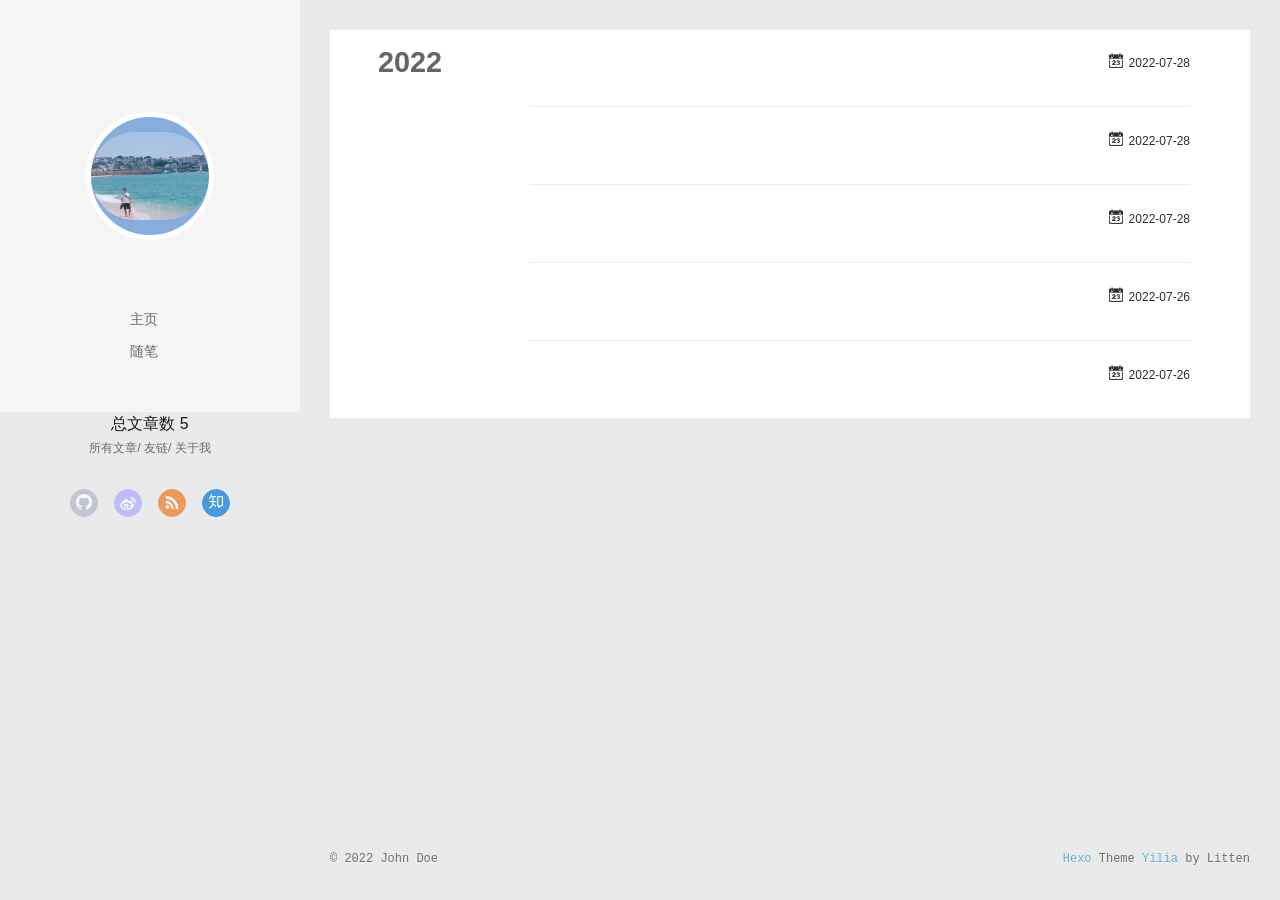
<file: archives/index.html>
<!DOCTYPE html>
<html>
<head>
  <meta charset="utf-8">
  
  <meta name="renderer" content="webkit">
  <meta http-equiv="X-UA-Compatible" content="IE=edge" >
  <link rel="dns-prefetch" href="http://example.com">
  <title>Archives | Hexo</title>
  <meta name="viewport" content="width=device-width, initial-scale=1, maximum-scale=1">
  <meta property="og:type" content="website">
<meta property="og:title" content="Hexo">
<meta property="og:url" content="http://example.com/archives/index.html">
<meta property="og:site_name" content="Hexo">
<meta property="og:locale" content="en_US">
<meta property="article:author" content="John Doe">
<meta name="twitter:card" content="summary">
  
    <link rel="alternative" href="/atom.xml" title="Hexo" type="application/atom+xml">
  
  
    <link rel="icon" href="/assets/favicon.png">
  
  <link rel="stylesheet" type="text/css" href="/./main.0cf68a.css">
  <style type="text/css">
  
    #container.show {
      background: linear-gradient(200deg,#a0cfe4,#e8c37e);
    }
  </style>
  

  

<meta name="generator" content="Hexo 6.2.0"></head>

<body>
  <div id="container" q-class="show:isCtnShow">
    <canvas id="anm-canvas" class="anm-canvas"></canvas>
    <div class="left-col" q-class="show:isShow">
      
<div class="overlay"></div>
<div class="intrude-less">
	<header id="header" class="inner">
		<a href="/" class="profilepic">
			<img src="/assets/ico.JPG" class="js-avatar">
		</a>
		<hgroup>
		  <h1 class="header-author"><a href="/"></a></h1>
		</hgroup>
		

		<nav class="header-menu">
			<ul>
			
				<li><a href="/">主页</a></li>
	        
				<li><a href="/tags/%E9%9A%8F%E7%AC%94/">随笔</a></li>
	        
			</ul>
		</nav>
		<nav>
    		总文章数 5
		</nav>
		<nav class="header-smart-menu">
    		
    			
    			<a q-on="click: openSlider(e, 'innerArchive')" href="javascript:void(0)">所有文章</a>
    			
            
    			
    			<a q-on="click: openSlider(e, 'friends')" href="javascript:void(0)">友链</a>
    			
            
    			
    			<a q-on="click: openSlider(e, 'aboutme')" href="javascript:void(0)">关于我</a>
    			
            
		</nav>
		<nav class="header-nav">
			<div class="social">
				
					<a class="github" target="_blank" href="#" title="github"><i class="icon-github"></i></a>
		        
					<a class="weibo" target="_blank" href="#" title="weibo"><i class="icon-weibo"></i></a>
		        
					<a class="rss" target="_blank" href="#" title="rss"><i class="icon-rss"></i></a>
		        
					<a class="zhihu" target="_blank" href="#" title="zhihu"><i class="icon-zhihu"></i></a>
		        
			</div>
		</nav>
	</header>		
</div>

    </div>
    <div class="mid-col" q-class="show:isShow,hide:isShow|isFalse">
      
<nav id="mobile-nav">
  	<div class="overlay js-overlay"></div>
	<div class="btnctn js-mobile-btnctn">
  		<div class="slider-trigger list" q-on="click: openSlider(e)"><i class="icon icon-sort"></i></div>
	</div>
	<div class="intrude-less">
		<header id="header" class="inner">
			<div class="profilepic">
				<img src="/assets/ico.JPG" class="js-avatar">
			</div>
			<hgroup>
			  <h1 class="header-author js-header-author"></h1>
			</hgroup>
			
			
			
				
			
				
			
			
			
			<nav class="header-nav">
				<div class="social">
					
						<a class="github" target="_blank" href="#" title="github"><i class="icon-github"></i></a>
			        
						<a class="weibo" target="_blank" href="#" title="weibo"><i class="icon-weibo"></i></a>
			        
						<a class="rss" target="_blank" href="#" title="rss"><i class="icon-rss"></i></a>
			        
						<a class="zhihu" target="_blank" href="#" title="zhihu"><i class="icon-zhihu"></i></a>
			        
				</div>
			</nav>

			<nav class="header-menu js-header-menu">
				<ul style="width: 50%">
				
				
					<li style="width: 50%"><a href="/">主页</a></li>
		        
					<li style="width: 50%"><a href="/tags/%E9%9A%8F%E7%AC%94/">随笔</a></li>
		        
				</ul>
			</nav>
		</header>				
	</div>
	<div class="mobile-mask" style="display:none" q-show="isShow"></div>
</nav>

      <div id="wrapper" class="body-wrap">
        <div class="menu-l">
          <div class="canvas-wrap">
            <canvas data-colors="#eaeaea" data-sectionHeight="100" data-contentId="js-content" id="myCanvas1" class="anm-canvas"></canvas>
          </div>
          <div id="js-content" class="content-ll">
            
  
  
    
    
      
      
      <section class="archives-wrap">
        <div class="archive-year-wrap">
          <a href="/archives/2022" class="archive-year">2022</a>
        </div>
        <div class="archives">
    
    <article class="archive-article archive-type-post">
  <div class="archive-article-inner">
    <header class="archive-article-header">
      	<div class="article-meta">
	      	<a href="/2022/07/28/uReport/" class="archive-article-date">
  	<time datetime="2022-07-28T09:45:42.655Z" itemprop="datePublished"><i class="icon-calendar icon"></i>2022-07-28</time>
</a>
        </div>
    	 
        <div class="article-info info-on-right">
          
          

        </div>
        <div class="clearfix"></div>
    </header>
  </div>
</article>
  
    
    
    <article class="archive-article archive-type-post">
  <div class="archive-article-inner">
    <header class="archive-article-header">
      	<div class="article-meta">
	      	<a href="/2022/07/28/vue/" class="archive-article-date">
  	<time datetime="2022-07-28T02:01:30.750Z" itemprop="datePublished"><i class="icon-calendar icon"></i>2022-07-28</time>
</a>
        </div>
    	 
        <div class="article-info info-on-right">
          
          

        </div>
        <div class="clearfix"></div>
    </header>
  </div>
</article>
  
    
    
    <article class="archive-article archive-type-post">
  <div class="archive-article-inner">
    <header class="archive-article-header">
      	<div class="article-meta">
	      	<a href="/2022/07/28/pythonToExcel/" class="archive-article-date">
  	<time datetime="2022-07-28T01:06:28.776Z" itemprop="datePublished"><i class="icon-calendar icon"></i>2022-07-28</time>
</a>
        </div>
    	 
        <div class="article-info info-on-right">
          
          

        </div>
        <div class="clearfix"></div>
    </header>
  </div>
</article>
  
    
    
    <article class="archive-article archive-type-post">
  <div class="archive-article-inner">
    <header class="archive-article-header">
      	<div class="article-meta">
	      	<a href="/2022/07/26/errorRecord/" class="archive-article-date">
  	<time datetime="2022-07-26T09:09:12.576Z" itemprop="datePublished"><i class="icon-calendar icon"></i>2022-07-26</time>
</a>
        </div>
    	 
        <div class="article-info info-on-right">
          
          

        </div>
        <div class="clearfix"></div>
    </header>
  </div>
</article>
  
    
    
    <article class="archive-article archive-type-post">
  <div class="archive-article-inner">
    <header class="archive-article-header">
      	<div class="article-meta">
	      	<a href="/2022/07/26/dailyRecord/" class="archive-article-date">
  	<time datetime="2022-07-26T02:41:05.894Z" itemprop="datePublished"><i class="icon-calendar icon"></i>2022-07-26</time>
</a>
        </div>
    	 
        <div class="article-info info-on-right">
          
          

        </div>
        <div class="clearfix"></div>
    </header>
  </div>
</article>
  
  
    </div></section>
  

    


          </div>
        </div>
      </div>
      <footer id="footer">
  <div class="outer">
    <div id="footer-info">
    	<div class="footer-left">
    		&copy; 2022 John Doe
    	</div>
      	<div class="footer-right">
      		<a href="http://hexo.io/" target="_blank">Hexo</a>  Theme <a href="https://github.com/litten/hexo-theme-yilia" target="_blank">Yilia</a> by Litten
      	</div>
    </div>
  </div>
</footer>
<script type="text/javascript" src="/love.js"></script>
    </div>
    <script>
	var yiliaConfig = {
		mathjax: false,
		isHome: false,
		isPost: false,
		isArchive: true,
		isTag: false,
		isCategory: false,
		open_in_new: false,
		toc_hide_index: true,
		root: "/",
		innerArchive: true,
		showTags: false
	}
</script>

<script>!function(t){function n(e){if(r[e])return r[e].exports;var i=r[e]={exports:{},id:e,loaded:!1};return t[e].call(i.exports,i,i.exports,n),i.loaded=!0,i.exports}var r={};n.m=t,n.c=r,n.p="./",n(0)}([function(t,n,r){r(195),t.exports=r(191)},function(t,n,r){var e=r(3),i=r(52),o=r(27),u=r(28),c=r(53),f="prototype",a=function(t,n,r){var s,l,h,v,p=t&a.F,d=t&a.G,y=t&a.S,g=t&a.P,b=t&a.B,m=d?e:y?e[n]||(e[n]={}):(e[n]||{})[f],x=d?i:i[n]||(i[n]={}),w=x[f]||(x[f]={});d&&(r=n);for(s in r)l=!p&&m&&void 0!==m[s],h=(l?m:r)[s],v=b&&l?c(h,e):g&&"function"==typeof h?c(Function.call,h):h,m&&u(m,s,h,t&a.U),x[s]!=h&&o(x,s,v),g&&w[s]!=h&&(w[s]=h)};e.core=i,a.F=1,a.G=2,a.S=4,a.P=8,a.B=16,a.W=32,a.U=64,a.R=128,t.exports=a},function(t,n,r){var e=r(6);t.exports=function(t){if(!e(t))throw TypeError(t+" is not an object!");return t}},function(t,n){var r=t.exports="undefined"!=typeof window&&window.Math==Math?window:"undefined"!=typeof self&&self.Math==Math?self:Function("return this")();"number"==typeof __g&&(__g=r)},function(t,n){t.exports=function(t){try{return!!t()}catch(t){return!0}}},function(t,n){var r=t.exports="undefined"!=typeof window&&window.Math==Math?window:"undefined"!=typeof self&&self.Math==Math?self:Function("return this")();"number"==typeof __g&&(__g=r)},function(t,n){t.exports=function(t){return"object"==typeof t?null!==t:"function"==typeof t}},function(t,n,r){var e=r(126)("wks"),i=r(76),o=r(3).Symbol,u="function"==typeof o;(t.exports=function(t){return e[t]||(e[t]=u&&o[t]||(u?o:i)("Symbol."+t))}).store=e},function(t,n){var r={}.hasOwnProperty;t.exports=function(t,n){return r.call(t,n)}},function(t,n,r){var e=r(94),i=r(33);t.exports=function(t){return e(i(t))}},function(t,n,r){t.exports=!r(4)(function(){return 7!=Object.defineProperty({},"a",{get:function(){return 7}}).a})},function(t,n,r){var e=r(2),i=r(167),o=r(50),u=Object.defineProperty;n.f=r(10)?Object.defineProperty:function(t,n,r){if(e(t),n=o(n,!0),e(r),i)try{return u(t,n,r)}catch(t){}if("get"in r||"set"in r)throw TypeError("Accessors not supported!");return"value"in r&&(t[n]=r.value),t}},function(t,n,r){t.exports=!r(18)(function(){return 7!=Object.defineProperty({},"a",{get:function(){return 7}}).a})},function(t,n,r){var e=r(14),i=r(22);t.exports=r(12)?function(t,n,r){return e.f(t,n,i(1,r))}:function(t,n,r){return t[n]=r,t}},function(t,n,r){var e=r(20),i=r(58),o=r(42),u=Object.defineProperty;n.f=r(12)?Object.defineProperty:function(t,n,r){if(e(t),n=o(n,!0),e(r),i)try{return u(t,n,r)}catch(t){}if("get"in r||"set"in r)throw TypeError("Accessors not supported!");return"value"in r&&(t[n]=r.value),t}},function(t,n,r){var e=r(40)("wks"),i=r(23),o=r(5).Symbol,u="function"==typeof o;(t.exports=function(t){return e[t]||(e[t]=u&&o[t]||(u?o:i)("Symbol."+t))}).store=e},function(t,n,r){var e=r(67),i=Math.min;t.exports=function(t){return t>0?i(e(t),9007199254740991):0}},function(t,n,r){var e=r(46);t.exports=function(t){return Object(e(t))}},function(t,n){t.exports=function(t){try{return!!t()}catch(t){return!0}}},function(t,n,r){var e=r(63),i=r(34);t.exports=Object.keys||function(t){return e(t,i)}},function(t,n,r){var e=r(21);t.exports=function(t){if(!e(t))throw TypeError(t+" is not an object!");return t}},function(t,n){t.exports=function(t){return"object"==typeof t?null!==t:"function"==typeof t}},function(t,n){t.exports=function(t,n){return{enumerable:!(1&t),configurable:!(2&t),writable:!(4&t),value:n}}},function(t,n){var r=0,e=Math.random();t.exports=function(t){return"Symbol(".concat(void 0===t?"":t,")_",(++r+e).toString(36))}},function(t,n){var r={}.hasOwnProperty;t.exports=function(t,n){return r.call(t,n)}},function(t,n){var r=t.exports={version:"2.4.0"};"number"==typeof __e&&(__e=r)},function(t,n){t.exports=function(t){if("function"!=typeof t)throw TypeError(t+" is not a function!");return t}},function(t,n,r){var e=r(11),i=r(66);t.exports=r(10)?function(t,n,r){return e.f(t,n,i(1,r))}:function(t,n,r){return t[n]=r,t}},function(t,n,r){var e=r(3),i=r(27),o=r(24),u=r(76)("src"),c="toString",f=Function[c],a=(""+f).split(c);r(52).inspectSource=function(t){return f.call(t)},(t.exports=function(t,n,r,c){var f="function"==typeof r;f&&(o(r,"name")||i(r,"name",n)),t[n]!==r&&(f&&(o(r,u)||i(r,u,t[n]?""+t[n]:a.join(String(n)))),t===e?t[n]=r:c?t[n]?t[n]=r:i(t,n,r):(delete t[n],i(t,n,r)))})(Function.prototype,c,function(){return"function"==typeof this&&this[u]||f.call(this)})},function(t,n,r){var e=r(1),i=r(4),o=r(46),u=function(t,n,r,e){var i=String(o(t)),u="<"+n;return""!==r&&(u+=" "+r+'="'+String(e).replace(/"/g,"&quot;")+'"'),u+">"+i+"</"+n+">"};t.exports=function(t,n){var r={};r[t]=n(u),e(e.P+e.F*i(function(){var n=""[t]('"');return n!==n.toLowerCase()||n.split('"').length>3}),"String",r)}},function(t,n,r){var e=r(115),i=r(46);t.exports=function(t){return e(i(t))}},function(t,n,r){var e=r(116),i=r(66),o=r(30),u=r(50),c=r(24),f=r(167),a=Object.getOwnPropertyDescriptor;n.f=r(10)?a:function(t,n){if(t=o(t),n=u(n,!0),f)try{return a(t,n)}catch(t){}if(c(t,n))return i(!e.f.call(t,n),t[n])}},function(t,n,r){var e=r(24),i=r(17),o=r(145)("IE_PROTO"),u=Object.prototype;t.exports=Object.getPrototypeOf||function(t){return t=i(t),e(t,o)?t[o]:"function"==typeof t.constructor&&t instanceof t.constructor?t.constructor.prototype:t instanceof Object?u:null}},function(t,n){t.exports=function(t){if(void 0==t)throw TypeError("Can't call method on  "+t);return t}},function(t,n){t.exports="constructor,hasOwnProperty,isPrototypeOf,propertyIsEnumerable,toLocaleString,toString,valueOf".split(",")},function(t,n){t.exports={}},function(t,n){t.exports=!0},function(t,n){n.f={}.propertyIsEnumerable},function(t,n,r){var e=r(14).f,i=r(8),o=r(15)("toStringTag");t.exports=function(t,n,r){t&&!i(t=r?t:t.prototype,o)&&e(t,o,{configurable:!0,value:n})}},function(t,n,r){var e=r(40)("keys"),i=r(23);t.exports=function(t){return e[t]||(e[t]=i(t))}},function(t,n,r){var e=r(5),i="__core-js_shared__",o=e[i]||(e[i]={});t.exports=function(t){return o[t]||(o[t]={})}},function(t,n){var r=Math.ceil,e=Math.floor;t.exports=function(t){return isNaN(t=+t)?0:(t>0?e:r)(t)}},function(t,n,r){var e=r(21);t.exports=function(t,n){if(!e(t))return t;var r,i;if(n&&"function"==typeof(r=t.toString)&&!e(i=r.call(t)))return i;if("function"==typeof(r=t.valueOf)&&!e(i=r.call(t)))return i;if(!n&&"function"==typeof(r=t.toString)&&!e(i=r.call(t)))return i;throw TypeError("Can't convert object to primitive value")}},function(t,n,r){var e=r(5),i=r(25),o=r(36),u=r(44),c=r(14).f;t.exports=function(t){var n=i.Symbol||(i.Symbol=o?{}:e.Symbol||{});"_"==t.charAt(0)||t in n||c(n,t,{value:u.f(t)})}},function(t,n,r){n.f=r(15)},function(t,n){var r={}.toString;t.exports=function(t){return r.call(t).slice(8,-1)}},function(t,n){t.exports=function(t){if(void 0==t)throw TypeError("Can't call method on  "+t);return t}},function(t,n,r){var e=r(4);t.exports=function(t,n){return!!t&&e(function(){n?t.call(null,function(){},1):t.call(null)})}},function(t,n,r){var e=r(53),i=r(115),o=r(17),u=r(16),c=r(203);t.exports=function(t,n){var r=1==t,f=2==t,a=3==t,s=4==t,l=6==t,h=5==t||l,v=n||c;return function(n,c,p){for(var d,y,g=o(n),b=i(g),m=e(c,p,3),x=u(b.length),w=0,S=r?v(n,x):f?v(n,0):void 0;x>w;w++)if((h||w in b)&&(d=b[w],y=m(d,w,g),t))if(r)S[w]=y;else if(y)switch(t){case 3:return!0;case 5:return d;case 6:return w;case 2:S.push(d)}else if(s)return!1;return l?-1:a||s?s:S}}},function(t,n,r){var e=r(1),i=r(52),o=r(4);t.exports=function(t,n){var r=(i.Object||{})[t]||Object[t],u={};u[t]=n(r),e(e.S+e.F*o(function(){r(1)}),"Object",u)}},function(t,n,r){var e=r(6);t.exports=function(t,n){if(!e(t))return t;var r,i;if(n&&"function"==typeof(r=t.toString)&&!e(i=r.call(t)))return i;if("function"==typeof(r=t.valueOf)&&!e(i=r.call(t)))return i;if(!n&&"function"==typeof(r=t.toString)&&!e(i=r.call(t)))return i;throw TypeError("Can't convert object to primitive value")}},function(t,n,r){var e=r(5),i=r(25),o=r(91),u=r(13),c="prototype",f=function(t,n,r){var a,s,l,h=t&f.F,v=t&f.G,p=t&f.S,d=t&f.P,y=t&f.B,g=t&f.W,b=v?i:i[n]||(i[n]={}),m=b[c],x=v?e:p?e[n]:(e[n]||{})[c];v&&(r=n);for(a in r)(s=!h&&x&&void 0!==x[a])&&a in b||(l=s?x[a]:r[a],b[a]=v&&"function"!=typeof x[a]?r[a]:y&&s?o(l,e):g&&x[a]==l?function(t){var n=function(n,r,e){if(this instanceof t){switch(arguments.length){case 0:return new t;case 1:return new t(n);case 2:return new t(n,r)}return new t(n,r,e)}return t.apply(this,arguments)};return n[c]=t[c],n}(l):d&&"function"==typeof l?o(Function.call,l):l,d&&((b.virtual||(b.virtual={}))[a]=l,t&f.R&&m&&!m[a]&&u(m,a,l)))};f.F=1,f.G=2,f.S=4,f.P=8,f.B=16,f.W=32,f.U=64,f.R=128,t.exports=f},function(t,n){var r=t.exports={version:"2.4.0"};"number"==typeof __e&&(__e=r)},function(t,n,r){var e=r(26);t.exports=function(t,n,r){if(e(t),void 0===n)return t;switch(r){case 1:return function(r){return t.call(n,r)};case 2:return function(r,e){return t.call(n,r,e)};case 3:return function(r,e,i){return t.call(n,r,e,i)}}return function(){return t.apply(n,arguments)}}},function(t,n,r){var e=r(183),i=r(1),o=r(126)("metadata"),u=o.store||(o.store=new(r(186))),c=function(t,n,r){var i=u.get(t);if(!i){if(!r)return;u.set(t,i=new e)}var o=i.get(n);if(!o){if(!r)return;i.set(n,o=new e)}return o},f=function(t,n,r){var e=c(n,r,!1);return void 0!==e&&e.has(t)},a=function(t,n,r){var e=c(n,r,!1);return void 0===e?void 0:e.get(t)},s=function(t,n,r,e){c(r,e,!0).set(t,n)},l=function(t,n){var r=c(t,n,!1),e=[];return r&&r.forEach(function(t,n){e.push(n)}),e},h=function(t){return void 0===t||"symbol"==typeof t?t:String(t)},v=function(t){i(i.S,"Reflect",t)};t.exports={store:u,map:c,has:f,get:a,set:s,keys:l,key:h,exp:v}},function(t,n,r){"use strict";if(r(10)){var e=r(69),i=r(3),o=r(4),u=r(1),c=r(127),f=r(152),a=r(53),s=r(68),l=r(66),h=r(27),v=r(73),p=r(67),d=r(16),y=r(75),g=r(50),b=r(24),m=r(180),x=r(114),w=r(6),S=r(17),_=r(137),O=r(70),E=r(32),P=r(71).f,j=r(154),F=r(76),M=r(7),A=r(48),N=r(117),T=r(146),I=r(155),k=r(80),L=r(123),R=r(74),C=r(130),D=r(160),U=r(11),W=r(31),G=U.f,B=W.f,V=i.RangeError,z=i.TypeError,q=i.Uint8Array,K="ArrayBuffer",J="Shared"+K,Y="BYTES_PER_ELEMENT",H="prototype",$=Array[H],X=f.ArrayBuffer,Q=f.DataView,Z=A(0),tt=A(2),nt=A(3),rt=A(4),et=A(5),it=A(6),ot=N(!0),ut=N(!1),ct=I.values,ft=I.keys,at=I.entries,st=$.lastIndexOf,lt=$.reduce,ht=$.reduceRight,vt=$.join,pt=$.sort,dt=$.slice,yt=$.toString,gt=$.toLocaleString,bt=M("iterator"),mt=M("toStringTag"),xt=F("typed_constructor"),wt=F("def_constructor"),St=c.CONSTR,_t=c.TYPED,Ot=c.VIEW,Et="Wrong length!",Pt=A(1,function(t,n){return Tt(T(t,t[wt]),n)}),jt=o(function(){return 1===new q(new Uint16Array([1]).buffer)[0]}),Ft=!!q&&!!q[H].set&&o(function(){new q(1).set({})}),Mt=function(t,n){if(void 0===t)throw z(Et);var r=+t,e=d(t);if(n&&!m(r,e))throw V(Et);return e},At=function(t,n){var r=p(t);if(r<0||r%n)throw V("Wrong offset!");return r},Nt=function(t){if(w(t)&&_t in t)return t;throw z(t+" is not a typed array!")},Tt=function(t,n){if(!(w(t)&&xt in t))throw z("It is not a typed array constructor!");return new t(n)},It=function(t,n){return kt(T(t,t[wt]),n)},kt=function(t,n){for(var r=0,e=n.length,i=Tt(t,e);e>r;)i[r]=n[r++];return i},Lt=function(t,n,r){G(t,n,{get:function(){return this._d[r]}})},Rt=function(t){var n,r,e,i,o,u,c=S(t),f=arguments.length,s=f>1?arguments[1]:void 0,l=void 0!==s,h=j(c);if(void 0!=h&&!_(h)){for(u=h.call(c),e=[],n=0;!(o=u.next()).done;n++)e.push(o.value);c=e}for(l&&f>2&&(s=a(s,arguments[2],2)),n=0,r=d(c.length),i=Tt(this,r);r>n;n++)i[n]=l?s(c[n],n):c[n];return i},Ct=function(){for(var t=0,n=arguments.length,r=Tt(this,n);n>t;)r[t]=arguments[t++];return r},Dt=!!q&&o(function(){gt.call(new q(1))}),Ut=function(){return gt.apply(Dt?dt.call(Nt(this)):Nt(this),arguments)},Wt={copyWithin:function(t,n){return D.call(Nt(this),t,n,arguments.length>2?arguments[2]:void 0)},every:function(t){return rt(Nt(this),t,arguments.length>1?arguments[1]:void 0)},fill:function(t){return C.apply(Nt(this),arguments)},filter:function(t){return It(this,tt(Nt(this),t,arguments.length>1?arguments[1]:void 0))},find:function(t){return et(Nt(this),t,arguments.length>1?arguments[1]:void 0)},findIndex:function(t){return it(Nt(this),t,arguments.length>1?arguments[1]:void 0)},forEach:function(t){Z(Nt(this),t,arguments.length>1?arguments[1]:void 0)},indexOf:function(t){return ut(Nt(this),t,arguments.length>1?arguments[1]:void 0)},includes:function(t){return ot(Nt(this),t,arguments.length>1?arguments[1]:void 0)},join:function(t){return vt.apply(Nt(this),arguments)},lastIndexOf:function(t){return st.apply(Nt(this),arguments)},map:function(t){return Pt(Nt(this),t,arguments.length>1?arguments[1]:void 0)},reduce:function(t){return lt.apply(Nt(this),arguments)},reduceRight:function(t){return ht.apply(Nt(this),arguments)},reverse:function(){for(var t,n=this,r=Nt(n).length,e=Math.floor(r/2),i=0;i<e;)t=n[i],n[i++]=n[--r],n[r]=t;return n},some:function(t){return nt(Nt(this),t,arguments.length>1?arguments[1]:void 0)},sort:function(t){return pt.call(Nt(this),t)},subarray:function(t,n){var r=Nt(this),e=r.length,i=y(t,e);return new(T(r,r[wt]))(r.buffer,r.byteOffset+i*r.BYTES_PER_ELEMENT,d((void 0===n?e:y(n,e))-i))}},Gt=function(t,n){return It(this,dt.call(Nt(this),t,n))},Bt=function(t){Nt(this);var n=At(arguments[1],1),r=this.length,e=S(t),i=d(e.length),o=0;if(i+n>r)throw V(Et);for(;o<i;)this[n+o]=e[o++]},Vt={entries:function(){return at.call(Nt(this))},keys:function(){return ft.call(Nt(this))},values:function(){return ct.call(Nt(this))}},zt=function(t,n){return w(t)&&t[_t]&&"symbol"!=typeof n&&n in t&&String(+n)==String(n)},qt=function(t,n){return zt(t,n=g(n,!0))?l(2,t[n]):B(t,n)},Kt=function(t,n,r){return!(zt(t,n=g(n,!0))&&w(r)&&b(r,"value"))||b(r,"get")||b(r,"set")||r.configurable||b(r,"writable")&&!r.writable||b(r,"enumerable")&&!r.enumerable?G(t,n,r):(t[n]=r.value,t)};St||(W.f=qt,U.f=Kt),u(u.S+u.F*!St,"Object",{getOwnPropertyDescriptor:qt,defineProperty:Kt}),o(function(){yt.call({})})&&(yt=gt=function(){return vt.call(this)});var Jt=v({},Wt);v(Jt,Vt),h(Jt,bt,Vt.values),v(Jt,{slice:Gt,set:Bt,constructor:function(){},toString:yt,toLocaleString:Ut}),Lt(Jt,"buffer","b"),Lt(Jt,"byteOffset","o"),Lt(Jt,"byteLength","l"),Lt(Jt,"length","e"),G(Jt,mt,{get:function(){return this[_t]}}),t.exports=function(t,n,r,f){f=!!f;var a=t+(f?"Clamped":"")+"Array",l="Uint8Array"!=a,v="get"+t,p="set"+t,y=i[a],g=y||{},b=y&&E(y),m=!y||!c.ABV,S={},_=y&&y[H],j=function(t,r){var e=t._d;return e.v[v](r*n+e.o,jt)},F=function(t,r,e){var i=t._d;f&&(e=(e=Math.round(e))<0?0:e>255?255:255&e),i.v[p](r*n+i.o,e,jt)},M=function(t,n){G(t,n,{get:function(){return j(this,n)},set:function(t){return F(this,n,t)},enumerable:!0})};m?(y=r(function(t,r,e,i){s(t,y,a,"_d");var o,u,c,f,l=0,v=0;if(w(r)){if(!(r instanceof X||(f=x(r))==K||f==J))return _t in r?kt(y,r):Rt.call(y,r);o=r,v=At(e,n);var p=r.byteLength;if(void 0===i){if(p%n)throw V(Et);if((u=p-v)<0)throw V(Et)}else if((u=d(i)*n)+v>p)throw V(Et);c=u/n}else c=Mt(r,!0),u=c*n,o=new X(u);for(h(t,"_d",{b:o,o:v,l:u,e:c,v:new Q(o)});l<c;)M(t,l++)}),_=y[H]=O(Jt),h(_,"constructor",y)):L(function(t){new y(null),new y(t)},!0)||(y=r(function(t,r,e,i){s(t,y,a);var o;return w(r)?r instanceof X||(o=x(r))==K||o==J?void 0!==i?new g(r,At(e,n),i):void 0!==e?new g(r,At(e,n)):new g(r):_t in r?kt(y,r):Rt.call(y,r):new g(Mt(r,l))}),Z(b!==Function.prototype?P(g).concat(P(b)):P(g),function(t){t in y||h(y,t,g[t])}),y[H]=_,e||(_.constructor=y));var A=_[bt],N=!!A&&("values"==A.name||void 0==A.name),T=Vt.values;h(y,xt,!0),h(_,_t,a),h(_,Ot,!0),h(_,wt,y),(f?new y(1)[mt]==a:mt in _)||G(_,mt,{get:function(){return a}}),S[a]=y,u(u.G+u.W+u.F*(y!=g),S),u(u.S,a,{BYTES_PER_ELEMENT:n,from:Rt,of:Ct}),Y in _||h(_,Y,n),u(u.P,a,Wt),R(a),u(u.P+u.F*Ft,a,{set:Bt}),u(u.P+u.F*!N,a,Vt),u(u.P+u.F*(_.toString!=yt),a,{toString:yt}),u(u.P+u.F*o(function(){new y(1).slice()}),a,{slice:Gt}),u(u.P+u.F*(o(function(){return[1,2].toLocaleString()!=new y([1,2]).toLocaleString()})||!o(function(){_.toLocaleString.call([1,2])})),a,{toLocaleString:Ut}),k[a]=N?A:T,e||N||h(_,bt,T)}}else t.exports=function(){}},function(t,n){var r={}.toString;t.exports=function(t){return r.call(t).slice(8,-1)}},function(t,n,r){var e=r(21),i=r(5).document,o=e(i)&&e(i.createElement);t.exports=function(t){return o?i.createElement(t):{}}},function(t,n,r){t.exports=!r(12)&&!r(18)(function(){return 7!=Object.defineProperty(r(57)("div"),"a",{get:function(){return 7}}).a})},function(t,n,r){"use strict";var e=r(36),i=r(51),o=r(64),u=r(13),c=r(8),f=r(35),a=r(96),s=r(38),l=r(103),h=r(15)("iterator"),v=!([].keys&&"next"in[].keys()),p="keys",d="values",y=function(){return this};t.exports=function(t,n,r,g,b,m,x){a(r,n,g);var w,S,_,O=function(t){if(!v&&t in F)return F[t];switch(t){case p:case d:return function(){return new r(this,t)}}return function(){return new r(this,t)}},E=n+" Iterator",P=b==d,j=!1,F=t.prototype,M=F[h]||F["@@iterator"]||b&&F[b],A=M||O(b),N=b?P?O("entries"):A:void 0,T="Array"==n?F.entries||M:M;if(T&&(_=l(T.call(new t)))!==Object.prototype&&(s(_,E,!0),e||c(_,h)||u(_,h,y)),P&&M&&M.name!==d&&(j=!0,A=function(){return M.call(this)}),e&&!x||!v&&!j&&F[h]||u(F,h,A),f[n]=A,f[E]=y,b)if(w={values:P?A:O(d),keys:m?A:O(p),entries:N},x)for(S in w)S in F||o(F,S,w[S]);else i(i.P+i.F*(v||j),n,w);return w}},function(t,n,r){var e=r(20),i=r(100),o=r(34),u=r(39)("IE_PROTO"),c=function(){},f="prototype",a=function(){var t,n=r(57)("iframe"),e=o.length;for(n.style.display="none",r(93).appendChild(n),n.src="javascript:",t=n.contentWindow.document,t.open(),t.write("<script>document.F=Object<\/script>"),t.close(),a=t.F;e--;)delete a[f][o[e]];return a()};t.exports=Object.create||function(t,n){var r;return null!==t?(c[f]=e(t),r=new c,c[f]=null,r[u]=t):r=a(),void 0===n?r:i(r,n)}},function(t,n,r){var e=r(63),i=r(34).concat("length","prototype");n.f=Object.getOwnPropertyNames||function(t){return e(t,i)}},function(t,n){n.f=Object.getOwnPropertySymbols},function(t,n,r){var e=r(8),i=r(9),o=r(90)(!1),u=r(39)("IE_PROTO");t.exports=function(t,n){var r,c=i(t),f=0,a=[];for(r in c)r!=u&&e(c,r)&&a.push(r);for(;n.length>f;)e(c,r=n[f++])&&(~o(a,r)||a.push(r));return a}},function(t,n,r){t.exports=r(13)},function(t,n,r){var e=r(76)("meta"),i=r(6),o=r(24),u=r(11).f,c=0,f=Object.isExtensible||function(){return!0},a=!r(4)(function(){return f(Object.preventExtensions({}))}),s=function(t){u(t,e,{value:{i:"O"+ ++c,w:{}}})},l=function(t,n){if(!i(t))return"symbol"==typeof t?t:("string"==typeof t?"S":"P")+t;if(!o(t,e)){if(!f(t))return"F";if(!n)return"E";s(t)}return t[e].i},h=function(t,n){if(!o(t,e)){if(!f(t))return!0;if(!n)return!1;s(t)}return t[e].w},v=function(t){return a&&p.NEED&&f(t)&&!o(t,e)&&s(t),t},p=t.exports={KEY:e,NEED:!1,fastKey:l,getWeak:h,onFreeze:v}},function(t,n){t.exports=function(t,n){return{enumerable:!(1&t),configurable:!(2&t),writable:!(4&t),value:n}}},function(t,n){var r=Math.ceil,e=Math.floor;t.exports=function(t){return isNaN(t=+t)?0:(t>0?e:r)(t)}},function(t,n){t.exports=function(t,n,r,e){if(!(t instanceof n)||void 0!==e&&e in t)throw TypeError(r+": incorrect invocation!");return t}},function(t,n){t.exports=!1},function(t,n,r){var e=r(2),i=r(173),o=r(133),u=r(145)("IE_PROTO"),c=function(){},f="prototype",a=function(){var t,n=r(132)("iframe"),e=o.length;for(n.style.display="none",r(135).appendChild(n),n.src="javascript:",t=n.contentWindow.document,t.open(),t.write("<script>document.F=Object<\/script>"),t.close(),a=t.F;e--;)delete a[f][o[e]];return a()};t.exports=Object.create||function(t,n){var r;return null!==t?(c[f]=e(t),r=new c,c[f]=null,r[u]=t):r=a(),void 0===n?r:i(r,n)}},function(t,n,r){var e=r(175),i=r(133).concat("length","prototype");n.f=Object.getOwnPropertyNames||function(t){return e(t,i)}},function(t,n,r){var e=r(175),i=r(133);t.exports=Object.keys||function(t){return e(t,i)}},function(t,n,r){var e=r(28);t.exports=function(t,n,r){for(var i in n)e(t,i,n[i],r);return t}},function(t,n,r){"use strict";var e=r(3),i=r(11),o=r(10),u=r(7)("species");t.exports=function(t){var n=e[t];o&&n&&!n[u]&&i.f(n,u,{configurable:!0,get:function(){return this}})}},function(t,n,r){var e=r(67),i=Math.max,o=Math.min;t.exports=function(t,n){return t=e(t),t<0?i(t+n,0):o(t,n)}},function(t,n){var r=0,e=Math.random();t.exports=function(t){return"Symbol(".concat(void 0===t?"":t,")_",(++r+e).toString(36))}},function(t,n,r){var e=r(33);t.exports=function(t){return Object(e(t))}},function(t,n,r){var e=r(7)("unscopables"),i=Array.prototype;void 0==i[e]&&r(27)(i,e,{}),t.exports=function(t){i[e][t]=!0}},function(t,n,r){var e=r(53),i=r(169),o=r(137),u=r(2),c=r(16),f=r(154),a={},s={},n=t.exports=function(t,n,r,l,h){var v,p,d,y,g=h?function(){return t}:f(t),b=e(r,l,n?2:1),m=0;if("function"!=typeof g)throw TypeError(t+" is not iterable!");if(o(g)){for(v=c(t.length);v>m;m++)if((y=n?b(u(p=t[m])[0],p[1]):b(t[m]))===a||y===s)return y}else for(d=g.call(t);!(p=d.next()).done;)if((y=i(d,b,p.value,n))===a||y===s)return y};n.BREAK=a,n.RETURN=s},function(t,n){t.exports={}},function(t,n,r){var e=r(11).f,i=r(24),o=r(7)("toStringTag");t.exports=function(t,n,r){t&&!i(t=r?t:t.prototype,o)&&e(t,o,{configurable:!0,value:n})}},function(t,n,r){var e=r(1),i=r(46),o=r(4),u=r(150),c="["+u+"]",f="​",a=RegExp("^"+c+c+"*"),s=RegExp(c+c+"*$"),l=function(t,n,r){var i={},c=o(function(){return!!u[t]()||f[t]()!=f}),a=i[t]=c?n(h):u[t];r&&(i[r]=a),e(e.P+e.F*c,"String",i)},h=l.trim=function(t,n){return t=String(i(t)),1&n&&(t=t.replace(a,"")),2&n&&(t=t.replace(s,"")),t};t.exports=l},function(t,n,r){t.exports={default:r(86),__esModule:!0}},function(t,n,r){t.exports={default:r(87),__esModule:!0}},function(t,n,r){"use strict";function e(t){return t&&t.__esModule?t:{default:t}}n.__esModule=!0;var i=r(84),o=e(i),u=r(83),c=e(u),f="function"==typeof c.default&&"symbol"==typeof o.default?function(t){return typeof t}:function(t){return t&&"function"==typeof c.default&&t.constructor===c.default&&t!==c.default.prototype?"symbol":typeof t};n.default="function"==typeof c.default&&"symbol"===f(o.default)?function(t){return void 0===t?"undefined":f(t)}:function(t){return t&&"function"==typeof c.default&&t.constructor===c.default&&t!==c.default.prototype?"symbol":void 0===t?"undefined":f(t)}},function(t,n,r){r(110),r(108),r(111),r(112),t.exports=r(25).Symbol},function(t,n,r){r(109),r(113),t.exports=r(44).f("iterator")},function(t,n){t.exports=function(t){if("function"!=typeof t)throw TypeError(t+" is not a function!");return t}},function(t,n){t.exports=function(){}},function(t,n,r){var e=r(9),i=r(106),o=r(105);t.exports=function(t){return function(n,r,u){var c,f=e(n),a=i(f.length),s=o(u,a);if(t&&r!=r){for(;a>s;)if((c=f[s++])!=c)return!0}else for(;a>s;s++)if((t||s in f)&&f[s]===r)return t||s||0;return!t&&-1}}},function(t,n,r){var e=r(88);t.exports=function(t,n,r){if(e(t),void 0===n)return t;switch(r){case 1:return function(r){return t.call(n,r)};case 2:return function(r,e){return t.call(n,r,e)};case 3:return function(r,e,i){return t.call(n,r,e,i)}}return function(){return t.apply(n,arguments)}}},function(t,n,r){var e=r(19),i=r(62),o=r(37);t.exports=function(t){var n=e(t),r=i.f;if(r)for(var u,c=r(t),f=o.f,a=0;c.length>a;)f.call(t,u=c[a++])&&n.push(u);return n}},function(t,n,r){t.exports=r(5).document&&document.documentElement},function(t,n,r){var e=r(56);t.exports=Object("z").propertyIsEnumerable(0)?Object:function(t){return"String"==e(t)?t.split(""):Object(t)}},function(t,n,r){var e=r(56);t.exports=Array.isArray||function(t){return"Array"==e(t)}},function(t,n,r){"use strict";var e=r(60),i=r(22),o=r(38),u={};r(13)(u,r(15)("iterator"),function(){return this}),t.exports=function(t,n,r){t.prototype=e(u,{next:i(1,r)}),o(t,n+" Iterator")}},function(t,n){t.exports=function(t,n){return{value:n,done:!!t}}},function(t,n,r){var e=r(19),i=r(9);t.exports=function(t,n){for(var r,o=i(t),u=e(o),c=u.length,f=0;c>f;)if(o[r=u[f++]]===n)return r}},function(t,n,r){var e=r(23)("meta"),i=r(21),o=r(8),u=r(14).f,c=0,f=Object.isExtensible||function(){return!0},a=!r(18)(function(){return f(Object.preventExtensions({}))}),s=function(t){u(t,e,{value:{i:"O"+ ++c,w:{}}})},l=function(t,n){if(!i(t))return"symbol"==typeof t?t:("string"==typeof t?"S":"P")+t;if(!o(t,e)){if(!f(t))return"F";if(!n)return"E";s(t)}return t[e].i},h=function(t,n){if(!o(t,e)){if(!f(t))return!0;if(!n)return!1;s(t)}return t[e].w},v=function(t){return a&&p.NEED&&f(t)&&!o(t,e)&&s(t),t},p=t.exports={KEY:e,NEED:!1,fastKey:l,getWeak:h,onFreeze:v}},function(t,n,r){var e=r(14),i=r(20),o=r(19);t.exports=r(12)?Object.defineProperties:function(t,n){i(t);for(var r,u=o(n),c=u.length,f=0;c>f;)e.f(t,r=u[f++],n[r]);return t}},function(t,n,r){var e=r(37),i=r(22),o=r(9),u=r(42),c=r(8),f=r(58),a=Object.getOwnPropertyDescriptor;n.f=r(12)?a:function(t,n){if(t=o(t),n=u(n,!0),f)try{return a(t,n)}catch(t){}if(c(t,n))return i(!e.f.call(t,n),t[n])}},function(t,n,r){var e=r(9),i=r(61).f,o={}.toString,u="object"==typeof window&&window&&Object.getOwnPropertyNames?Object.getOwnPropertyNames(window):[],c=function(t){try{return i(t)}catch(t){return u.slice()}};t.exports.f=function(t){return u&&"[object Window]"==o.call(t)?c(t):i(e(t))}},function(t,n,r){var e=r(8),i=r(77),o=r(39)("IE_PROTO"),u=Object.prototype;t.exports=Object.getPrototypeOf||function(t){return t=i(t),e(t,o)?t[o]:"function"==typeof t.constructor&&t instanceof t.constructor?t.constructor.prototype:t instanceof Object?u:null}},function(t,n,r){var e=r(41),i=r(33);t.exports=function(t){return function(n,r){var o,u,c=String(i(n)),f=e(r),a=c.length;return f<0||f>=a?t?"":void 0:(o=c.charCodeAt(f),o<55296||o>56319||f+1===a||(u=c.charCodeAt(f+1))<56320||u>57343?t?c.charAt(f):o:t?c.slice(f,f+2):u-56320+(o-55296<<10)+65536)}}},function(t,n,r){var e=r(41),i=Math.max,o=Math.min;t.exports=function(t,n){return t=e(t),t<0?i(t+n,0):o(t,n)}},function(t,n,r){var e=r(41),i=Math.min;t.exports=function(t){return t>0?i(e(t),9007199254740991):0}},function(t,n,r){"use strict";var e=r(89),i=r(97),o=r(35),u=r(9);t.exports=r(59)(Array,"Array",function(t,n){this._t=u(t),this._i=0,this._k=n},function(){var t=this._t,n=this._k,r=this._i++;return!t||r>=t.length?(this._t=void 0,i(1)):"keys"==n?i(0,r):"values"==n?i(0,t[r]):i(0,[r,t[r]])},"values"),o.Arguments=o.Array,e("keys"),e("values"),e("entries")},function(t,n){},function(t,n,r){"use strict";var e=r(104)(!0);r(59)(String,"String",function(t){this._t=String(t),this._i=0},function(){var t,n=this._t,r=this._i;return r>=n.length?{value:void 0,done:!0}:(t=e(n,r),this._i+=t.length,{value:t,done:!1})})},function(t,n,r){"use strict";var e=r(5),i=r(8),o=r(12),u=r(51),c=r(64),f=r(99).KEY,a=r(18),s=r(40),l=r(38),h=r(23),v=r(15),p=r(44),d=r(43),y=r(98),g=r(92),b=r(95),m=r(20),x=r(9),w=r(42),S=r(22),_=r(60),O=r(102),E=r(101),P=r(14),j=r(19),F=E.f,M=P.f,A=O.f,N=e.Symbol,T=e.JSON,I=T&&T.stringify,k="prototype",L=v("_hidden"),R=v("toPrimitive"),C={}.propertyIsEnumerable,D=s("symbol-registry"),U=s("symbols"),W=s("op-symbols"),G=Object[k],B="function"==typeof N,V=e.QObject,z=!V||!V[k]||!V[k].findChild,q=o&&a(function(){return 7!=_(M({},"a",{get:function(){return M(this,"a",{value:7}).a}})).a})?function(t,n,r){var e=F(G,n);e&&delete G[n],M(t,n,r),e&&t!==G&&M(G,n,e)}:M,K=function(t){var n=U[t]=_(N[k]);return n._k=t,n},J=B&&"symbol"==typeof N.iterator?function(t){return"symbol"==typeof t}:function(t){return t instanceof N},Y=function(t,n,r){return t===G&&Y(W,n,r),m(t),n=w(n,!0),m(r),i(U,n)?(r.enumerable?(i(t,L)&&t[L][n]&&(t[L][n]=!1),r=_(r,{enumerable:S(0,!1)})):(i(t,L)||M(t,L,S(1,{})),t[L][n]=!0),q(t,n,r)):M(t,n,r)},H=function(t,n){m(t);for(var r,e=g(n=x(n)),i=0,o=e.length;o>i;)Y(t,r=e[i++],n[r]);return t},$=function(t,n){return void 0===n?_(t):H(_(t),n)},X=function(t){var n=C.call(this,t=w(t,!0));return!(this===G&&i(U,t)&&!i(W,t))&&(!(n||!i(this,t)||!i(U,t)||i(this,L)&&this[L][t])||n)},Q=function(t,n){if(t=x(t),n=w(n,!0),t!==G||!i(U,n)||i(W,n)){var r=F(t,n);return!r||!i(U,n)||i(t,L)&&t[L][n]||(r.enumerable=!0),r}},Z=function(t){for(var n,r=A(x(t)),e=[],o=0;r.length>o;)i(U,n=r[o++])||n==L||n==f||e.push(n);return e},tt=function(t){for(var n,r=t===G,e=A(r?W:x(t)),o=[],u=0;e.length>u;)!i(U,n=e[u++])||r&&!i(G,n)||o.push(U[n]);return o};B||(N=function(){if(this instanceof N)throw TypeError("Symbol is not a constructor!");var t=h(arguments.length>0?arguments[0]:void 0),n=function(r){this===G&&n.call(W,r),i(this,L)&&i(this[L],t)&&(this[L][t]=!1),q(this,t,S(1,r))};return o&&z&&q(G,t,{configurable:!0,set:n}),K(t)},c(N[k],"toString",function(){return this._k}),E.f=Q,P.f=Y,r(61).f=O.f=Z,r(37).f=X,r(62).f=tt,o&&!r(36)&&c(G,"propertyIsEnumerable",X,!0),p.f=function(t){return K(v(t))}),u(u.G+u.W+u.F*!B,{Symbol:N});for(var nt="hasInstance,isConcatSpreadable,iterator,match,replace,search,species,split,toPrimitive,toStringTag,unscopables".split(","),rt=0;nt.length>rt;)v(nt[rt++]);for(var nt=j(v.store),rt=0;nt.length>rt;)d(nt[rt++]);u(u.S+u.F*!B,"Symbol",{for:function(t){return i(D,t+="")?D[t]:D[t]=N(t)},keyFor:function(t){if(J(t))return y(D,t);throw TypeError(t+" is not a symbol!")},useSetter:function(){z=!0},useSimple:function(){z=!1}}),u(u.S+u.F*!B,"Object",{create:$,defineProperty:Y,defineProperties:H,getOwnPropertyDescriptor:Q,getOwnPropertyNames:Z,getOwnPropertySymbols:tt}),T&&u(u.S+u.F*(!B||a(function(){var t=N();return"[null]"!=I([t])||"{}"!=I({a:t})||"{}"!=I(Object(t))})),"JSON",{stringify:function(t){if(void 0!==t&&!J(t)){for(var n,r,e=[t],i=1;arguments.length>i;)e.push(arguments[i++]);return n=e[1],"function"==typeof n&&(r=n),!r&&b(n)||(n=function(t,n){if(r&&(n=r.call(this,t,n)),!J(n))return n}),e[1]=n,I.apply(T,e)}}}),N[k][R]||r(13)(N[k],R,N[k].valueOf),l(N,"Symbol"),l(Math,"Math",!0),l(e.JSON,"JSON",!0)},function(t,n,r){r(43)("asyncIterator")},function(t,n,r){r(43)("observable")},function(t,n,r){r(107);for(var e=r(5),i=r(13),o=r(35),u=r(15)("toStringTag"),c=["NodeList","DOMTokenList","MediaList","StyleSheetList","CSSRuleList"],f=0;f<5;f++){var a=c[f],s=e[a],l=s&&s.prototype;l&&!l[u]&&i(l,u,a),o[a]=o.Array}},function(t,n,r){var e=r(45),i=r(7)("toStringTag"),o="Arguments"==e(function(){return arguments}()),u=function(t,n){try{return t[n]}catch(t){}};t.exports=function(t){var n,r,c;return void 0===t?"Undefined":null===t?"Null":"string"==typeof(r=u(n=Object(t),i))?r:o?e(n):"Object"==(c=e(n))&&"function"==typeof n.callee?"Arguments":c}},function(t,n,r){var e=r(45);t.exports=Object("z").propertyIsEnumerable(0)?Object:function(t){return"String"==e(t)?t.split(""):Object(t)}},function(t,n){n.f={}.propertyIsEnumerable},function(t,n,r){var e=r(30),i=r(16),o=r(75);t.exports=function(t){return function(n,r,u){var c,f=e(n),a=i(f.length),s=o(u,a);if(t&&r!=r){for(;a>s;)if((c=f[s++])!=c)return!0}else for(;a>s;s++)if((t||s in f)&&f[s]===r)return t||s||0;return!t&&-1}}},function(t,n,r){"use strict";var e=r(3),i=r(1),o=r(28),u=r(73),c=r(65),f=r(79),a=r(68),s=r(6),l=r(4),h=r(123),v=r(81),p=r(136);t.exports=function(t,n,r,d,y,g){var b=e[t],m=b,x=y?"set":"add",w=m&&m.prototype,S={},_=function(t){var n=w[t];o(w,t,"delete"==t?function(t){return!(g&&!s(t))&&n.call(this,0===t?0:t)}:"has"==t?function(t){return!(g&&!s(t))&&n.call(this,0===t?0:t)}:"get"==t?function(t){return g&&!s(t)?void 0:n.call(this,0===t?0:t)}:"add"==t?function(t){return n.call(this,0===t?0:t),this}:function(t,r){return n.call(this,0===t?0:t,r),this})};if("function"==typeof m&&(g||w.forEach&&!l(function(){(new m).entries().next()}))){var O=new m,E=O[x](g?{}:-0,1)!=O,P=l(function(){O.has(1)}),j=h(function(t){new m(t)}),F=!g&&l(function(){for(var t=new m,n=5;n--;)t[x](n,n);return!t.has(-0)});j||(m=n(function(n,r){a(n,m,t);var e=p(new b,n,m);return void 0!=r&&f(r,y,e[x],e),e}),m.prototype=w,w.constructor=m),(P||F)&&(_("delete"),_("has"),y&&_("get")),(F||E)&&_(x),g&&w.clear&&delete w.clear}else m=d.getConstructor(n,t,y,x),u(m.prototype,r),c.NEED=!0;return v(m,t),S[t]=m,i(i.G+i.W+i.F*(m!=b),S),g||d.setStrong(m,t,y),m}},function(t,n,r){"use strict";var e=r(27),i=r(28),o=r(4),u=r(46),c=r(7);t.exports=function(t,n,r){var f=c(t),a=r(u,f,""[t]),s=a[0],l=a[1];o(function(){var n={};return n[f]=function(){return 7},7!=""[t](n)})&&(i(String.prototype,t,s),e(RegExp.prototype,f,2==n?function(t,n){return l.call(t,this,n)}:function(t){return l.call(t,this)}))}
},function(t,n,r){"use strict";var e=r(2);t.exports=function(){var t=e(this),n="";return t.global&&(n+="g"),t.ignoreCase&&(n+="i"),t.multiline&&(n+="m"),t.unicode&&(n+="u"),t.sticky&&(n+="y"),n}},function(t,n){t.exports=function(t,n,r){var e=void 0===r;switch(n.length){case 0:return e?t():t.call(r);case 1:return e?t(n[0]):t.call(r,n[0]);case 2:return e?t(n[0],n[1]):t.call(r,n[0],n[1]);case 3:return e?t(n[0],n[1],n[2]):t.call(r,n[0],n[1],n[2]);case 4:return e?t(n[0],n[1],n[2],n[3]):t.call(r,n[0],n[1],n[2],n[3])}return t.apply(r,n)}},function(t,n,r){var e=r(6),i=r(45),o=r(7)("match");t.exports=function(t){var n;return e(t)&&(void 0!==(n=t[o])?!!n:"RegExp"==i(t))}},function(t,n,r){var e=r(7)("iterator"),i=!1;try{var o=[7][e]();o.return=function(){i=!0},Array.from(o,function(){throw 2})}catch(t){}t.exports=function(t,n){if(!n&&!i)return!1;var r=!1;try{var o=[7],u=o[e]();u.next=function(){return{done:r=!0}},o[e]=function(){return u},t(o)}catch(t){}return r}},function(t,n,r){t.exports=r(69)||!r(4)(function(){var t=Math.random();__defineSetter__.call(null,t,function(){}),delete r(3)[t]})},function(t,n){n.f=Object.getOwnPropertySymbols},function(t,n,r){var e=r(3),i="__core-js_shared__",o=e[i]||(e[i]={});t.exports=function(t){return o[t]||(o[t]={})}},function(t,n,r){for(var e,i=r(3),o=r(27),u=r(76),c=u("typed_array"),f=u("view"),a=!(!i.ArrayBuffer||!i.DataView),s=a,l=0,h="Int8Array,Uint8Array,Uint8ClampedArray,Int16Array,Uint16Array,Int32Array,Uint32Array,Float32Array,Float64Array".split(",");l<9;)(e=i[h[l++]])?(o(e.prototype,c,!0),o(e.prototype,f,!0)):s=!1;t.exports={ABV:a,CONSTR:s,TYPED:c,VIEW:f}},function(t,n){"use strict";var r={versions:function(){var t=window.navigator.userAgent;return{trident:t.indexOf("Trident")>-1,presto:t.indexOf("Presto")>-1,webKit:t.indexOf("AppleWebKit")>-1,gecko:t.indexOf("Gecko")>-1&&-1==t.indexOf("KHTML"),mobile:!!t.match(/AppleWebKit.*Mobile.*/),ios:!!t.match(/\(i[^;]+;( U;)? CPU.+Mac OS X/),android:t.indexOf("Android")>-1||t.indexOf("Linux")>-1,iPhone:t.indexOf("iPhone")>-1||t.indexOf("Mac")>-1,iPad:t.indexOf("iPad")>-1,webApp:-1==t.indexOf("Safari"),weixin:-1==t.indexOf("MicroMessenger")}}()};t.exports=r},function(t,n,r){"use strict";var e=r(85),i=function(t){return t&&t.__esModule?t:{default:t}}(e),o=function(){function t(t,n,e){return n||e?String.fromCharCode(n||e):r[t]||t}function n(t){return e[t]}var r={"&quot;":'"',"&lt;":"<","&gt;":">","&amp;":"&","&nbsp;":" "},e={};for(var u in r)e[r[u]]=u;return r["&apos;"]="'",e["'"]="&#39;",{encode:function(t){return t?(""+t).replace(/['<> "&]/g,n).replace(/\r?\n/g,"<br/>").replace(/\s/g,"&nbsp;"):""},decode:function(n){return n?(""+n).replace(/<br\s*\/?>/gi,"\n").replace(/&quot;|&lt;|&gt;|&amp;|&nbsp;|&apos;|&#(\d+);|&#(\d+)/g,t).replace(/\u00a0/g," "):""},encodeBase16:function(t){if(!t)return t;t+="";for(var n=[],r=0,e=t.length;e>r;r++)n.push(t.charCodeAt(r).toString(16).toUpperCase());return n.join("")},encodeBase16forJSON:function(t){if(!t)return t;t=t.replace(/[\u4E00-\u9FBF]/gi,function(t){return escape(t).replace("%u","\\u")});for(var n=[],r=0,e=t.length;e>r;r++)n.push(t.charCodeAt(r).toString(16).toUpperCase());return n.join("")},decodeBase16:function(t){if(!t)return t;t+="";for(var n=[],r=0,e=t.length;e>r;r+=2)n.push(String.fromCharCode("0x"+t.slice(r,r+2)));return n.join("")},encodeObject:function(t){if(t instanceof Array)for(var n=0,r=t.length;r>n;n++)t[n]=o.encodeObject(t[n]);else if("object"==(void 0===t?"undefined":(0,i.default)(t)))for(var e in t)t[e]=o.encodeObject(t[e]);else if("string"==typeof t)return o.encode(t);return t},loadScript:function(t){var n=document.createElement("script");document.getElementsByTagName("body")[0].appendChild(n),n.setAttribute("src",t)},addLoadEvent:function(t){var n=window.onload;"function"!=typeof window.onload?window.onload=t:window.onload=function(){n(),t()}}}}();t.exports=o},function(t,n,r){"use strict";var e=r(17),i=r(75),o=r(16);t.exports=function(t){for(var n=e(this),r=o(n.length),u=arguments.length,c=i(u>1?arguments[1]:void 0,r),f=u>2?arguments[2]:void 0,a=void 0===f?r:i(f,r);a>c;)n[c++]=t;return n}},function(t,n,r){"use strict";var e=r(11),i=r(66);t.exports=function(t,n,r){n in t?e.f(t,n,i(0,r)):t[n]=r}},function(t,n,r){var e=r(6),i=r(3).document,o=e(i)&&e(i.createElement);t.exports=function(t){return o?i.createElement(t):{}}},function(t,n){t.exports="constructor,hasOwnProperty,isPrototypeOf,propertyIsEnumerable,toLocaleString,toString,valueOf".split(",")},function(t,n,r){var e=r(7)("match");t.exports=function(t){var n=/./;try{"/./"[t](n)}catch(r){try{return n[e]=!1,!"/./"[t](n)}catch(t){}}return!0}},function(t,n,r){t.exports=r(3).document&&document.documentElement},function(t,n,r){var e=r(6),i=r(144).set;t.exports=function(t,n,r){var o,u=n.constructor;return u!==r&&"function"==typeof u&&(o=u.prototype)!==r.prototype&&e(o)&&i&&i(t,o),t}},function(t,n,r){var e=r(80),i=r(7)("iterator"),o=Array.prototype;t.exports=function(t){return void 0!==t&&(e.Array===t||o[i]===t)}},function(t,n,r){var e=r(45);t.exports=Array.isArray||function(t){return"Array"==e(t)}},function(t,n,r){"use strict";var e=r(70),i=r(66),o=r(81),u={};r(27)(u,r(7)("iterator"),function(){return this}),t.exports=function(t,n,r){t.prototype=e(u,{next:i(1,r)}),o(t,n+" Iterator")}},function(t,n,r){"use strict";var e=r(69),i=r(1),o=r(28),u=r(27),c=r(24),f=r(80),a=r(139),s=r(81),l=r(32),h=r(7)("iterator"),v=!([].keys&&"next"in[].keys()),p="keys",d="values",y=function(){return this};t.exports=function(t,n,r,g,b,m,x){a(r,n,g);var w,S,_,O=function(t){if(!v&&t in F)return F[t];switch(t){case p:case d:return function(){return new r(this,t)}}return function(){return new r(this,t)}},E=n+" Iterator",P=b==d,j=!1,F=t.prototype,M=F[h]||F["@@iterator"]||b&&F[b],A=M||O(b),N=b?P?O("entries"):A:void 0,T="Array"==n?F.entries||M:M;if(T&&(_=l(T.call(new t)))!==Object.prototype&&(s(_,E,!0),e||c(_,h)||u(_,h,y)),P&&M&&M.name!==d&&(j=!0,A=function(){return M.call(this)}),e&&!x||!v&&!j&&F[h]||u(F,h,A),f[n]=A,f[E]=y,b)if(w={values:P?A:O(d),keys:m?A:O(p),entries:N},x)for(S in w)S in F||o(F,S,w[S]);else i(i.P+i.F*(v||j),n,w);return w}},function(t,n){var r=Math.expm1;t.exports=!r||r(10)>22025.465794806718||r(10)<22025.465794806718||-2e-17!=r(-2e-17)?function(t){return 0==(t=+t)?t:t>-1e-6&&t<1e-6?t+t*t/2:Math.exp(t)-1}:r},function(t,n){t.exports=Math.sign||function(t){return 0==(t=+t)||t!=t?t:t<0?-1:1}},function(t,n,r){var e=r(3),i=r(151).set,o=e.MutationObserver||e.WebKitMutationObserver,u=e.process,c=e.Promise,f="process"==r(45)(u);t.exports=function(){var t,n,r,a=function(){var e,i;for(f&&(e=u.domain)&&e.exit();t;){i=t.fn,t=t.next;try{i()}catch(e){throw t?r():n=void 0,e}}n=void 0,e&&e.enter()};if(f)r=function(){u.nextTick(a)};else if(o){var s=!0,l=document.createTextNode("");new o(a).observe(l,{characterData:!0}),r=function(){l.data=s=!s}}else if(c&&c.resolve){var h=c.resolve();r=function(){h.then(a)}}else r=function(){i.call(e,a)};return function(e){var i={fn:e,next:void 0};n&&(n.next=i),t||(t=i,r()),n=i}}},function(t,n,r){var e=r(6),i=r(2),o=function(t,n){if(i(t),!e(n)&&null!==n)throw TypeError(n+": can't set as prototype!")};t.exports={set:Object.setPrototypeOf||("__proto__"in{}?function(t,n,e){try{e=r(53)(Function.call,r(31).f(Object.prototype,"__proto__").set,2),e(t,[]),n=!(t instanceof Array)}catch(t){n=!0}return function(t,r){return o(t,r),n?t.__proto__=r:e(t,r),t}}({},!1):void 0),check:o}},function(t,n,r){var e=r(126)("keys"),i=r(76);t.exports=function(t){return e[t]||(e[t]=i(t))}},function(t,n,r){var e=r(2),i=r(26),o=r(7)("species");t.exports=function(t,n){var r,u=e(t).constructor;return void 0===u||void 0==(r=e(u)[o])?n:i(r)}},function(t,n,r){var e=r(67),i=r(46);t.exports=function(t){return function(n,r){var o,u,c=String(i(n)),f=e(r),a=c.length;return f<0||f>=a?t?"":void 0:(o=c.charCodeAt(f),o<55296||o>56319||f+1===a||(u=c.charCodeAt(f+1))<56320||u>57343?t?c.charAt(f):o:t?c.slice(f,f+2):u-56320+(o-55296<<10)+65536)}}},function(t,n,r){var e=r(122),i=r(46);t.exports=function(t,n,r){if(e(n))throw TypeError("String#"+r+" doesn't accept regex!");return String(i(t))}},function(t,n,r){"use strict";var e=r(67),i=r(46);t.exports=function(t){var n=String(i(this)),r="",o=e(t);if(o<0||o==1/0)throw RangeError("Count can't be negative");for(;o>0;(o>>>=1)&&(n+=n))1&o&&(r+=n);return r}},function(t,n){t.exports="\t\n\v\f\r   ᠎             　\u2028\u2029\ufeff"},function(t,n,r){var e,i,o,u=r(53),c=r(121),f=r(135),a=r(132),s=r(3),l=s.process,h=s.setImmediate,v=s.clearImmediate,p=s.MessageChannel,d=0,y={},g="onreadystatechange",b=function(){var t=+this;if(y.hasOwnProperty(t)){var n=y[t];delete y[t],n()}},m=function(t){b.call(t.data)};h&&v||(h=function(t){for(var n=[],r=1;arguments.length>r;)n.push(arguments[r++]);return y[++d]=function(){c("function"==typeof t?t:Function(t),n)},e(d),d},v=function(t){delete y[t]},"process"==r(45)(l)?e=function(t){l.nextTick(u(b,t,1))}:p?(i=new p,o=i.port2,i.port1.onmessage=m,e=u(o.postMessage,o,1)):s.addEventListener&&"function"==typeof postMessage&&!s.importScripts?(e=function(t){s.postMessage(t+"","*")},s.addEventListener("message",m,!1)):e=g in a("script")?function(t){f.appendChild(a("script"))[g]=function(){f.removeChild(this),b.call(t)}}:function(t){setTimeout(u(b,t,1),0)}),t.exports={set:h,clear:v}},function(t,n,r){"use strict";var e=r(3),i=r(10),o=r(69),u=r(127),c=r(27),f=r(73),a=r(4),s=r(68),l=r(67),h=r(16),v=r(71).f,p=r(11).f,d=r(130),y=r(81),g="ArrayBuffer",b="DataView",m="prototype",x="Wrong length!",w="Wrong index!",S=e[g],_=e[b],O=e.Math,E=e.RangeError,P=e.Infinity,j=S,F=O.abs,M=O.pow,A=O.floor,N=O.log,T=O.LN2,I="buffer",k="byteLength",L="byteOffset",R=i?"_b":I,C=i?"_l":k,D=i?"_o":L,U=function(t,n,r){var e,i,o,u=Array(r),c=8*r-n-1,f=(1<<c)-1,a=f>>1,s=23===n?M(2,-24)-M(2,-77):0,l=0,h=t<0||0===t&&1/t<0?1:0;for(t=F(t),t!=t||t===P?(i=t!=t?1:0,e=f):(e=A(N(t)/T),t*(o=M(2,-e))<1&&(e--,o*=2),t+=e+a>=1?s/o:s*M(2,1-a),t*o>=2&&(e++,o/=2),e+a>=f?(i=0,e=f):e+a>=1?(i=(t*o-1)*M(2,n),e+=a):(i=t*M(2,a-1)*M(2,n),e=0));n>=8;u[l++]=255&i,i/=256,n-=8);for(e=e<<n|i,c+=n;c>0;u[l++]=255&e,e/=256,c-=8);return u[--l]|=128*h,u},W=function(t,n,r){var e,i=8*r-n-1,o=(1<<i)-1,u=o>>1,c=i-7,f=r-1,a=t[f--],s=127&a;for(a>>=7;c>0;s=256*s+t[f],f--,c-=8);for(e=s&(1<<-c)-1,s>>=-c,c+=n;c>0;e=256*e+t[f],f--,c-=8);if(0===s)s=1-u;else{if(s===o)return e?NaN:a?-P:P;e+=M(2,n),s-=u}return(a?-1:1)*e*M(2,s-n)},G=function(t){return t[3]<<24|t[2]<<16|t[1]<<8|t[0]},B=function(t){return[255&t]},V=function(t){return[255&t,t>>8&255]},z=function(t){return[255&t,t>>8&255,t>>16&255,t>>24&255]},q=function(t){return U(t,52,8)},K=function(t){return U(t,23,4)},J=function(t,n,r){p(t[m],n,{get:function(){return this[r]}})},Y=function(t,n,r,e){var i=+r,o=l(i);if(i!=o||o<0||o+n>t[C])throw E(w);var u=t[R]._b,c=o+t[D],f=u.slice(c,c+n);return e?f:f.reverse()},H=function(t,n,r,e,i,o){var u=+r,c=l(u);if(u!=c||c<0||c+n>t[C])throw E(w);for(var f=t[R]._b,a=c+t[D],s=e(+i),h=0;h<n;h++)f[a+h]=s[o?h:n-h-1]},$=function(t,n){s(t,S,g);var r=+n,e=h(r);if(r!=e)throw E(x);return e};if(u.ABV){if(!a(function(){new S})||!a(function(){new S(.5)})){S=function(t){return new j($(this,t))};for(var X,Q=S[m]=j[m],Z=v(j),tt=0;Z.length>tt;)(X=Z[tt++])in S||c(S,X,j[X]);o||(Q.constructor=S)}var nt=new _(new S(2)),rt=_[m].setInt8;nt.setInt8(0,2147483648),nt.setInt8(1,2147483649),!nt.getInt8(0)&&nt.getInt8(1)||f(_[m],{setInt8:function(t,n){rt.call(this,t,n<<24>>24)},setUint8:function(t,n){rt.call(this,t,n<<24>>24)}},!0)}else S=function(t){var n=$(this,t);this._b=d.call(Array(n),0),this[C]=n},_=function(t,n,r){s(this,_,b),s(t,S,b);var e=t[C],i=l(n);if(i<0||i>e)throw E("Wrong offset!");if(r=void 0===r?e-i:h(r),i+r>e)throw E(x);this[R]=t,this[D]=i,this[C]=r},i&&(J(S,k,"_l"),J(_,I,"_b"),J(_,k,"_l"),J(_,L,"_o")),f(_[m],{getInt8:function(t){return Y(this,1,t)[0]<<24>>24},getUint8:function(t){return Y(this,1,t)[0]},getInt16:function(t){var n=Y(this,2,t,arguments[1]);return(n[1]<<8|n[0])<<16>>16},getUint16:function(t){var n=Y(this,2,t,arguments[1]);return n[1]<<8|n[0]},getInt32:function(t){return G(Y(this,4,t,arguments[1]))},getUint32:function(t){return G(Y(this,4,t,arguments[1]))>>>0},getFloat32:function(t){return W(Y(this,4,t,arguments[1]),23,4)},getFloat64:function(t){return W(Y(this,8,t,arguments[1]),52,8)},setInt8:function(t,n){H(this,1,t,B,n)},setUint8:function(t,n){H(this,1,t,B,n)},setInt16:function(t,n){H(this,2,t,V,n,arguments[2])},setUint16:function(t,n){H(this,2,t,V,n,arguments[2])},setInt32:function(t,n){H(this,4,t,z,n,arguments[2])},setUint32:function(t,n){H(this,4,t,z,n,arguments[2])},setFloat32:function(t,n){H(this,4,t,K,n,arguments[2])},setFloat64:function(t,n){H(this,8,t,q,n,arguments[2])}});y(S,g),y(_,b),c(_[m],u.VIEW,!0),n[g]=S,n[b]=_},function(t,n,r){var e=r(3),i=r(52),o=r(69),u=r(182),c=r(11).f;t.exports=function(t){var n=i.Symbol||(i.Symbol=o?{}:e.Symbol||{});"_"==t.charAt(0)||t in n||c(n,t,{value:u.f(t)})}},function(t,n,r){var e=r(114),i=r(7)("iterator"),o=r(80);t.exports=r(52).getIteratorMethod=function(t){if(void 0!=t)return t[i]||t["@@iterator"]||o[e(t)]}},function(t,n,r){"use strict";var e=r(78),i=r(170),o=r(80),u=r(30);t.exports=r(140)(Array,"Array",function(t,n){this._t=u(t),this._i=0,this._k=n},function(){var t=this._t,n=this._k,r=this._i++;return!t||r>=t.length?(this._t=void 0,i(1)):"keys"==n?i(0,r):"values"==n?i(0,t[r]):i(0,[r,t[r]])},"values"),o.Arguments=o.Array,e("keys"),e("values"),e("entries")},function(t,n){function r(t,n){t.classList?t.classList.add(n):t.className+=" "+n}t.exports=r},function(t,n){function r(t,n){if(t.classList)t.classList.remove(n);else{var r=new RegExp("(^|\\b)"+n.split(" ").join("|")+"(\\b|$)","gi");t.className=t.className.replace(r," ")}}t.exports=r},function(t,n){function r(){throw new Error("setTimeout has not been defined")}function e(){throw new Error("clearTimeout has not been defined")}function i(t){if(s===setTimeout)return setTimeout(t,0);if((s===r||!s)&&setTimeout)return s=setTimeout,setTimeout(t,0);try{return s(t,0)}catch(n){try{return s.call(null,t,0)}catch(n){return s.call(this,t,0)}}}function o(t){if(l===clearTimeout)return clearTimeout(t);if((l===e||!l)&&clearTimeout)return l=clearTimeout,clearTimeout(t);try{return l(t)}catch(n){try{return l.call(null,t)}catch(n){return l.call(this,t)}}}function u(){d&&v&&(d=!1,v.length?p=v.concat(p):y=-1,p.length&&c())}function c(){if(!d){var t=i(u);d=!0;for(var n=p.length;n;){for(v=p,p=[];++y<n;)v&&v[y].run();y=-1,n=p.length}v=null,d=!1,o(t)}}function f(t,n){this.fun=t,this.array=n}function a(){}var s,l,h=t.exports={};!function(){try{s="function"==typeof setTimeout?setTimeout:r}catch(t){s=r}try{l="function"==typeof clearTimeout?clearTimeout:e}catch(t){l=e}}();var v,p=[],d=!1,y=-1;h.nextTick=function(t){var n=new Array(arguments.length-1);if(arguments.length>1)for(var r=1;r<arguments.length;r++)n[r-1]=arguments[r];p.push(new f(t,n)),1!==p.length||d||i(c)},f.prototype.run=function(){this.fun.apply(null,this.array)},h.title="browser",h.browser=!0,h.env={},h.argv=[],h.version="",h.versions={},h.on=a,h.addListener=a,h.once=a,h.off=a,h.removeListener=a,h.removeAllListeners=a,h.emit=a,h.prependListener=a,h.prependOnceListener=a,h.listeners=function(t){return[]},h.binding=function(t){throw new Error("process.binding is not supported")},h.cwd=function(){return"/"},h.chdir=function(t){throw new Error("process.chdir is not supported")},h.umask=function(){return 0}},function(t,n,r){var e=r(45);t.exports=function(t,n){if("number"!=typeof t&&"Number"!=e(t))throw TypeError(n);return+t}},function(t,n,r){"use strict";var e=r(17),i=r(75),o=r(16);t.exports=[].copyWithin||function(t,n){var r=e(this),u=o(r.length),c=i(t,u),f=i(n,u),a=arguments.length>2?arguments[2]:void 0,s=Math.min((void 0===a?u:i(a,u))-f,u-c),l=1;for(f<c&&c<f+s&&(l=-1,f+=s-1,c+=s-1);s-- >0;)f in r?r[c]=r[f]:delete r[c],c+=l,f+=l;return r}},function(t,n,r){var e=r(79);t.exports=function(t,n){var r=[];return e(t,!1,r.push,r,n),r}},function(t,n,r){var e=r(26),i=r(17),o=r(115),u=r(16);t.exports=function(t,n,r,c,f){e(n);var a=i(t),s=o(a),l=u(a.length),h=f?l-1:0,v=f?-1:1;if(r<2)for(;;){if(h in s){c=s[h],h+=v;break}if(h+=v,f?h<0:l<=h)throw TypeError("Reduce of empty array with no initial value")}for(;f?h>=0:l>h;h+=v)h in s&&(c=n(c,s[h],h,a));return c}},function(t,n,r){"use strict";var e=r(26),i=r(6),o=r(121),u=[].slice,c={},f=function(t,n,r){if(!(n in c)){for(var e=[],i=0;i<n;i++)e[i]="a["+i+"]";c[n]=Function("F,a","return new F("+e.join(",")+")")}return c[n](t,r)};t.exports=Function.bind||function(t){var n=e(this),r=u.call(arguments,1),c=function(){var e=r.concat(u.call(arguments));return this instanceof c?f(n,e.length,e):o(n,e,t)};return i(n.prototype)&&(c.prototype=n.prototype),c}},function(t,n,r){"use strict";var e=r(11).f,i=r(70),o=r(73),u=r(53),c=r(68),f=r(46),a=r(79),s=r(140),l=r(170),h=r(74),v=r(10),p=r(65).fastKey,d=v?"_s":"size",y=function(t,n){var r,e=p(n);if("F"!==e)return t._i[e];for(r=t._f;r;r=r.n)if(r.k==n)return r};t.exports={getConstructor:function(t,n,r,s){var l=t(function(t,e){c(t,l,n,"_i"),t._i=i(null),t._f=void 0,t._l=void 0,t[d]=0,void 0!=e&&a(e,r,t[s],t)});return o(l.prototype,{clear:function(){for(var t=this,n=t._i,r=t._f;r;r=r.n)r.r=!0,r.p&&(r.p=r.p.n=void 0),delete n[r.i];t._f=t._l=void 0,t[d]=0},delete:function(t){var n=this,r=y(n,t);if(r){var e=r.n,i=r.p;delete n._i[r.i],r.r=!0,i&&(i.n=e),e&&(e.p=i),n._f==r&&(n._f=e),n._l==r&&(n._l=i),n[d]--}return!!r},forEach:function(t){c(this,l,"forEach");for(var n,r=u(t,arguments.length>1?arguments[1]:void 0,3);n=n?n.n:this._f;)for(r(n.v,n.k,this);n&&n.r;)n=n.p},has:function(t){return!!y(this,t)}}),v&&e(l.prototype,"size",{get:function(){return f(this[d])}}),l},def:function(t,n,r){var e,i,o=y(t,n);return o?o.v=r:(t._l=o={i:i=p(n,!0),k:n,v:r,p:e=t._l,n:void 0,r:!1},t._f||(t._f=o),e&&(e.n=o),t[d]++,"F"!==i&&(t._i[i]=o)),t},getEntry:y,setStrong:function(t,n,r){s(t,n,function(t,n){this._t=t,this._k=n,this._l=void 0},function(){for(var t=this,n=t._k,r=t._l;r&&r.r;)r=r.p;return t._t&&(t._l=r=r?r.n:t._t._f)?"keys"==n?l(0,r.k):"values"==n?l(0,r.v):l(0,[r.k,r.v]):(t._t=void 0,l(1))},r?"entries":"values",!r,!0),h(n)}}},function(t,n,r){var e=r(114),i=r(161);t.exports=function(t){return function(){if(e(this)!=t)throw TypeError(t+"#toJSON isn't generic");return i(this)}}},function(t,n,r){"use strict";var e=r(73),i=r(65).getWeak,o=r(2),u=r(6),c=r(68),f=r(79),a=r(48),s=r(24),l=a(5),h=a(6),v=0,p=function(t){return t._l||(t._l=new d)},d=function(){this.a=[]},y=function(t,n){return l(t.a,function(t){return t[0]===n})};d.prototype={get:function(t){var n=y(this,t);if(n)return n[1]},has:function(t){return!!y(this,t)},set:function(t,n){var r=y(this,t);r?r[1]=n:this.a.push([t,n])},delete:function(t){var n=h(this.a,function(n){return n[0]===t});return~n&&this.a.splice(n,1),!!~n}},t.exports={getConstructor:function(t,n,r,o){var a=t(function(t,e){c(t,a,n,"_i"),t._i=v++,t._l=void 0,void 0!=e&&f(e,r,t[o],t)});return e(a.prototype,{delete:function(t){if(!u(t))return!1;var n=i(t);return!0===n?p(this).delete(t):n&&s(n,this._i)&&delete n[this._i]},has:function(t){if(!u(t))return!1;var n=i(t);return!0===n?p(this).has(t):n&&s(n,this._i)}}),a},def:function(t,n,r){var e=i(o(n),!0);return!0===e?p(t).set(n,r):e[t._i]=r,t},ufstore:p}},function(t,n,r){t.exports=!r(10)&&!r(4)(function(){return 7!=Object.defineProperty(r(132)("div"),"a",{get:function(){return 7}}).a})},function(t,n,r){var e=r(6),i=Math.floor;t.exports=function(t){return!e(t)&&isFinite(t)&&i(t)===t}},function(t,n,r){var e=r(2);t.exports=function(t,n,r,i){try{return i?n(e(r)[0],r[1]):n(r)}catch(n){var o=t.return;throw void 0!==o&&e(o.call(t)),n}}},function(t,n){t.exports=function(t,n){return{value:n,done:!!t}}},function(t,n){t.exports=Math.log1p||function(t){return(t=+t)>-1e-8&&t<1e-8?t-t*t/2:Math.log(1+t)}},function(t,n,r){"use strict";var e=r(72),i=r(125),o=r(116),u=r(17),c=r(115),f=Object.assign;t.exports=!f||r(4)(function(){var t={},n={},r=Symbol(),e="abcdefghijklmnopqrst";return t[r]=7,e.split("").forEach(function(t){n[t]=t}),7!=f({},t)[r]||Object.keys(f({},n)).join("")!=e})?function(t,n){for(var r=u(t),f=arguments.length,a=1,s=i.f,l=o.f;f>a;)for(var h,v=c(arguments[a++]),p=s?e(v).concat(s(v)):e(v),d=p.length,y=0;d>y;)l.call(v,h=p[y++])&&(r[h]=v[h]);return r}:f},function(t,n,r){var e=r(11),i=r(2),o=r(72);t.exports=r(10)?Object.defineProperties:function(t,n){i(t);for(var r,u=o(n),c=u.length,f=0;c>f;)e.f(t,r=u[f++],n[r]);return t}},function(t,n,r){var e=r(30),i=r(71).f,o={}.toString,u="object"==typeof window&&window&&Object.getOwnPropertyNames?Object.getOwnPropertyNames(window):[],c=function(t){try{return i(t)}catch(t){return u.slice()}};t.exports.f=function(t){return u&&"[object Window]"==o.call(t)?c(t):i(e(t))}},function(t,n,r){var e=r(24),i=r(30),o=r(117)(!1),u=r(145)("IE_PROTO");t.exports=function(t,n){var r,c=i(t),f=0,a=[];for(r in c)r!=u&&e(c,r)&&a.push(r);for(;n.length>f;)e(c,r=n[f++])&&(~o(a,r)||a.push(r));return a}},function(t,n,r){var e=r(72),i=r(30),o=r(116).f;t.exports=function(t){return function(n){for(var r,u=i(n),c=e(u),f=c.length,a=0,s=[];f>a;)o.call(u,r=c[a++])&&s.push(t?[r,u[r]]:u[r]);return s}}},function(t,n,r){var e=r(71),i=r(125),o=r(2),u=r(3).Reflect;t.exports=u&&u.ownKeys||function(t){var n=e.f(o(t)),r=i.f;return r?n.concat(r(t)):n}},function(t,n,r){var e=r(3).parseFloat,i=r(82).trim;t.exports=1/e(r(150)+"-0")!=-1/0?function(t){var n=i(String(t),3),r=e(n);return 0===r&&"-"==n.charAt(0)?-0:r}:e},function(t,n,r){var e=r(3).parseInt,i=r(82).trim,o=r(150),u=/^[\-+]?0[xX]/;t.exports=8!==e(o+"08")||22!==e(o+"0x16")?function(t,n){var r=i(String(t),3);return e(r,n>>>0||(u.test(r)?16:10))}:e},function(t,n){t.exports=Object.is||function(t,n){return t===n?0!==t||1/t==1/n:t!=t&&n!=n}},function(t,n,r){var e=r(16),i=r(149),o=r(46);t.exports=function(t,n,r,u){var c=String(o(t)),f=c.length,a=void 0===r?" ":String(r),s=e(n);if(s<=f||""==a)return c;var l=s-f,h=i.call(a,Math.ceil(l/a.length));return h.length>l&&(h=h.slice(0,l)),u?h+c:c+h}},function(t,n,r){n.f=r(7)},function(t,n,r){"use strict";var e=r(164);t.exports=r(118)("Map",function(t){return function(){return t(this,arguments.length>0?arguments[0]:void 0)}},{get:function(t){var n=e.getEntry(this,t);return n&&n.v},set:function(t,n){return e.def(this,0===t?0:t,n)}},e,!0)},function(t,n,r){r(10)&&"g"!=/./g.flags&&r(11).f(RegExp.prototype,"flags",{configurable:!0,get:r(120)})},function(t,n,r){"use strict";var e=r(164);t.exports=r(118)("Set",function(t){return function(){return t(this,arguments.length>0?arguments[0]:void 0)}},{add:function(t){return e.def(this,t=0===t?0:t,t)}},e)},function(t,n,r){"use strict";var e,i=r(48)(0),o=r(28),u=r(65),c=r(172),f=r(166),a=r(6),s=u.getWeak,l=Object.isExtensible,h=f.ufstore,v={},p=function(t){return function(){return t(this,arguments.length>0?arguments[0]:void 0)}},d={get:function(t){if(a(t)){var n=s(t);return!0===n?h(this).get(t):n?n[this._i]:void 0}},set:function(t,n){return f.def(this,t,n)}},y=t.exports=r(118)("WeakMap",p,d,f,!0,!0);7!=(new y).set((Object.freeze||Object)(v),7).get(v)&&(e=f.getConstructor(p),c(e.prototype,d),u.NEED=!0,i(["delete","has","get","set"],function(t){var n=y.prototype,r=n[t];o(n,t,function(n,i){if(a(n)&&!l(n)){this._f||(this._f=new e);var o=this._f[t](n,i);return"set"==t?this:o}return r.call(this,n,i)})}))},,,,function(t,n){"use strict";function r(){var t=document.querySelector("#page-nav");if(t&&!document.querySelector("#page-nav .extend.prev")&&(t.innerHTML='<a class="extend prev disabled" rel="prev">&laquo; Prev</a>'+t.innerHTML),t&&!document.querySelector("#page-nav .extend.next")&&(t.innerHTML=t.innerHTML+'<a class="extend next disabled" rel="next">Next &raquo;</a>'),yiliaConfig&&yiliaConfig.open_in_new){document.querySelectorAll(".article-entry a:not(.article-more-a)").forEach(function(t){var n=t.getAttribute("target");n&&""!==n||t.setAttribute("target","_blank")})}if(yiliaConfig&&yiliaConfig.toc_hide_index){document.querySelectorAll(".toc-number").forEach(function(t){t.style.display="none"})}var n=document.querySelector("#js-aboutme");n&&0!==n.length&&(n.innerHTML=n.innerText)}t.exports={init:r}},function(t,n,r){"use strict";function e(t){return t&&t.__esModule?t:{default:t}}function i(t,n){var r=/\/|index.html/g;return t.replace(r,"")===n.replace(r,"")}function o(){for(var t=document.querySelectorAll(".js-header-menu li a"),n=window.location.pathname,r=0,e=t.length;r<e;r++){var o=t[r];i(n,o.getAttribute("href"))&&(0,h.default)(o,"active")}}function u(t){for(var n=t.offsetLeft,r=t.offsetParent;null!==r;)n+=r.offsetLeft,r=r.offsetParent;return n}function c(t){for(var n=t.offsetTop,r=t.offsetParent;null!==r;)n+=r.offsetTop,r=r.offsetParent;return n}function f(t,n,r,e,i){var o=u(t),f=c(t)-n;if(f-r<=i){var a=t.$newDom;a||(a=t.cloneNode(!0),(0,d.default)(t,a),t.$newDom=a,a.style.position="fixed",a.style.top=(r||f)+"px",a.style.left=o+"px",a.style.zIndex=e||2,a.style.width="100%",a.style.color="#fff"),a.style.visibility="visible",t.style.visibility="hidden"}else{t.style.visibility="visible";var s=t.$newDom;s&&(s.style.visibility="hidden")}}function a(){var t=document.querySelector(".js-overlay"),n=document.querySelector(".js-header-menu");f(t,document.body.scrollTop,-63,2,0),f(n,document.body.scrollTop,1,3,0)}function s(){document.querySelector("#container").addEventListener("scroll",function(t){a()}),window.addEventListener("scroll",function(t){a()}),a()}var l=r(156),h=e(l),v=r(157),p=(e(v),r(382)),d=e(p),y=r(128),g=e(y),b=r(190),m=e(b),x=r(129);(function(){g.default.versions.mobile&&window.screen.width<800&&(o(),s())})(),(0,x.addLoadEvent)(function(){m.default.init()}),t.exports={}},,,,function(t,n,r){(function(t){"use strict";function n(t,n,r){t[n]||Object[e](t,n,{writable:!0,configurable:!0,value:r})}if(r(381),r(391),r(198),t._babelPolyfill)throw new Error("only one instance of babel-polyfill is allowed");t._babelPolyfill=!0;var e="defineProperty";n(String.prototype,"padLeft","".padStart),n(String.prototype,"padRight","".padEnd),"pop,reverse,shift,keys,values,entries,indexOf,every,some,forEach,map,filter,find,findIndex,includes,join,slice,concat,push,splice,unshift,sort,lastIndexOf,reduce,reduceRight,copyWithin,fill".split(",").forEach(function(t){[][t]&&n(Array,t,Function.call.bind([][t]))})}).call(n,function(){return this}())},,,function(t,n,r){r(210),t.exports=r(52).RegExp.escape},,,,function(t,n,r){var e=r(6),i=r(138),o=r(7)("species");t.exports=function(t){var n;return i(t)&&(n=t.constructor,"function"!=typeof n||n!==Array&&!i(n.prototype)||(n=void 0),e(n)&&null===(n=n[o])&&(n=void 0)),void 0===n?Array:n}},function(t,n,r){var e=r(202);t.exports=function(t,n){return new(e(t))(n)}},function(t,n,r){"use strict";var e=r(2),i=r(50),o="number";t.exports=function(t){if("string"!==t&&t!==o&&"default"!==t)throw TypeError("Incorrect hint");return i(e(this),t!=o)}},function(t,n,r){var e=r(72),i=r(125),o=r(116);t.exports=function(t){var n=e(t),r=i.f;if(r)for(var u,c=r(t),f=o.f,a=0;c.length>a;)f.call(t,u=c[a++])&&n.push(u);return n}},function(t,n,r){var e=r(72),i=r(30);t.exports=function(t,n){for(var r,o=i(t),u=e(o),c=u.length,f=0;c>f;)if(o[r=u[f++]]===n)return r}},function(t,n,r){"use strict";var e=r(208),i=r(121),o=r(26);t.exports=function(){for(var t=o(this),n=arguments.length,r=Array(n),u=0,c=e._,f=!1;n>u;)(r[u]=arguments[u++])===c&&(f=!0);return function(){var e,o=this,u=arguments.length,a=0,s=0;if(!f&&!u)return i(t,r,o);if(e=r.slice(),f)for(;n>a;a++)e[a]===c&&(e[a]=arguments[s++]);for(;u>s;)e.push(arguments[s++]);return i(t,e,o)}}},function(t,n,r){t.exports=r(3)},function(t,n){t.exports=function(t,n){var r=n===Object(n)?function(t){return n[t]}:n;return function(n){return String(n).replace(t,r)}}},function(t,n,r){var e=r(1),i=r(209)(/[\\^$*+?.()|[\]{}]/g,"\\$&");e(e.S,"RegExp",{escape:function(t){return i(t)}})},function(t,n,r){var e=r(1);e(e.P,"Array",{copyWithin:r(160)}),r(78)("copyWithin")},function(t,n,r){"use strict";var e=r(1),i=r(48)(4);e(e.P+e.F*!r(47)([].every,!0),"Array",{every:function(t){return i(this,t,arguments[1])}})},function(t,n,r){var e=r(1);e(e.P,"Array",{fill:r(130)}),r(78)("fill")},function(t,n,r){"use strict";var e=r(1),i=r(48)(2);e(e.P+e.F*!r(47)([].filter,!0),"Array",{filter:function(t){return i(this,t,arguments[1])}})},function(t,n,r){"use strict";var e=r(1),i=r(48)(6),o="findIndex",u=!0;o in[]&&Array(1)[o](function(){u=!1}),e(e.P+e.F*u,"Array",{findIndex:function(t){return i(this,t,arguments.length>1?arguments[1]:void 0)}}),r(78)(o)},function(t,n,r){"use strict";var e=r(1),i=r(48)(5),o="find",u=!0;o in[]&&Array(1)[o](function(){u=!1}),e(e.P+e.F*u,"Array",{find:function(t){return i(this,t,arguments.length>1?arguments[1]:void 0)}}),r(78)(o)},function(t,n,r){"use strict";var e=r(1),i=r(48)(0),o=r(47)([].forEach,!0);e(e.P+e.F*!o,"Array",{forEach:function(t){return i(this,t,arguments[1])}})},function(t,n,r){"use strict";var e=r(53),i=r(1),o=r(17),u=r(169),c=r(137),f=r(16),a=r(131),s=r(154);i(i.S+i.F*!r(123)(function(t){Array.from(t)}),"Array",{from:function(t){var n,r,i,l,h=o(t),v="function"==typeof this?this:Array,p=arguments.length,d=p>1?arguments[1]:void 0,y=void 0!==d,g=0,b=s(h);if(y&&(d=e(d,p>2?arguments[2]:void 0,2)),void 0==b||v==Array&&c(b))for(n=f(h.length),r=new v(n);n>g;g++)a(r,g,y?d(h[g],g):h[g]);else for(l=b.call(h),r=new v;!(i=l.next()).done;g++)a(r,g,y?u(l,d,[i.value,g],!0):i.value);return r.length=g,r}})},function(t,n,r){"use strict";var e=r(1),i=r(117)(!1),o=[].indexOf,u=!!o&&1/[1].indexOf(1,-0)<0;e(e.P+e.F*(u||!r(47)(o)),"Array",{indexOf:function(t){return u?o.apply(this,arguments)||0:i(this,t,arguments[1])}})},function(t,n,r){var e=r(1);e(e.S,"Array",{isArray:r(138)})},function(t,n,r){"use strict";var e=r(1),i=r(30),o=[].join;e(e.P+e.F*(r(115)!=Object||!r(47)(o)),"Array",{join:function(t){return o.call(i(this),void 0===t?",":t)}})},function(t,n,r){"use strict";var e=r(1),i=r(30),o=r(67),u=r(16),c=[].lastIndexOf,f=!!c&&1/[1].lastIndexOf(1,-0)<0;e(e.P+e.F*(f||!r(47)(c)),"Array",{lastIndexOf:function(t){if(f)return c.apply(this,arguments)||0;var n=i(this),r=u(n.length),e=r-1;for(arguments.length>1&&(e=Math.min(e,o(arguments[1]))),e<0&&(e=r+e);e>=0;e--)if(e in n&&n[e]===t)return e||0;return-1}})},function(t,n,r){"use strict";var e=r(1),i=r(48)(1);e(e.P+e.F*!r(47)([].map,!0),"Array",{map:function(t){return i(this,t,arguments[1])}})},function(t,n,r){"use strict";var e=r(1),i=r(131);e(e.S+e.F*r(4)(function(){function t(){}return!(Array.of.call(t)instanceof t)}),"Array",{of:function(){for(var t=0,n=arguments.length,r=new("function"==typeof this?this:Array)(n);n>t;)i(r,t,arguments[t++]);return r.length=n,r}})},function(t,n,r){"use strict";var e=r(1),i=r(162);e(e.P+e.F*!r(47)([].reduceRight,!0),"Array",{reduceRight:function(t){return i(this,t,arguments.length,arguments[1],!0)}})},function(t,n,r){"use strict";var e=r(1),i=r(162);e(e.P+e.F*!r(47)([].reduce,!0),"Array",{reduce:function(t){return i(this,t,arguments.length,arguments[1],!1)}})},function(t,n,r){"use strict";var e=r(1),i=r(135),o=r(45),u=r(75),c=r(16),f=[].slice;e(e.P+e.F*r(4)(function(){i&&f.call(i)}),"Array",{slice:function(t,n){var r=c(this.length),e=o(this);if(n=void 0===n?r:n,"Array"==e)return f.call(this,t,n);for(var i=u(t,r),a=u(n,r),s=c(a-i),l=Array(s),h=0;h<s;h++)l[h]="String"==e?this.charAt(i+h):this[i+h];return l}})},function(t,n,r){"use strict";var e=r(1),i=r(48)(3);e(e.P+e.F*!r(47)([].some,!0),"Array",{some:function(t){return i(this,t,arguments[1])}})},function(t,n,r){"use strict";var e=r(1),i=r(26),o=r(17),u=r(4),c=[].sort,f=[1,2,3];e(e.P+e.F*(u(function(){f.sort(void 0)})||!u(function(){f.sort(null)})||!r(47)(c)),"Array",{sort:function(t){return void 0===t?c.call(o(this)):c.call(o(this),i(t))}})},function(t,n,r){r(74)("Array")},function(t,n,r){var e=r(1);e(e.S,"Date",{now:function(){return(new Date).getTime()}})},function(t,n,r){"use strict";var e=r(1),i=r(4),o=Date.prototype.getTime,u=function(t){return t>9?t:"0"+t};e(e.P+e.F*(i(function(){return"0385-07-25T07:06:39.999Z"!=new Date(-5e13-1).toISOString()})||!i(function(){new Date(NaN).toISOString()})),"Date",{toISOString:function(){
if(!isFinite(o.call(this)))throw RangeError("Invalid time value");var t=this,n=t.getUTCFullYear(),r=t.getUTCMilliseconds(),e=n<0?"-":n>9999?"+":"";return e+("00000"+Math.abs(n)).slice(e?-6:-4)+"-"+u(t.getUTCMonth()+1)+"-"+u(t.getUTCDate())+"T"+u(t.getUTCHours())+":"+u(t.getUTCMinutes())+":"+u(t.getUTCSeconds())+"."+(r>99?r:"0"+u(r))+"Z"}})},function(t,n,r){"use strict";var e=r(1),i=r(17),o=r(50);e(e.P+e.F*r(4)(function(){return null!==new Date(NaN).toJSON()||1!==Date.prototype.toJSON.call({toISOString:function(){return 1}})}),"Date",{toJSON:function(t){var n=i(this),r=o(n);return"number"!=typeof r||isFinite(r)?n.toISOString():null}})},function(t,n,r){var e=r(7)("toPrimitive"),i=Date.prototype;e in i||r(27)(i,e,r(204))},function(t,n,r){var e=Date.prototype,i="Invalid Date",o="toString",u=e[o],c=e.getTime;new Date(NaN)+""!=i&&r(28)(e,o,function(){var t=c.call(this);return t===t?u.call(this):i})},function(t,n,r){var e=r(1);e(e.P,"Function",{bind:r(163)})},function(t,n,r){"use strict";var e=r(6),i=r(32),o=r(7)("hasInstance"),u=Function.prototype;o in u||r(11).f(u,o,{value:function(t){if("function"!=typeof this||!e(t))return!1;if(!e(this.prototype))return t instanceof this;for(;t=i(t);)if(this.prototype===t)return!0;return!1}})},function(t,n,r){var e=r(11).f,i=r(66),o=r(24),u=Function.prototype,c="name",f=Object.isExtensible||function(){return!0};c in u||r(10)&&e(u,c,{configurable:!0,get:function(){try{var t=this,n=(""+t).match(/^\s*function ([^ (]*)/)[1];return o(t,c)||!f(t)||e(t,c,i(5,n)),n}catch(t){return""}}})},function(t,n,r){var e=r(1),i=r(171),o=Math.sqrt,u=Math.acosh;e(e.S+e.F*!(u&&710==Math.floor(u(Number.MAX_VALUE))&&u(1/0)==1/0),"Math",{acosh:function(t){return(t=+t)<1?NaN:t>94906265.62425156?Math.log(t)+Math.LN2:i(t-1+o(t-1)*o(t+1))}})},function(t,n,r){function e(t){return isFinite(t=+t)&&0!=t?t<0?-e(-t):Math.log(t+Math.sqrt(t*t+1)):t}var i=r(1),o=Math.asinh;i(i.S+i.F*!(o&&1/o(0)>0),"Math",{asinh:e})},function(t,n,r){var e=r(1),i=Math.atanh;e(e.S+e.F*!(i&&1/i(-0)<0),"Math",{atanh:function(t){return 0==(t=+t)?t:Math.log((1+t)/(1-t))/2}})},function(t,n,r){var e=r(1),i=r(142);e(e.S,"Math",{cbrt:function(t){return i(t=+t)*Math.pow(Math.abs(t),1/3)}})},function(t,n,r){var e=r(1);e(e.S,"Math",{clz32:function(t){return(t>>>=0)?31-Math.floor(Math.log(t+.5)*Math.LOG2E):32}})},function(t,n,r){var e=r(1),i=Math.exp;e(e.S,"Math",{cosh:function(t){return(i(t=+t)+i(-t))/2}})},function(t,n,r){var e=r(1),i=r(141);e(e.S+e.F*(i!=Math.expm1),"Math",{expm1:i})},function(t,n,r){var e=r(1),i=r(142),o=Math.pow,u=o(2,-52),c=o(2,-23),f=o(2,127)*(2-c),a=o(2,-126),s=function(t){return t+1/u-1/u};e(e.S,"Math",{fround:function(t){var n,r,e=Math.abs(t),o=i(t);return e<a?o*s(e/a/c)*a*c:(n=(1+c/u)*e,r=n-(n-e),r>f||r!=r?o*(1/0):o*r)}})},function(t,n,r){var e=r(1),i=Math.abs;e(e.S,"Math",{hypot:function(t,n){for(var r,e,o=0,u=0,c=arguments.length,f=0;u<c;)r=i(arguments[u++]),f<r?(e=f/r,o=o*e*e+1,f=r):r>0?(e=r/f,o+=e*e):o+=r;return f===1/0?1/0:f*Math.sqrt(o)}})},function(t,n,r){var e=r(1),i=Math.imul;e(e.S+e.F*r(4)(function(){return-5!=i(4294967295,5)||2!=i.length}),"Math",{imul:function(t,n){var r=65535,e=+t,i=+n,o=r&e,u=r&i;return 0|o*u+((r&e>>>16)*u+o*(r&i>>>16)<<16>>>0)}})},function(t,n,r){var e=r(1);e(e.S,"Math",{log10:function(t){return Math.log(t)/Math.LN10}})},function(t,n,r){var e=r(1);e(e.S,"Math",{log1p:r(171)})},function(t,n,r){var e=r(1);e(e.S,"Math",{log2:function(t){return Math.log(t)/Math.LN2}})},function(t,n,r){var e=r(1);e(e.S,"Math",{sign:r(142)})},function(t,n,r){var e=r(1),i=r(141),o=Math.exp;e(e.S+e.F*r(4)(function(){return-2e-17!=!Math.sinh(-2e-17)}),"Math",{sinh:function(t){return Math.abs(t=+t)<1?(i(t)-i(-t))/2:(o(t-1)-o(-t-1))*(Math.E/2)}})},function(t,n,r){var e=r(1),i=r(141),o=Math.exp;e(e.S,"Math",{tanh:function(t){var n=i(t=+t),r=i(-t);return n==1/0?1:r==1/0?-1:(n-r)/(o(t)+o(-t))}})},function(t,n,r){var e=r(1);e(e.S,"Math",{trunc:function(t){return(t>0?Math.floor:Math.ceil)(t)}})},function(t,n,r){"use strict";var e=r(3),i=r(24),o=r(45),u=r(136),c=r(50),f=r(4),a=r(71).f,s=r(31).f,l=r(11).f,h=r(82).trim,v="Number",p=e[v],d=p,y=p.prototype,g=o(r(70)(y))==v,b="trim"in String.prototype,m=function(t){var n=c(t,!1);if("string"==typeof n&&n.length>2){n=b?n.trim():h(n,3);var r,e,i,o=n.charCodeAt(0);if(43===o||45===o){if(88===(r=n.charCodeAt(2))||120===r)return NaN}else if(48===o){switch(n.charCodeAt(1)){case 66:case 98:e=2,i=49;break;case 79:case 111:e=8,i=55;break;default:return+n}for(var u,f=n.slice(2),a=0,s=f.length;a<s;a++)if((u=f.charCodeAt(a))<48||u>i)return NaN;return parseInt(f,e)}}return+n};if(!p(" 0o1")||!p("0b1")||p("+0x1")){p=function(t){var n=arguments.length<1?0:t,r=this;return r instanceof p&&(g?f(function(){y.valueOf.call(r)}):o(r)!=v)?u(new d(m(n)),r,p):m(n)};for(var x,w=r(10)?a(d):"MAX_VALUE,MIN_VALUE,NaN,NEGATIVE_INFINITY,POSITIVE_INFINITY,EPSILON,isFinite,isInteger,isNaN,isSafeInteger,MAX_SAFE_INTEGER,MIN_SAFE_INTEGER,parseFloat,parseInt,isInteger".split(","),S=0;w.length>S;S++)i(d,x=w[S])&&!i(p,x)&&l(p,x,s(d,x));p.prototype=y,y.constructor=p,r(28)(e,v,p)}},function(t,n,r){var e=r(1);e(e.S,"Number",{EPSILON:Math.pow(2,-52)})},function(t,n,r){var e=r(1),i=r(3).isFinite;e(e.S,"Number",{isFinite:function(t){return"number"==typeof t&&i(t)}})},function(t,n,r){var e=r(1);e(e.S,"Number",{isInteger:r(168)})},function(t,n,r){var e=r(1);e(e.S,"Number",{isNaN:function(t){return t!=t}})},function(t,n,r){var e=r(1),i=r(168),o=Math.abs;e(e.S,"Number",{isSafeInteger:function(t){return i(t)&&o(t)<=9007199254740991}})},function(t,n,r){var e=r(1);e(e.S,"Number",{MAX_SAFE_INTEGER:9007199254740991})},function(t,n,r){var e=r(1);e(e.S,"Number",{MIN_SAFE_INTEGER:-9007199254740991})},function(t,n,r){var e=r(1),i=r(178);e(e.S+e.F*(Number.parseFloat!=i),"Number",{parseFloat:i})},function(t,n,r){var e=r(1),i=r(179);e(e.S+e.F*(Number.parseInt!=i),"Number",{parseInt:i})},function(t,n,r){"use strict";var e=r(1),i=r(67),o=r(159),u=r(149),c=1..toFixed,f=Math.floor,a=[0,0,0,0,0,0],s="Number.toFixed: incorrect invocation!",l="0",h=function(t,n){for(var r=-1,e=n;++r<6;)e+=t*a[r],a[r]=e%1e7,e=f(e/1e7)},v=function(t){for(var n=6,r=0;--n>=0;)r+=a[n],a[n]=f(r/t),r=r%t*1e7},p=function(){for(var t=6,n="";--t>=0;)if(""!==n||0===t||0!==a[t]){var r=String(a[t]);n=""===n?r:n+u.call(l,7-r.length)+r}return n},d=function(t,n,r){return 0===n?r:n%2==1?d(t,n-1,r*t):d(t*t,n/2,r)},y=function(t){for(var n=0,r=t;r>=4096;)n+=12,r/=4096;for(;r>=2;)n+=1,r/=2;return n};e(e.P+e.F*(!!c&&("0.000"!==8e-5.toFixed(3)||"1"!==.9.toFixed(0)||"1.25"!==1.255.toFixed(2)||"1000000000000000128"!==(0xde0b6b3a7640080).toFixed(0))||!r(4)(function(){c.call({})})),"Number",{toFixed:function(t){var n,r,e,c,f=o(this,s),a=i(t),g="",b=l;if(a<0||a>20)throw RangeError(s);if(f!=f)return"NaN";if(f<=-1e21||f>=1e21)return String(f);if(f<0&&(g="-",f=-f),f>1e-21)if(n=y(f*d(2,69,1))-69,r=n<0?f*d(2,-n,1):f/d(2,n,1),r*=4503599627370496,(n=52-n)>0){for(h(0,r),e=a;e>=7;)h(1e7,0),e-=7;for(h(d(10,e,1),0),e=n-1;e>=23;)v(1<<23),e-=23;v(1<<e),h(1,1),v(2),b=p()}else h(0,r),h(1<<-n,0),b=p()+u.call(l,a);return a>0?(c=b.length,b=g+(c<=a?"0."+u.call(l,a-c)+b:b.slice(0,c-a)+"."+b.slice(c-a))):b=g+b,b}})},function(t,n,r){"use strict";var e=r(1),i=r(4),o=r(159),u=1..toPrecision;e(e.P+e.F*(i(function(){return"1"!==u.call(1,void 0)})||!i(function(){u.call({})})),"Number",{toPrecision:function(t){var n=o(this,"Number#toPrecision: incorrect invocation!");return void 0===t?u.call(n):u.call(n,t)}})},function(t,n,r){var e=r(1);e(e.S+e.F,"Object",{assign:r(172)})},function(t,n,r){var e=r(1);e(e.S,"Object",{create:r(70)})},function(t,n,r){var e=r(1);e(e.S+e.F*!r(10),"Object",{defineProperties:r(173)})},function(t,n,r){var e=r(1);e(e.S+e.F*!r(10),"Object",{defineProperty:r(11).f})},function(t,n,r){var e=r(6),i=r(65).onFreeze;r(49)("freeze",function(t){return function(n){return t&&e(n)?t(i(n)):n}})},function(t,n,r){var e=r(30),i=r(31).f;r(49)("getOwnPropertyDescriptor",function(){return function(t,n){return i(e(t),n)}})},function(t,n,r){r(49)("getOwnPropertyNames",function(){return r(174).f})},function(t,n,r){var e=r(17),i=r(32);r(49)("getPrototypeOf",function(){return function(t){return i(e(t))}})},function(t,n,r){var e=r(6);r(49)("isExtensible",function(t){return function(n){return!!e(n)&&(!t||t(n))}})},function(t,n,r){var e=r(6);r(49)("isFrozen",function(t){return function(n){return!e(n)||!!t&&t(n)}})},function(t,n,r){var e=r(6);r(49)("isSealed",function(t){return function(n){return!e(n)||!!t&&t(n)}})},function(t,n,r){var e=r(1);e(e.S,"Object",{is:r(180)})},function(t,n,r){var e=r(17),i=r(72);r(49)("keys",function(){return function(t){return i(e(t))}})},function(t,n,r){var e=r(6),i=r(65).onFreeze;r(49)("preventExtensions",function(t){return function(n){return t&&e(n)?t(i(n)):n}})},function(t,n,r){var e=r(6),i=r(65).onFreeze;r(49)("seal",function(t){return function(n){return t&&e(n)?t(i(n)):n}})},function(t,n,r){var e=r(1);e(e.S,"Object",{setPrototypeOf:r(144).set})},function(t,n,r){"use strict";var e=r(114),i={};i[r(7)("toStringTag")]="z",i+""!="[object z]"&&r(28)(Object.prototype,"toString",function(){return"[object "+e(this)+"]"},!0)},function(t,n,r){var e=r(1),i=r(178);e(e.G+e.F*(parseFloat!=i),{parseFloat:i})},function(t,n,r){var e=r(1),i=r(179);e(e.G+e.F*(parseInt!=i),{parseInt:i})},function(t,n,r){"use strict";var e,i,o,u=r(69),c=r(3),f=r(53),a=r(114),s=r(1),l=r(6),h=r(26),v=r(68),p=r(79),d=r(146),y=r(151).set,g=r(143)(),b="Promise",m=c.TypeError,x=c.process,w=c[b],x=c.process,S="process"==a(x),_=function(){},O=!!function(){try{var t=w.resolve(1),n=(t.constructor={})[r(7)("species")]=function(t){t(_,_)};return(S||"function"==typeof PromiseRejectionEvent)&&t.then(_)instanceof n}catch(t){}}(),E=function(t,n){return t===n||t===w&&n===o},P=function(t){var n;return!(!l(t)||"function"!=typeof(n=t.then))&&n},j=function(t){return E(w,t)?new F(t):new i(t)},F=i=function(t){var n,r;this.promise=new t(function(t,e){if(void 0!==n||void 0!==r)throw m("Bad Promise constructor");n=t,r=e}),this.resolve=h(n),this.reject=h(r)},M=function(t){try{t()}catch(t){return{error:t}}},A=function(t,n){if(!t._n){t._n=!0;var r=t._c;g(function(){for(var e=t._v,i=1==t._s,o=0;r.length>o;)!function(n){var r,o,u=i?n.ok:n.fail,c=n.resolve,f=n.reject,a=n.domain;try{u?(i||(2==t._h&&I(t),t._h=1),!0===u?r=e:(a&&a.enter(),r=u(e),a&&a.exit()),r===n.promise?f(m("Promise-chain cycle")):(o=P(r))?o.call(r,c,f):c(r)):f(e)}catch(t){f(t)}}(r[o++]);t._c=[],t._n=!1,n&&!t._h&&N(t)})}},N=function(t){y.call(c,function(){var n,r,e,i=t._v;if(T(t)&&(n=M(function(){S?x.emit("unhandledRejection",i,t):(r=c.onunhandledrejection)?r({promise:t,reason:i}):(e=c.console)&&e.error&&e.error("Unhandled promise rejection",i)}),t._h=S||T(t)?2:1),t._a=void 0,n)throw n.error})},T=function(t){if(1==t._h)return!1;for(var n,r=t._a||t._c,e=0;r.length>e;)if(n=r[e++],n.fail||!T(n.promise))return!1;return!0},I=function(t){y.call(c,function(){var n;S?x.emit("rejectionHandled",t):(n=c.onrejectionhandled)&&n({promise:t,reason:t._v})})},k=function(t){var n=this;n._d||(n._d=!0,n=n._w||n,n._v=t,n._s=2,n._a||(n._a=n._c.slice()),A(n,!0))},L=function(t){var n,r=this;if(!r._d){r._d=!0,r=r._w||r;try{if(r===t)throw m("Promise can't be resolved itself");(n=P(t))?g(function(){var e={_w:r,_d:!1};try{n.call(t,f(L,e,1),f(k,e,1))}catch(t){k.call(e,t)}}):(r._v=t,r._s=1,A(r,!1))}catch(t){k.call({_w:r,_d:!1},t)}}};O||(w=function(t){v(this,w,b,"_h"),h(t),e.call(this);try{t(f(L,this,1),f(k,this,1))}catch(t){k.call(this,t)}},e=function(t){this._c=[],this._a=void 0,this._s=0,this._d=!1,this._v=void 0,this._h=0,this._n=!1},e.prototype=r(73)(w.prototype,{then:function(t,n){var r=j(d(this,w));return r.ok="function"!=typeof t||t,r.fail="function"==typeof n&&n,r.domain=S?x.domain:void 0,this._c.push(r),this._a&&this._a.push(r),this._s&&A(this,!1),r.promise},catch:function(t){return this.then(void 0,t)}}),F=function(){var t=new e;this.promise=t,this.resolve=f(L,t,1),this.reject=f(k,t,1)}),s(s.G+s.W+s.F*!O,{Promise:w}),r(81)(w,b),r(74)(b),o=r(52)[b],s(s.S+s.F*!O,b,{reject:function(t){var n=j(this);return(0,n.reject)(t),n.promise}}),s(s.S+s.F*(u||!O),b,{resolve:function(t){if(t instanceof w&&E(t.constructor,this))return t;var n=j(this);return(0,n.resolve)(t),n.promise}}),s(s.S+s.F*!(O&&r(123)(function(t){w.all(t).catch(_)})),b,{all:function(t){var n=this,r=j(n),e=r.resolve,i=r.reject,o=M(function(){var r=[],o=0,u=1;p(t,!1,function(t){var c=o++,f=!1;r.push(void 0),u++,n.resolve(t).then(function(t){f||(f=!0,r[c]=t,--u||e(r))},i)}),--u||e(r)});return o&&i(o.error),r.promise},race:function(t){var n=this,r=j(n),e=r.reject,i=M(function(){p(t,!1,function(t){n.resolve(t).then(r.resolve,e)})});return i&&e(i.error),r.promise}})},function(t,n,r){var e=r(1),i=r(26),o=r(2),u=(r(3).Reflect||{}).apply,c=Function.apply;e(e.S+e.F*!r(4)(function(){u(function(){})}),"Reflect",{apply:function(t,n,r){var e=i(t),f=o(r);return u?u(e,n,f):c.call(e,n,f)}})},function(t,n,r){var e=r(1),i=r(70),o=r(26),u=r(2),c=r(6),f=r(4),a=r(163),s=(r(3).Reflect||{}).construct,l=f(function(){function t(){}return!(s(function(){},[],t)instanceof t)}),h=!f(function(){s(function(){})});e(e.S+e.F*(l||h),"Reflect",{construct:function(t,n){o(t),u(n);var r=arguments.length<3?t:o(arguments[2]);if(h&&!l)return s(t,n,r);if(t==r){switch(n.length){case 0:return new t;case 1:return new t(n[0]);case 2:return new t(n[0],n[1]);case 3:return new t(n[0],n[1],n[2]);case 4:return new t(n[0],n[1],n[2],n[3])}var e=[null];return e.push.apply(e,n),new(a.apply(t,e))}var f=r.prototype,v=i(c(f)?f:Object.prototype),p=Function.apply.call(t,v,n);return c(p)?p:v}})},function(t,n,r){var e=r(11),i=r(1),o=r(2),u=r(50);i(i.S+i.F*r(4)(function(){Reflect.defineProperty(e.f({},1,{value:1}),1,{value:2})}),"Reflect",{defineProperty:function(t,n,r){o(t),n=u(n,!0),o(r);try{return e.f(t,n,r),!0}catch(t){return!1}}})},function(t,n,r){var e=r(1),i=r(31).f,o=r(2);e(e.S,"Reflect",{deleteProperty:function(t,n){var r=i(o(t),n);return!(r&&!r.configurable)&&delete t[n]}})},function(t,n,r){"use strict";var e=r(1),i=r(2),o=function(t){this._t=i(t),this._i=0;var n,r=this._k=[];for(n in t)r.push(n)};r(139)(o,"Object",function(){var t,n=this,r=n._k;do{if(n._i>=r.length)return{value:void 0,done:!0}}while(!((t=r[n._i++])in n._t));return{value:t,done:!1}}),e(e.S,"Reflect",{enumerate:function(t){return new o(t)}})},function(t,n,r){var e=r(31),i=r(1),o=r(2);i(i.S,"Reflect",{getOwnPropertyDescriptor:function(t,n){return e.f(o(t),n)}})},function(t,n,r){var e=r(1),i=r(32),o=r(2);e(e.S,"Reflect",{getPrototypeOf:function(t){return i(o(t))}})},function(t,n,r){function e(t,n){var r,c,s=arguments.length<3?t:arguments[2];return a(t)===s?t[n]:(r=i.f(t,n))?u(r,"value")?r.value:void 0!==r.get?r.get.call(s):void 0:f(c=o(t))?e(c,n,s):void 0}var i=r(31),o=r(32),u=r(24),c=r(1),f=r(6),a=r(2);c(c.S,"Reflect",{get:e})},function(t,n,r){var e=r(1);e(e.S,"Reflect",{has:function(t,n){return n in t}})},function(t,n,r){var e=r(1),i=r(2),o=Object.isExtensible;e(e.S,"Reflect",{isExtensible:function(t){return i(t),!o||o(t)}})},function(t,n,r){var e=r(1);e(e.S,"Reflect",{ownKeys:r(177)})},function(t,n,r){var e=r(1),i=r(2),o=Object.preventExtensions;e(e.S,"Reflect",{preventExtensions:function(t){i(t);try{return o&&o(t),!0}catch(t){return!1}}})},function(t,n,r){var e=r(1),i=r(144);i&&e(e.S,"Reflect",{setPrototypeOf:function(t,n){i.check(t,n);try{return i.set(t,n),!0}catch(t){return!1}}})},function(t,n,r){function e(t,n,r){var f,h,v=arguments.length<4?t:arguments[3],p=o.f(s(t),n);if(!p){if(l(h=u(t)))return e(h,n,r,v);p=a(0)}return c(p,"value")?!(!1===p.writable||!l(v)||(f=o.f(v,n)||a(0),f.value=r,i.f(v,n,f),0)):void 0!==p.set&&(p.set.call(v,r),!0)}var i=r(11),o=r(31),u=r(32),c=r(24),f=r(1),a=r(66),s=r(2),l=r(6);f(f.S,"Reflect",{set:e})},function(t,n,r){var e=r(3),i=r(136),o=r(11).f,u=r(71).f,c=r(122),f=r(120),a=e.RegExp,s=a,l=a.prototype,h=/a/g,v=/a/g,p=new a(h)!==h;if(r(10)&&(!p||r(4)(function(){return v[r(7)("match")]=!1,a(h)!=h||a(v)==v||"/a/i"!=a(h,"i")}))){a=function(t,n){var r=this instanceof a,e=c(t),o=void 0===n;return!r&&e&&t.constructor===a&&o?t:i(p?new s(e&&!o?t.source:t,n):s((e=t instanceof a)?t.source:t,e&&o?f.call(t):n),r?this:l,a)};for(var d=u(s),y=0;d.length>y;)!function(t){t in a||o(a,t,{configurable:!0,get:function(){return s[t]},set:function(n){s[t]=n}})}(d[y++]);l.constructor=a,a.prototype=l,r(28)(e,"RegExp",a)}r(74)("RegExp")},function(t,n,r){r(119)("match",1,function(t,n,r){return[function(r){"use strict";var e=t(this),i=void 0==r?void 0:r[n];return void 0!==i?i.call(r,e):new RegExp(r)[n](String(e))},r]})},function(t,n,r){r(119)("replace",2,function(t,n,r){return[function(e,i){"use strict";var o=t(this),u=void 0==e?void 0:e[n];return void 0!==u?u.call(e,o,i):r.call(String(o),e,i)},r]})},function(t,n,r){r(119)("search",1,function(t,n,r){return[function(r){"use strict";var e=t(this),i=void 0==r?void 0:r[n];return void 0!==i?i.call(r,e):new RegExp(r)[n](String(e))},r]})},function(t,n,r){r(119)("split",2,function(t,n,e){"use strict";var i=r(122),o=e,u=[].push,c="split",f="length",a="lastIndex";if("c"=="abbc"[c](/(b)*/)[1]||4!="test"[c](/(?:)/,-1)[f]||2!="ab"[c](/(?:ab)*/)[f]||4!="."[c](/(.?)(.?)/)[f]||"."[c](/()()/)[f]>1||""[c](/.?/)[f]){var s=void 0===/()??/.exec("")[1];e=function(t,n){var r=String(this);if(void 0===t&&0===n)return[];if(!i(t))return o.call(r,t,n);var e,c,l,h,v,p=[],d=(t.ignoreCase?"i":"")+(t.multiline?"m":"")+(t.unicode?"u":"")+(t.sticky?"y":""),y=0,g=void 0===n?4294967295:n>>>0,b=new RegExp(t.source,d+"g");for(s||(e=new RegExp("^"+b.source+"$(?!\\s)",d));(c=b.exec(r))&&!((l=c.index+c[0][f])>y&&(p.push(r.slice(y,c.index)),!s&&c[f]>1&&c[0].replace(e,function(){for(v=1;v<arguments[f]-2;v++)void 0===arguments[v]&&(c[v]=void 0)}),c[f]>1&&c.index<r[f]&&u.apply(p,c.slice(1)),h=c[0][f],y=l,p[f]>=g));)b[a]===c.index&&b[a]++;return y===r[f]?!h&&b.test("")||p.push(""):p.push(r.slice(y)),p[f]>g?p.slice(0,g):p}}else"0"[c](void 0,0)[f]&&(e=function(t,n){return void 0===t&&0===n?[]:o.call(this,t,n)});return[function(r,i){var o=t(this),u=void 0==r?void 0:r[n];return void 0!==u?u.call(r,o,i):e.call(String(o),r,i)},e]})},function(t,n,r){"use strict";r(184);var e=r(2),i=r(120),o=r(10),u="toString",c=/./[u],f=function(t){r(28)(RegExp.prototype,u,t,!0)};r(4)(function(){return"/a/b"!=c.call({source:"a",flags:"b"})})?f(function(){var t=e(this);return"/".concat(t.source,"/","flags"in t?t.flags:!o&&t instanceof RegExp?i.call(t):void 0)}):c.name!=u&&f(function(){return c.call(this)})},function(t,n,r){"use strict";r(29)("anchor",function(t){return function(n){return t(this,"a","name",n)}})},function(t,n,r){"use strict";r(29)("big",function(t){return function(){return t(this,"big","","")}})},function(t,n,r){"use strict";r(29)("blink",function(t){return function(){return t(this,"blink","","")}})},function(t,n,r){"use strict";r(29)("bold",function(t){return function(){return t(this,"b","","")}})},function(t,n,r){"use strict";var e=r(1),i=r(147)(!1);e(e.P,"String",{codePointAt:function(t){return i(this,t)}})},function(t,n,r){"use strict";var e=r(1),i=r(16),o=r(148),u="endsWith",c=""[u];e(e.P+e.F*r(134)(u),"String",{endsWith:function(t){var n=o(this,t,u),r=arguments.length>1?arguments[1]:void 0,e=i(n.length),f=void 0===r?e:Math.min(i(r),e),a=String(t);return c?c.call(n,a,f):n.slice(f-a.length,f)===a}})},function(t,n,r){"use strict";r(29)("fixed",function(t){return function(){return t(this,"tt","","")}})},function(t,n,r){"use strict";r(29)("fontcolor",function(t){return function(n){return t(this,"font","color",n)}})},function(t,n,r){"use strict";r(29)("fontsize",function(t){return function(n){return t(this,"font","size",n)}})},function(t,n,r){var e=r(1),i=r(75),o=String.fromCharCode,u=String.fromCodePoint;e(e.S+e.F*(!!u&&1!=u.length),"String",{fromCodePoint:function(t){for(var n,r=[],e=arguments.length,u=0;e>u;){if(n=+arguments[u++],i(n,1114111)!==n)throw RangeError(n+" is not a valid code point");r.push(n<65536?o(n):o(55296+((n-=65536)>>10),n%1024+56320))}return r.join("")}})},function(t,n,r){"use strict";var e=r(1),i=r(148),o="includes";e(e.P+e.F*r(134)(o),"String",{includes:function(t){return!!~i(this,t,o).indexOf(t,arguments.length>1?arguments[1]:void 0)}})},function(t,n,r){"use strict";r(29)("italics",function(t){return function(){return t(this,"i","","")}})},function(t,n,r){"use strict";var e=r(147)(!0);r(140)(String,"String",function(t){this._t=String(t),this._i=0},function(){var t,n=this._t,r=this._i;return r>=n.length?{value:void 0,done:!0}:(t=e(n,r),this._i+=t.length,{value:t,done:!1})})},function(t,n,r){"use strict";r(29)("link",function(t){return function(n){return t(this,"a","href",n)}})},function(t,n,r){var e=r(1),i=r(30),o=r(16);e(e.S,"String",{raw:function(t){for(var n=i(t.raw),r=o(n.length),e=arguments.length,u=[],c=0;r>c;)u.push(String(n[c++])),c<e&&u.push(String(arguments[c]));return u.join("")}})},function(t,n,r){var e=r(1);e(e.P,"String",{repeat:r(149)})},function(t,n,r){"use strict";r(29)("small",function(t){return function(){return t(this,"small","","")}})},function(t,n,r){"use strict";var e=r(1),i=r(16),o=r(148),u="startsWith",c=""[u];e(e.P+e.F*r(134)(u),"String",{startsWith:function(t){var n=o(this,t,u),r=i(Math.min(arguments.length>1?arguments[1]:void 0,n.length)),e=String(t);return c?c.call(n,e,r):n.slice(r,r+e.length)===e}})},function(t,n,r){"use strict";r(29)("strike",function(t){return function(){return t(this,"strike","","")}})},function(t,n,r){"use strict";r(29)("sub",function(t){return function(){return t(this,"sub","","")}})},function(t,n,r){"use strict";r(29)("sup",function(t){return function(){return t(this,"sup","","")}})},function(t,n,r){"use strict";r(82)("trim",function(t){return function(){return t(this,3)}})},function(t,n,r){"use strict";var e=r(3),i=r(24),o=r(10),u=r(1),c=r(28),f=r(65).KEY,a=r(4),s=r(126),l=r(81),h=r(76),v=r(7),p=r(182),d=r(153),y=r(206),g=r(205),b=r(138),m=r(2),x=r(30),w=r(50),S=r(66),_=r(70),O=r(174),E=r(31),P=r(11),j=r(72),F=E.f,M=P.f,A=O.f,N=e.Symbol,T=e.JSON,I=T&&T.stringify,k="prototype",L=v("_hidden"),R=v("toPrimitive"),C={}.propertyIsEnumerable,D=s("symbol-registry"),U=s("symbols"),W=s("op-symbols"),G=Object[k],B="function"==typeof N,V=e.QObject,z=!V||!V[k]||!V[k].findChild,q=o&&a(function(){return 7!=_(M({},"a",{get:function(){return M(this,"a",{value:7}).a}})).a})?function(t,n,r){var e=F(G,n);e&&delete G[n],M(t,n,r),e&&t!==G&&M(G,n,e)}:M,K=function(t){var n=U[t]=_(N[k]);return n._k=t,n},J=B&&"symbol"==typeof N.iterator?function(t){return"symbol"==typeof t}:function(t){return t instanceof N},Y=function(t,n,r){return t===G&&Y(W,n,r),m(t),n=w(n,!0),m(r),i(U,n)?(r.enumerable?(i(t,L)&&t[L][n]&&(t[L][n]=!1),r=_(r,{enumerable:S(0,!1)})):(i(t,L)||M(t,L,S(1,{})),t[L][n]=!0),q(t,n,r)):M(t,n,r)},H=function(t,n){m(t);for(var r,e=g(n=x(n)),i=0,o=e.length;o>i;)Y(t,r=e[i++],n[r]);return t},$=function(t,n){return void 0===n?_(t):H(_(t),n)},X=function(t){var n=C.call(this,t=w(t,!0));return!(this===G&&i(U,t)&&!i(W,t))&&(!(n||!i(this,t)||!i(U,t)||i(this,L)&&this[L][t])||n)},Q=function(t,n){if(t=x(t),n=w(n,!0),t!==G||!i(U,n)||i(W,n)){var r=F(t,n);return!r||!i(U,n)||i(t,L)&&t[L][n]||(r.enumerable=!0),r}},Z=function(t){for(var n,r=A(x(t)),e=[],o=0;r.length>o;)i(U,n=r[o++])||n==L||n==f||e.push(n);return e},tt=function(t){for(var n,r=t===G,e=A(r?W:x(t)),o=[],u=0;e.length>u;)!i(U,n=e[u++])||r&&!i(G,n)||o.push(U[n]);return o};B||(N=function(){if(this instanceof N)throw TypeError("Symbol is not a constructor!");var t=h(arguments.length>0?arguments[0]:void 0),n=function(r){this===G&&n.call(W,r),i(this,L)&&i(this[L],t)&&(this[L][t]=!1),q(this,t,S(1,r))};return o&&z&&q(G,t,{configurable:!0,set:n}),K(t)},c(N[k],"toString",function(){return this._k}),E.f=Q,P.f=Y,r(71).f=O.f=Z,r(116).f=X,r(125).f=tt,o&&!r(69)&&c(G,"propertyIsEnumerable",X,!0),p.f=function(t){return K(v(t))}),u(u.G+u.W+u.F*!B,{Symbol:N});for(var nt="hasInstance,isConcatSpreadable,iterator,match,replace,search,species,split,toPrimitive,toStringTag,unscopables".split(","),rt=0;nt.length>rt;)v(nt[rt++]);for(var nt=j(v.store),rt=0;nt.length>rt;)d(nt[rt++]);u(u.S+u.F*!B,"Symbol",{for:function(t){return i(D,t+="")?D[t]:D[t]=N(t)},keyFor:function(t){if(J(t))return y(D,t);throw TypeError(t+" is not a symbol!")},useSetter:function(){z=!0},useSimple:function(){z=!1}}),u(u.S+u.F*!B,"Object",{create:$,defineProperty:Y,defineProperties:H,getOwnPropertyDescriptor:Q,getOwnPropertyNames:Z,getOwnPropertySymbols:tt}),T&&u(u.S+u.F*(!B||a(function(){var t=N();return"[null]"!=I([t])||"{}"!=I({a:t})||"{}"!=I(Object(t))})),"JSON",{stringify:function(t){if(void 0!==t&&!J(t)){for(var n,r,e=[t],i=1;arguments.length>i;)e.push(arguments[i++]);return n=e[1],"function"==typeof n&&(r=n),!r&&b(n)||(n=function(t,n){if(r&&(n=r.call(this,t,n)),!J(n))return n}),e[1]=n,I.apply(T,e)}}}),N[k][R]||r(27)(N[k],R,N[k].valueOf),l(N,"Symbol"),l(Math,"Math",!0),l(e.JSON,"JSON",!0)},function(t,n,r){"use strict";var e=r(1),i=r(127),o=r(152),u=r(2),c=r(75),f=r(16),a=r(6),s=r(3).ArrayBuffer,l=r(146),h=o.ArrayBuffer,v=o.DataView,p=i.ABV&&s.isView,d=h.prototype.slice,y=i.VIEW,g="ArrayBuffer";e(e.G+e.W+e.F*(s!==h),{ArrayBuffer:h}),e(e.S+e.F*!i.CONSTR,g,{isView:function(t){return p&&p(t)||a(t)&&y in t}}),e(e.P+e.U+e.F*r(4)(function(){return!new h(2).slice(1,void 0).byteLength}),g,{slice:function(t,n){if(void 0!==d&&void 0===n)return d.call(u(this),t);for(var r=u(this).byteLength,e=c(t,r),i=c(void 0===n?r:n,r),o=new(l(this,h))(f(i-e)),a=new v(this),s=new v(o),p=0;e<i;)s.setUint8(p++,a.getUint8(e++));return o}}),r(74)(g)},function(t,n,r){var e=r(1);e(e.G+e.W+e.F*!r(127).ABV,{DataView:r(152).DataView})},function(t,n,r){r(55)("Float32",4,function(t){return function(n,r,e){return t(this,n,r,e)}})},function(t,n,r){r(55)("Float64",8,function(t){return function(n,r,e){return t(this,n,r,e)}})},function(t,n,r){r(55)("Int16",2,function(t){return function(n,r,e){return t(this,n,r,e)}})},function(t,n,r){r(55)("Int32",4,function(t){return function(n,r,e){return t(this,n,r,e)}})},function(t,n,r){r(55)("Int8",1,function(t){return function(n,r,e){return t(this,n,r,e)}})},function(t,n,r){r(55)("Uint16",2,function(t){return function(n,r,e){return t(this,n,r,e)}})},function(t,n,r){r(55)("Uint32",4,function(t){return function(n,r,e){return t(this,n,r,e)}})},function(t,n,r){r(55)("Uint8",1,function(t){return function(n,r,e){return t(this,n,r,e)}})},function(t,n,r){r(55)("Uint8",1,function(t){return function(n,r,e){return t(this,n,r,e)}},!0)},function(t,n,r){"use strict";var e=r(166);r(118)("WeakSet",function(t){return function(){return t(this,arguments.length>0?arguments[0]:void 0)}},{add:function(t){return e.def(this,t,!0)}},e,!1,!0)},function(t,n,r){"use strict";var e=r(1),i=r(117)(!0);e(e.P,"Array",{includes:function(t){return i(this,t,arguments.length>1?arguments[1]:void 0)}}),r(78)("includes")},function(t,n,r){var e=r(1),i=r(143)(),o=r(3).process,u="process"==r(45)(o);e(e.G,{asap:function(t){var n=u&&o.domain;i(n?n.bind(t):t)}})},function(t,n,r){var e=r(1),i=r(45);e(e.S,"Error",{isError:function(t){return"Error"===i(t)}})},function(t,n,r){var e=r(1);e(e.P+e.R,"Map",{toJSON:r(165)("Map")})},function(t,n,r){var e=r(1);e(e.S,"Math",{iaddh:function(t,n,r,e){var i=t>>>0,o=n>>>0,u=r>>>0;return o+(e>>>0)+((i&u|(i|u)&~(i+u>>>0))>>>31)|0}})},function(t,n,r){var e=r(1);e(e.S,"Math",{imulh:function(t,n){var r=65535,e=+t,i=+n,o=e&r,u=i&r,c=e>>16,f=i>>16,a=(c*u>>>0)+(o*u>>>16);return c*f+(a>>16)+((o*f>>>0)+(a&r)>>16)}})},function(t,n,r){var e=r(1);e(e.S,"Math",{isubh:function(t,n,r,e){var i=t>>>0,o=n>>>0,u=r>>>0;return o-(e>>>0)-((~i&u|~(i^u)&i-u>>>0)>>>31)|0}})},function(t,n,r){var e=r(1);e(e.S,"Math",{umulh:function(t,n){var r=65535,e=+t,i=+n,o=e&r,u=i&r,c=e>>>16,f=i>>>16,a=(c*u>>>0)+(o*u>>>16);return c*f+(a>>>16)+((o*f>>>0)+(a&r)>>>16)}})},function(t,n,r){"use strict";var e=r(1),i=r(17),o=r(26),u=r(11);r(10)&&e(e.P+r(124),"Object",{__defineGetter__:function(t,n){u.f(i(this),t,{get:o(n),enumerable:!0,configurable:!0})}})},function(t,n,r){"use strict";var e=r(1),i=r(17),o=r(26),u=r(11);r(10)&&e(e.P+r(124),"Object",{__defineSetter__:function(t,n){u.f(i(this),t,{set:o(n),enumerable:!0,configurable:!0})}})},function(t,n,r){var e=r(1),i=r(176)(!0);e(e.S,"Object",{entries:function(t){return i(t)}})},function(t,n,r){var e=r(1),i=r(177),o=r(30),u=r(31),c=r(131);e(e.S,"Object",{getOwnPropertyDescriptors:function(t){for(var n,r=o(t),e=u.f,f=i(r),a={},s=0;f.length>s;)c(a,n=f[s++],e(r,n));return a}})},function(t,n,r){"use strict";var e=r(1),i=r(17),o=r(50),u=r(32),c=r(31).f;r(10)&&e(e.P+r(124),"Object",{__lookupGetter__:function(t){var n,r=i(this),e=o(t,!0);do{if(n=c(r,e))return n.get}while(r=u(r))}})},function(t,n,r){"use strict";var e=r(1),i=r(17),o=r(50),u=r(32),c=r(31).f;r(10)&&e(e.P+r(124),"Object",{__lookupSetter__:function(t){var n,r=i(this),e=o(t,!0);do{if(n=c(r,e))return n.set}while(r=u(r))}})},function(t,n,r){var e=r(1),i=r(176)(!1);e(e.S,"Object",{values:function(t){return i(t)}})},function(t,n,r){"use strict";var e=r(1),i=r(3),o=r(52),u=r(143)(),c=r(7)("observable"),f=r(26),a=r(2),s=r(68),l=r(73),h=r(27),v=r(79),p=v.RETURN,d=function(t){return null==t?void 0:f(t)},y=function(t){var n=t._c;n&&(t._c=void 0,n())},g=function(t){return void 0===t._o},b=function(t){g(t)||(t._o=void 0,y(t))},m=function(t,n){a(t),this._c=void 0,this._o=t,t=new x(this);try{var r=n(t),e=r;null!=r&&("function"==typeof r.unsubscribe?r=function(){e.unsubscribe()}:f(r),this._c=r)}catch(n){return void t.error(n)}g(this)&&y(this)};m.prototype=l({},{unsubscribe:function(){b(this)}});var x=function(t){this._s=t};x.prototype=l({},{next:function(t){var n=this._s;if(!g(n)){var r=n._o;try{var e=d(r.next);if(e)return e.call(r,t)}catch(t){try{b(n)}finally{throw t}}}},error:function(t){var n=this._s;if(g(n))throw t;var r=n._o;n._o=void 0;try{var e=d(r.error);if(!e)throw t;t=e.call(r,t)}catch(t){try{y(n)}finally{throw t}}return y(n),t},complete:function(t){var n=this._s;if(!g(n)){var r=n._o;n._o=void 0;try{var e=d(r.complete);t=e?e.call(r,t):void 0}catch(t){try{y(n)}finally{throw t}}return y(n),t}}});var w=function(t){s(this,w,"Observable","_f")._f=f(t)};l(w.prototype,{subscribe:function(t){return new m(t,this._f)},forEach:function(t){var n=this;return new(o.Promise||i.Promise)(function(r,e){f(t);var i=n.subscribe({next:function(n){try{return t(n)}catch(t){e(t),i.unsubscribe()}},error:e,complete:r})})}}),l(w,{from:function(t){var n="function"==typeof this?this:w,r=d(a(t)[c]);if(r){var e=a(r.call(t));return e.constructor===n?e:new n(function(t){return e.subscribe(t)})}return new n(function(n){var r=!1;return u(function(){if(!r){try{if(v(t,!1,function(t){if(n.next(t),r)return p})===p)return}catch(t){if(r)throw t;return void n.error(t)}n.complete()}}),function(){r=!0}})},of:function(){for(var t=0,n=arguments.length,r=Array(n);t<n;)r[t]=arguments[t++];return new("function"==typeof this?this:w)(function(t){var n=!1;return u(function(){if(!n){for(var e=0;e<r.length;++e)if(t.next(r[e]),n)return;t.complete()}}),function(){n=!0}})}}),h(w.prototype,c,function(){return this}),e(e.G,{Observable:w}),r(74)("Observable")},function(t,n,r){var e=r(54),i=r(2),o=e.key,u=e.set;e.exp({defineMetadata:function(t,n,r,e){u(t,n,i(r),o(e))}})},function(t,n,r){var e=r(54),i=r(2),o=e.key,u=e.map,c=e.store;e.exp({deleteMetadata:function(t,n){var r=arguments.length<3?void 0:o(arguments[2]),e=u(i(n),r,!1);if(void 0===e||!e.delete(t))return!1;if(e.size)return!0;var f=c.get(n);return f.delete(r),!!f.size||c.delete(n)}})},function(t,n,r){var e=r(185),i=r(161),o=r(54),u=r(2),c=r(32),f=o.keys,a=o.key,s=function(t,n){var r=f(t,n),o=c(t);if(null===o)return r;var u=s(o,n);return u.length?r.length?i(new e(r.concat(u))):u:r};o.exp({getMetadataKeys:function(t){return s(u(t),arguments.length<2?void 0:a(arguments[1]))}})},function(t,n,r){var e=r(54),i=r(2),o=r(32),u=e.has,c=e.get,f=e.key,a=function(t,n,r){if(u(t,n,r))return c(t,n,r);var e=o(n);return null!==e?a(t,e,r):void 0};e.exp({getMetadata:function(t,n){return a(t,i(n),arguments.length<3?void 0:f(arguments[2]))}})},function(t,n,r){var e=r(54),i=r(2),o=e.keys,u=e.key;e.exp({getOwnMetadataKeys:function(t){
return o(i(t),arguments.length<2?void 0:u(arguments[1]))}})},function(t,n,r){var e=r(54),i=r(2),o=e.get,u=e.key;e.exp({getOwnMetadata:function(t,n){return o(t,i(n),arguments.length<3?void 0:u(arguments[2]))}})},function(t,n,r){var e=r(54),i=r(2),o=r(32),u=e.has,c=e.key,f=function(t,n,r){if(u(t,n,r))return!0;var e=o(n);return null!==e&&f(t,e,r)};e.exp({hasMetadata:function(t,n){return f(t,i(n),arguments.length<3?void 0:c(arguments[2]))}})},function(t,n,r){var e=r(54),i=r(2),o=e.has,u=e.key;e.exp({hasOwnMetadata:function(t,n){return o(t,i(n),arguments.length<3?void 0:u(arguments[2]))}})},function(t,n,r){var e=r(54),i=r(2),o=r(26),u=e.key,c=e.set;e.exp({metadata:function(t,n){return function(r,e){c(t,n,(void 0!==e?i:o)(r),u(e))}}})},function(t,n,r){var e=r(1);e(e.P+e.R,"Set",{toJSON:r(165)("Set")})},function(t,n,r){"use strict";var e=r(1),i=r(147)(!0);e(e.P,"String",{at:function(t){return i(this,t)}})},function(t,n,r){"use strict";var e=r(1),i=r(46),o=r(16),u=r(122),c=r(120),f=RegExp.prototype,a=function(t,n){this._r=t,this._s=n};r(139)(a,"RegExp String",function(){var t=this._r.exec(this._s);return{value:t,done:null===t}}),e(e.P,"String",{matchAll:function(t){if(i(this),!u(t))throw TypeError(t+" is not a regexp!");var n=String(this),r="flags"in f?String(t.flags):c.call(t),e=new RegExp(t.source,~r.indexOf("g")?r:"g"+r);return e.lastIndex=o(t.lastIndex),new a(e,n)}})},function(t,n,r){"use strict";var e=r(1),i=r(181);e(e.P,"String",{padEnd:function(t){return i(this,t,arguments.length>1?arguments[1]:void 0,!1)}})},function(t,n,r){"use strict";var e=r(1),i=r(181);e(e.P,"String",{padStart:function(t){return i(this,t,arguments.length>1?arguments[1]:void 0,!0)}})},function(t,n,r){"use strict";r(82)("trimLeft",function(t){return function(){return t(this,1)}},"trimStart")},function(t,n,r){"use strict";r(82)("trimRight",function(t){return function(){return t(this,2)}},"trimEnd")},function(t,n,r){r(153)("asyncIterator")},function(t,n,r){r(153)("observable")},function(t,n,r){var e=r(1);e(e.S,"System",{global:r(3)})},function(t,n,r){for(var e=r(155),i=r(28),o=r(3),u=r(27),c=r(80),f=r(7),a=f("iterator"),s=f("toStringTag"),l=c.Array,h=["NodeList","DOMTokenList","MediaList","StyleSheetList","CSSRuleList"],v=0;v<5;v++){var p,d=h[v],y=o[d],g=y&&y.prototype;if(g){g[a]||u(g,a,l),g[s]||u(g,s,d),c[d]=l;for(p in e)g[p]||i(g,p,e[p],!0)}}},function(t,n,r){var e=r(1),i=r(151);e(e.G+e.B,{setImmediate:i.set,clearImmediate:i.clear})},function(t,n,r){var e=r(3),i=r(1),o=r(121),u=r(207),c=e.navigator,f=!!c&&/MSIE .\./.test(c.userAgent),a=function(t){return f?function(n,r){return t(o(u,[].slice.call(arguments,2),"function"==typeof n?n:Function(n)),r)}:t};i(i.G+i.B+i.F*f,{setTimeout:a(e.setTimeout),setInterval:a(e.setInterval)})},function(t,n,r){r(330),r(269),r(271),r(270),r(273),r(275),r(280),r(274),r(272),r(282),r(281),r(277),r(278),r(276),r(268),r(279),r(283),r(284),r(236),r(238),r(237),r(286),r(285),r(256),r(266),r(267),r(257),r(258),r(259),r(260),r(261),r(262),r(263),r(264),r(265),r(239),r(240),r(241),r(242),r(243),r(244),r(245),r(246),r(247),r(248),r(249),r(250),r(251),r(252),r(253),r(254),r(255),r(317),r(322),r(329),r(320),r(312),r(313),r(318),r(323),r(325),r(308),r(309),r(310),r(311),r(314),r(315),r(316),r(319),r(321),r(324),r(326),r(327),r(328),r(231),r(233),r(232),r(235),r(234),r(220),r(218),r(224),r(221),r(227),r(229),r(217),r(223),r(214),r(228),r(212),r(226),r(225),r(219),r(222),r(211),r(213),r(216),r(215),r(230),r(155),r(302),r(307),r(184),r(303),r(304),r(305),r(306),r(287),r(183),r(185),r(186),r(342),r(331),r(332),r(337),r(340),r(341),r(335),r(338),r(336),r(339),r(333),r(334),r(288),r(289),r(290),r(291),r(292),r(295),r(293),r(294),r(296),r(297),r(298),r(299),r(301),r(300),r(343),r(369),r(372),r(371),r(373),r(374),r(370),r(375),r(376),r(354),r(357),r(353),r(351),r(352),r(355),r(356),r(346),r(368),r(377),r(345),r(347),r(349),r(348),r(350),r(359),r(360),r(362),r(361),r(364),r(363),r(365),r(366),r(367),r(344),r(358),r(380),r(379),r(378),t.exports=r(52)},function(t,n){function r(t,n){if("string"==typeof n)return t.insertAdjacentHTML("afterend",n);var r=t.nextSibling;return r?t.parentNode.insertBefore(n,r):t.parentNode.appendChild(n)}t.exports=r},,,,,,,,,function(t,n,r){(function(n,r){!function(n){"use strict";function e(t,n,r,e){var i=n&&n.prototype instanceof o?n:o,u=Object.create(i.prototype),c=new p(e||[]);return u._invoke=s(t,r,c),u}function i(t,n,r){try{return{type:"normal",arg:t.call(n,r)}}catch(t){return{type:"throw",arg:t}}}function o(){}function u(){}function c(){}function f(t){["next","throw","return"].forEach(function(n){t[n]=function(t){return this._invoke(n,t)}})}function a(t){function n(r,e,o,u){var c=i(t[r],t,e);if("throw"!==c.type){var f=c.arg,a=f.value;return a&&"object"==typeof a&&m.call(a,"__await")?Promise.resolve(a.__await).then(function(t){n("next",t,o,u)},function(t){n("throw",t,o,u)}):Promise.resolve(a).then(function(t){f.value=t,o(f)},u)}u(c.arg)}function e(t,r){function e(){return new Promise(function(e,i){n(t,r,e,i)})}return o=o?o.then(e,e):e()}"object"==typeof r&&r.domain&&(n=r.domain.bind(n));var o;this._invoke=e}function s(t,n,r){var e=P;return function(o,u){if(e===F)throw new Error("Generator is already running");if(e===M){if("throw"===o)throw u;return y()}for(r.method=o,r.arg=u;;){var c=r.delegate;if(c){var f=l(c,r);if(f){if(f===A)continue;return f}}if("next"===r.method)r.sent=r._sent=r.arg;else if("throw"===r.method){if(e===P)throw e=M,r.arg;r.dispatchException(r.arg)}else"return"===r.method&&r.abrupt("return",r.arg);e=F;var a=i(t,n,r);if("normal"===a.type){if(e=r.done?M:j,a.arg===A)continue;return{value:a.arg,done:r.done}}"throw"===a.type&&(e=M,r.method="throw",r.arg=a.arg)}}}function l(t,n){var r=t.iterator[n.method];if(r===g){if(n.delegate=null,"throw"===n.method){if(t.iterator.return&&(n.method="return",n.arg=g,l(t,n),"throw"===n.method))return A;n.method="throw",n.arg=new TypeError("The iterator does not provide a 'throw' method")}return A}var e=i(r,t.iterator,n.arg);if("throw"===e.type)return n.method="throw",n.arg=e.arg,n.delegate=null,A;var o=e.arg;return o?o.done?(n[t.resultName]=o.value,n.next=t.nextLoc,"return"!==n.method&&(n.method="next",n.arg=g),n.delegate=null,A):o:(n.method="throw",n.arg=new TypeError("iterator result is not an object"),n.delegate=null,A)}function h(t){var n={tryLoc:t[0]};1 in t&&(n.catchLoc=t[1]),2 in t&&(n.finallyLoc=t[2],n.afterLoc=t[3]),this.tryEntries.push(n)}function v(t){var n=t.completion||{};n.type="normal",delete n.arg,t.completion=n}function p(t){this.tryEntries=[{tryLoc:"root"}],t.forEach(h,this),this.reset(!0)}function d(t){if(t){var n=t[w];if(n)return n.call(t);if("function"==typeof t.next)return t;if(!isNaN(t.length)){var r=-1,e=function n(){for(;++r<t.length;)if(m.call(t,r))return n.value=t[r],n.done=!1,n;return n.value=g,n.done=!0,n};return e.next=e}}return{next:y}}function y(){return{value:g,done:!0}}var g,b=Object.prototype,m=b.hasOwnProperty,x="function"==typeof Symbol?Symbol:{},w=x.iterator||"@@iterator",S=x.asyncIterator||"@@asyncIterator",_=x.toStringTag||"@@toStringTag",O="object"==typeof t,E=n.regeneratorRuntime;if(E)return void(O&&(t.exports=E));E=n.regeneratorRuntime=O?t.exports:{},E.wrap=e;var P="suspendedStart",j="suspendedYield",F="executing",M="completed",A={},N={};N[w]=function(){return this};var T=Object.getPrototypeOf,I=T&&T(T(d([])));I&&I!==b&&m.call(I,w)&&(N=I);var k=c.prototype=o.prototype=Object.create(N);u.prototype=k.constructor=c,c.constructor=u,c[_]=u.displayName="GeneratorFunction",E.isGeneratorFunction=function(t){var n="function"==typeof t&&t.constructor;return!!n&&(n===u||"GeneratorFunction"===(n.displayName||n.name))},E.mark=function(t){return Object.setPrototypeOf?Object.setPrototypeOf(t,c):(t.__proto__=c,_ in t||(t[_]="GeneratorFunction")),t.prototype=Object.create(k),t},E.awrap=function(t){return{__await:t}},f(a.prototype),a.prototype[S]=function(){return this},E.AsyncIterator=a,E.async=function(t,n,r,i){var o=new a(e(t,n,r,i));return E.isGeneratorFunction(n)?o:o.next().then(function(t){return t.done?t.value:o.next()})},f(k),k[_]="Generator",k.toString=function(){return"[object Generator]"},E.keys=function(t){var n=[];for(var r in t)n.push(r);return n.reverse(),function r(){for(;n.length;){var e=n.pop();if(e in t)return r.value=e,r.done=!1,r}return r.done=!0,r}},E.values=d,p.prototype={constructor:p,reset:function(t){if(this.prev=0,this.next=0,this.sent=this._sent=g,this.done=!1,this.delegate=null,this.method="next",this.arg=g,this.tryEntries.forEach(v),!t)for(var n in this)"t"===n.charAt(0)&&m.call(this,n)&&!isNaN(+n.slice(1))&&(this[n]=g)},stop:function(){this.done=!0;var t=this.tryEntries[0],n=t.completion;if("throw"===n.type)throw n.arg;return this.rval},dispatchException:function(t){function n(n,e){return o.type="throw",o.arg=t,r.next=n,e&&(r.method="next",r.arg=g),!!e}if(this.done)throw t;for(var r=this,e=this.tryEntries.length-1;e>=0;--e){var i=this.tryEntries[e],o=i.completion;if("root"===i.tryLoc)return n("end");if(i.tryLoc<=this.prev){var u=m.call(i,"catchLoc"),c=m.call(i,"finallyLoc");if(u&&c){if(this.prev<i.catchLoc)return n(i.catchLoc,!0);if(this.prev<i.finallyLoc)return n(i.finallyLoc)}else if(u){if(this.prev<i.catchLoc)return n(i.catchLoc,!0)}else{if(!c)throw new Error("try statement without catch or finally");if(this.prev<i.finallyLoc)return n(i.finallyLoc)}}}},abrupt:function(t,n){for(var r=this.tryEntries.length-1;r>=0;--r){var e=this.tryEntries[r];if(e.tryLoc<=this.prev&&m.call(e,"finallyLoc")&&this.prev<e.finallyLoc){var i=e;break}}i&&("break"===t||"continue"===t)&&i.tryLoc<=n&&n<=i.finallyLoc&&(i=null);var o=i?i.completion:{};return o.type=t,o.arg=n,i?(this.method="next",this.next=i.finallyLoc,A):this.complete(o)},complete:function(t,n){if("throw"===t.type)throw t.arg;return"break"===t.type||"continue"===t.type?this.next=t.arg:"return"===t.type?(this.rval=this.arg=t.arg,this.method="return",this.next="end"):"normal"===t.type&&n&&(this.next=n),A},finish:function(t){for(var n=this.tryEntries.length-1;n>=0;--n){var r=this.tryEntries[n];if(r.finallyLoc===t)return this.complete(r.completion,r.afterLoc),v(r),A}},catch:function(t){for(var n=this.tryEntries.length-1;n>=0;--n){var r=this.tryEntries[n];if(r.tryLoc===t){var e=r.completion;if("throw"===e.type){var i=e.arg;v(r)}return i}}throw new Error("illegal catch attempt")},delegateYield:function(t,n,r){return this.delegate={iterator:d(t),resultName:n,nextLoc:r},"next"===this.method&&(this.arg=g),A}}}("object"==typeof n?n:"object"==typeof window?window:"object"==typeof self?self:this)}).call(n,function(){return this}(),r(158))}])</script><script src="/./main.0cf68a.js"></script><script>!function(){!function(e){var t=document.createElement("script");document.getElementsByTagName("body")[0].appendChild(t),t.setAttribute("src",e)}("/slider.e37972.js")}()</script>


    
<div class="tools-col" q-class="show:isShow,hide:isShow|isFalse" q-on="click:stop(e)">
  <div class="tools-nav header-menu">
    
    
      
      
      
    
      
      
      
    
      
      
      
    
    

    <ul style="width: 70%">
    
    
      
      <li style="width: 33.333333333333336%" q-on="click: openSlider(e, 'innerArchive')"><a href="javascript:void(0)" q-class="active:innerArchive">所有文章</a></li>
      
        
      
      <li style="width: 33.333333333333336%" q-on="click: openSlider(e, 'friends')"><a href="javascript:void(0)" q-class="active:friends">友链</a></li>
      
        
      
      <li style="width: 33.333333333333336%" q-on="click: openSlider(e, 'aboutme')"><a href="javascript:void(0)" q-class="active:aboutme">关于我</a></li>
      
        
    </ul>
  </div>
  <div class="tools-wrap">
    
    	<section class="tools-section tools-section-all" q-show="innerArchive">
        <div class="search-wrap">
          <input class="search-ipt" q-model="search" type="text" placeholder="find something…">
          <i class="icon-search icon" q-show="search|isEmptyStr"></i>
          <i class="icon-close icon" q-show="search|isNotEmptyStr" q-on="click:clearChose(e)"></i>
        </div>
        <div class="widget tagcloud search-tag">
          <p class="search-tag-wording">tag:</p>
          <label class="search-switch">
            <input type="checkbox" q-on="click:toggleTag(e)" q-attr="checked:showTags">
          </label>
          <ul class="article-tag-list" q-show="showTags">
            
            <div class="clearfix"></div>
          </ul>
        </div>
        <ul class="search-ul">
          <p q-show="jsonFail" style="padding: 20px; font-size: 12px;">
            缺失模块。<br/>1、请确保node版本大于6.2<br/>2、在博客根目录（注意不是yilia根目录）执行以下命令：<br/> npm i hexo-generator-json-content --save<br/><br/>
            3、在根目录_config.yml里添加配置：
<pre style="font-size: 12px;" q-show="jsonFail">
  jsonContent:
    meta: false
    pages: false
    posts:
      title: true
      date: true
      path: true
      text: false
      raw: false
      content: false
      slug: false
      updated: false
      comments: false
      link: false
      permalink: false
      excerpt: false
      categories: false
      tags: true
</pre>
          </p>
          <li class="search-li" q-repeat="items" q-show="isShow">
            <a q-attr="href:path|urlformat" class="search-title"><i class="icon-quo-left icon"></i><span q-text="title"></span></a>
            <p class="search-time">
              <i class="icon-calendar icon"></i>
              <span q-text="date|dateformat"></span>
            </p>
            <p class="search-tag">
              <i class="icon-price-tags icon"></i>
              <span q-repeat="tags" q-on="click:choseTag(e, name)" q-text="name|tagformat"></span>
            </p>
          </li>
        </ul>
    	</section>
    

    
    	<section class="tools-section tools-section-friends" q-show="friends">
  		
        <ul class="search-ul">
          
            <li class="search-li">
              <a href="http://www.baidu.com" target="_blank" class="search-title"><i class="icon-quo-left icon"></i>百度</a>
            </li>
          
            <li class="search-li">
              <a href="http://www.weibo.com" target="_blank" class="search-title"><i class="icon-quo-left icon"></i>微博</a>
            </li>
          
        </ul>
  		
    	</section>
    

    
    	<section class="tools-section tools-section-me" q-show="aboutme">
  	  	
  	  		<div class="aboutme-wrap" id="js-aboutme">恭喜你发现了宝藏blog</div>
  	  	
    	</section>
    
  </div>
  
</div>
    <!-- Root element of PhotoSwipe. Must have class pswp. -->
<div class="pswp" tabindex="-1" role="dialog" aria-hidden="true">

    <!-- Background of PhotoSwipe. 
         It's a separate element as animating opacity is faster than rgba(). -->
    <div class="pswp__bg"></div>

    <!-- Slides wrapper with overflow:hidden. -->
    <div class="pswp__scroll-wrap">

        <!-- Container that holds slides. 
            PhotoSwipe keeps only 3 of them in the DOM to save memory.
            Don't modify these 3 pswp__item elements, data is added later on. -->
        <div class="pswp__container">
            <div class="pswp__item"></div>
            <div class="pswp__item"></div>
            <div class="pswp__item"></div>
        </div>

        <!-- Default (PhotoSwipeUI_Default) interface on top of sliding area. Can be changed. -->
        <div class="pswp__ui pswp__ui--hidden">

            <div class="pswp__top-bar">

                <!--  Controls are self-explanatory. Order can be changed. -->

                <div class="pswp__counter"></div>

                <button class="pswp__button pswp__button--close" title="Close (Esc)"></button>

                <button class="pswp__button pswp__button--share" style="display:none" title="Share"></button>

                <button class="pswp__button pswp__button--fs" title="Toggle fullscreen"></button>

                <button class="pswp__button pswp__button--zoom" title="Zoom in/out"></button>

                <!-- Preloader demo http://codepen.io/dimsemenov/pen/yyBWoR -->
                <!-- element will get class pswp__preloader--active when preloader is running -->
                <div class="pswp__preloader">
                    <div class="pswp__preloader__icn">
                      <div class="pswp__preloader__cut">
                        <div class="pswp__preloader__donut"></div>
                      </div>
                    </div>
                </div>
            </div>

            <div class="pswp__share-modal pswp__share-modal--hidden pswp__single-tap">
                <div class="pswp__share-tooltip"></div> 
            </div>

            <button class="pswp__button pswp__button--arrow--left" title="Previous (arrow left)">
            </button>

            <button class="pswp__button pswp__button--arrow--right" title="Next (arrow right)">
            </button>

            <div class="pswp__caption">
                <div class="pswp__caption__center"></div>
            </div>

        </div>

    </div>

</div>
  </div>
</body>
</html>
</file>
<file: main.0cf68a.css>
.clearfix:after,
.clearfix:before {
  content: "";
  display: table
}

.clearfix:after {
  clear: both
}

.left-col.show {
  box-shadow: 0 0 6px 0 rgba(0, 0, 0, .75)
}

.mid-col,
.mid-col.show .article,
.tools-col,
.tools-col .tools-section .search-tag.tagcloud .article-tag-list,
.tools-col .tools-section .search-ul .search-tag span:hover,
.tools-col .tools-section .search-ul .search-time span:hover,
.tools-col .tools-section .search-ul .search-title:hover,
.tools-col .tools-section .search-wrap .icon {
  transition: all .2s ease-in;
  -ms-transition: all .2s ease-in
}

@-webkit-keyframes leftIn {

  0%,
  60%,
  75%,
  90%,
  to {
    -webkit-animation-timing-function: cubic-bezier(.215, .61, .355, 1);
    animation-timing-function: cubic-bezier(.215, .61, .355, 1)
  }

  0% {
    -webkit-transform: translateZ(0);
    transform: translateZ(0)
  }

  60% {
    -webkit-transform: translate3d(358px, 0, 0);
    transform: translate3d(358px, 0, 0)
  }

  75% {
    -webkit-transform: translate3d(323px, 0, 0);
    transform: translate3d(323px, 0, 0)
  }

  90% {
    -webkit-transform: translate3d(338px, 0, 0);
    transform: translate3d(338px, 0, 0)
  }

  to {
    -webkit-transform: translate3d(333px, 0, 0);
    transform: translate3d(333px, 0, 0)
  }
}

@keyframes leftIn {

  0%,
  60%,
  75%,
  90%,
  to {
    -webkit-animation-timing-function: cubic-bezier(.215, .61, .355, 1);
    animation-timing-function: cubic-bezier(.215, .61, .355, 1)
  }

  0% {
    -webkit-transform: translateZ(0);
    transform: translateZ(0)
  }

  60% {
    -webkit-transform: translate3d(358px, 0, 0);
    transform: translate3d(358px, 0, 0)
  }

  75% {
    -webkit-transform: translate3d(323px, 0, 0);
    transform: translate3d(323px, 0, 0)
  }

  90% {
    -webkit-transform: translate3d(338px, 0, 0);
    transform: translate3d(338px, 0, 0)
  }

  to {
    -webkit-transform: translate3d(333px, 0, 0);
    transform: translate3d(333px, 0, 0)
  }
}

.mid-col.show {
  -webkit-animation-duration: .8s;
  animation-duration: .8s;
  -webkit-animation-fill-mode: both;
  animation-fill-mode: both;
  -webkit-animation-name: leftIn;
  animation-name: leftIn
}

@-webkit-keyframes leftOut {

  0%,
  60%,
  75%,
  90%,
  to {
    -webkit-animation-timing-function: cubic-bezier(.215, .61, .355, 1);
    animation-timing-function: cubic-bezier(.215, .61, .355, 1)
  }

  0% {
    -webkit-transform: translate3d(333px, 0, 0);
    transform: translate3d(333px, 0, 0)
  }

  60% {
    -webkit-transform: translate3d(-25px, 0, 0);
    transform: translate3d(-25px, 0, 0)
  }

  75% {
    -webkit-transform: translate3d(10px, 0, 0);
    transform: translate3d(10px, 0, 0)
  }

  90% {
    -webkit-transform: translate3d(-5px, 0, 0);
    transform: translate3d(-5px, 0, 0)
  }

  to {
    -webkit-transform: translateZ(0);
    transform: translateZ(0)
  }
}

@keyframes leftOut {

  0%,
  60%,
  75%,
  90%,
  to {
    -webkit-animation-timing-function: cubic-bezier(.215, .61, .355, 1);
    animation-timing-function: cubic-bezier(.215, .61, .355, 1)
  }

  0% {
    -webkit-transform: translate3d(333px, 0, 0);
    transform: translate3d(333px, 0, 0)
  }

  60% {
    -webkit-transform: translate3d(-25px, 0, 0);
    transform: translate3d(-25px, 0, 0)
  }

  75% {
    -webkit-transform: translate3d(10px, 0, 0);
    transform: translate3d(10px, 0, 0)
  }

  90% {
    -webkit-transform: translate3d(-5px, 0, 0);
    transform: translate3d(-5px, 0, 0)
  }

  to {
    -webkit-transform: translateZ(0);
    transform: translateZ(0)
  }
}

.mid-col.hide {
  -webkit-animation-duration: .8s;
  animation-duration: .8s;
  -webkit-animation-name: leftOut;
  animation-name: leftOut
}

@-webkit-keyframes smallLeftIn {

  0%,
  60%,
  75%,
  90%,
  to {
    -webkit-animation-timing-function: cubic-bezier(.215, .61, .355, 1);
    animation-timing-function: cubic-bezier(.215, .61, .355, 1)
  }

  0% {
    -webkit-transform: translateZ(0);
    transform: translateZ(0)
  }

  60% {
    -webkit-transform: translate3d(325px, 0, 0);
    transform: translate3d(325px, 0, 0)
  }

  75% {
    -webkit-transform: translate3d(290px, 0, 0);
    transform: translate3d(290px, 0, 0)
  }

  90% {
    -webkit-transform: translate3d(305px, 0, 0);
    transform: translate3d(305px, 0, 0)
  }

  to {
    -webkit-transform: translate3d(300px, 0, 0);
    transform: translate3d(300px, 0, 0)
  }
}

@keyframes smallLeftIn {

  0%,
  60%,
  75%,
  90%,
  to {
    -webkit-animation-timing-function: cubic-bezier(.215, .61, .355, 1);
    animation-timing-function: cubic-bezier(.215, .61, .355, 1)
  }

  0% {
    -webkit-transform: translateZ(0);
    transform: translateZ(0)
  }

  60% {
    -webkit-transform: translate3d(325px, 0, 0);
    transform: translate3d(325px, 0, 0)
  }

  75% {
    -webkit-transform: translate3d(290px, 0, 0);
    transform: translate3d(290px, 0, 0)
  }

  90% {
    -webkit-transform: translate3d(305px, 0, 0);
    transform: translate3d(305px, 0, 0)
  }

  to {
    -webkit-transform: translate3d(300px, 0, 0);
    transform: translate3d(300px, 0, 0)
  }
}

.tools-col.show {
  -webkit-animation-duration: .8s;
  animation-duration: .8s;
  -webkit-animation-fill-mode: both;
  animation-fill-mode: both;
  -webkit-animation-name: smallLeftIn;
  animation-name: smallLeftIn
}

@-webkit-keyframes smallleftOut {

  0%,
  60%,
  75%,
  90%,
  to {
    -webkit-animation-timing-function: cubic-bezier(.215, .61, .355, 1);
    animation-timing-function: cubic-bezier(.215, .61, .355, 1)
  }

  0% {
    -webkit-transform: translate3d(333px, 0, 0);
    transform: translate3d(333px, 0, 0)
  }

  60% {
    -webkit-transform: translate3d(-25px, 0, 0);
    transform: translate3d(-25px, 0, 0)
  }

  75% {
    -webkit-transform: translate3d(10px, 0, 0);
    transform: translate3d(10px, 0, 0)
  }

  90% {
    -webkit-transform: translate3d(-5px, 0, 0);
    transform: translate3d(-5px, 0, 0)
  }

  to {
    -webkit-transform: translateZ(0);
    transform: translateZ(0)
  }
}

@keyframes smallleftOut {

  0%,
  60%,
  75%,
  90%,
  to {
    -webkit-animation-timing-function: cubic-bezier(.215, .61, .355, 1);
    animation-timing-function: cubic-bezier(.215, .61, .355, 1)
  }

  0% {
    -webkit-transform: translate3d(333px, 0, 0);
    transform: translate3d(333px, 0, 0)
  }

  60% {
    -webkit-transform: translate3d(-25px, 0, 0);
    transform: translate3d(-25px, 0, 0)
  }

  75% {
    -webkit-transform: translate3d(10px, 0, 0);
    transform: translate3d(10px, 0, 0)
  }

  90% {
    -webkit-transform: translate3d(-5px, 0, 0);
    transform: translate3d(-5px, 0, 0)
  }

  to {
    -webkit-transform: translateZ(0);
    transform: translateZ(0)
  }
}

.tools-col.hide {
  -webkit-animation-duration: .8s;
  animation-duration: .8s;
  -webkit-animation-fill-mode: both;
  animation-fill-mode: both;
  -webkit-animation-name: smallleftOut;
  animation-name: smallleftOut
}

html {
  -ms-text-size-adjust: 100%;
  -webkit-text-size-adjust: 100%;
  -webkit-tap-highlight-color: transparent;
  height: 100%
}

body {
  margin:0;
   font-size:14px;
   font-family:Helvetica Neue, Helvetica, STHeiTi, Arial, sans-serif;
   line-height:1.5;
   color:#333;
   /* background-color:#fff; */
   min-height:100%;
   background: linear-gradient(rgba(255, 255, 255, 0.5), rgba(255, 255, 255, 0.5)), 
   url('https://desk-fd.zol-img.com.cn/t_s960x600c5/g5/M00/02/00/ChMkJlbKw6KIXhXnAA4L-_oxRzUAALG6QBUSg8ADgwT181.jpg') no-repeat 0% 0%/ cover;
}

article,
aside,
details,
figcaption,
figure,
footer,
header,
hgroup,
main,
menu,
nav,
section,
summary {
  display: block
}

audio,
canvas,
progress,
video {
  display: inline-block
}

audio:not([controls]) {
  display: none;
  height: 0
}

progress {
  vertical-align: baseline
}

[hidden],
template {
  display: none
}

a {
  background: transparent;
  text-decoration: none;
  color: #08c
}

a:active {
  outline: 0
}

abbr[title] {
  border-bottom: 1px dotted
}

b,
strong {
  font-weight: 700
}

dfn {
  font-style: italic
}

mark {
  background: #ff0;
  color: #000
}

small {
  font-size: 80%
}

sub,
sup {
  font-size: 75%;
  line-height: 0;
  position: relative;
  vertical-align: baseline
}

sup {
  top: -.5em
}

sub {
  bottom: -.25em
}

img {
  border: 0;
  vertical-align: middle;
  max-width: 100%
}

svg:not(:root) {
  overflow: hidden
}

pre {
  overflow: auto;
  white-space: pre;
  white-space: pre-wrap;
  word-wrap: break-word
}

code,
kbd,
pre,
samp {
  font-family: monospace, monospace;
  font-size: 1em
}

button,
input,
optgroup,
select,
textarea {
  color: inherit;
  font: inherit;
  margin: 0;
  vertical-align: middle
}

button,
input,
select {
  overflow: visible
}

button,
select {
  text-transform: none
}

button,
html input[type=button],
input[type=reset],
input[type=submit] {
  -webkit-appearance: button;
  cursor: pointer
}

[disabled] {
  cursor: default
}

button::-moz-focus-inner,
input::-moz-focus-inner {
  border: 0;
  padding: 0
}

input {
  line-height: normal
}

input[type=checkbox],
input[type=radio] {
  box-sizing: border-box;
  padding: 0
}

input[type=number]::-webkit-inner-spin-button,
input[type=number]::-webkit-outer-spin-button {
  height: auto
}

input[type=search] {
  -webkit-appearance: textfield;
  box-sizing: border-box
}

input[type=search]::-webkit-search-cancel-button,
input[type=search]::-webkit-search-decoration {
  -webkit-appearance: none
}

fieldset {
  border: 1px solid silver;
  margin: 0 2px;
  padding: .35em .625em .75em
}

legend {
  border: 0;
  padding: 0
}

textarea {
  overflow: auto;
  resize: vertical;
  vertical-align: top
}

optgroup {
  font-weight: 700
}

button,
input,
select,
textarea {
  outline: 0
}

input,
textarea {
  -webkit-user-modify: read-write-plaintext-only
}

input::-ms-clear,
input::-ms-reveal {
  display: none
}

input::-moz-placeholder,
textarea::-moz-placeholder {
  color: #999
}

input:-ms-input-placeholder,
textarea:-ms-input-placeholder {
  color: #999
}

input::-webkit-input-placeholder,
textarea::-webkit-input-placeholder {
  color: #999
}

.placeholder {
  color: #999
}

table {
  border-collapse: collapse;
  border-spacing: 0
}

td,
th {
  padding: 0
}

blockquote,
figure,
form,
h1,
h2,
h3,
h4,
h5,
h6,
p {
  margin: 0
}

dd,
dl,
li,
ol,
ul {
  margin: 0;
  padding: 0
}

ol,
ul {
  list-style: none outside none
}

h1,
h2,
h3 {
  line-height: 2;
  font-weight: 400
}

h1 {
  font-size: 18px
}

h2 {
  font-size: 16px
}

h3 {
  font-size: 14px
}

i {
  font-style: normal
}

* {
  box-sizing: border-box
}

@font-face {
  font-family: iconfont;
  src: url(./fonts/iconfont.b322fa.eot);
  src: url(./fonts/iconfont.b322fa.eot#iefix) format("embedded-opentype"), url(./fonts/iconfont.8c627f.woff) format("woff"), url(./fonts/iconfont.16acc2.ttf) format("truetype"), url(./fonts/iconfont.45d7ee.svg#iconfont) format("svg")
}

[class*=" icon-"],
[class^=icon-] {
  font-family: iconfont !important;
  speak: none;
  font-size: 16px;
  font-style: normal;
  font-weight: 400;
  font-variant: normal;
  text-transform: none;
  line-height: 1;
  -webkit-font-smoothing: antialiased;
  -moz-osx-font-smoothing: grayscale
}

.icon-twitter:before {
  content: "\E600"
}

.icon-facebook:before {
  content: "\E601"
}

.icon-clock:before {
  content: "\E602"
}

.icon-mail:before {
  content: "\E609"
}

.icon-link:before {
  content: "\E6AB"
}

.icon-search:before {
  content: "\E65B"
}

.icon-smile:before {
  content: "\E64A"
}

.icon-roundrightfill:before {
  content: "\E65A"
}

.icon-list:before {
  content: "\E682"
}

.icon-book:before {
  content: "\E6FE"
}

.icon-home:before {
  content: "\E6BB"
}

.icon-share:before {
  content: "\E618"
}

.icon-back:before {
  content: "\E625"
}

.icon-qq:before {
  content: "\E62D"
}

.icon-weibo:before {
  content: "\E619"
}

.icon-segmentfault:before {
  content: "\E603"
}

.icon-sort:before {
  content: "\E700"
}

.icon-jianshu:before {
  content: "\E613"
}

.icon-circle-left:before {
  content: "\E71F"
}

.icon-circle-right:before {
  content: "\E720"
}

.icon-loading:before {
  content: "\E614"
}

.icon-acfun:before {
  content: "\E604"
}

.icon-close:before {
  content: "\E60C"
}

.icon-tumblr:before {
  content: "\E6B0"
}

.icon-calendar:before {
  content: "\E667"
}

.icon-rss:before {
  content: "\E877"
}

.icon-price-tags:before {
  content: "\E6F9"
}

.icon-quo-left:before {
  content: "\E7F5"
}

.icon-quo-right:before {
  content: "\E7F6"
}

.icon-back1:before {
  content: "\E64E"
}

/* 1.这是github的默认图标 */
.icon-github:before {
    content:"\E735"
}
/* 添加码云和CSDN的标签的图标 */
.icon-gitee:before {
    content:"码"
}
.icon-csdn:before {
    content:"C"
}

/* 2.这是之前github的 */
#header .header-nav .social a.github {
    background:#afb6ca;
    border:1px solid #afb6ca
}
#header .header-nav .social a.github:hover {
    border:1px solid #909ab6
}

/* 下面两个是新增的csdn和gitee */
#header .header-nav .social a.csdn {
    background:#C71D23;
    border:1px solid #C71D23;
}
#header .header-nav .social a.csdn:hover {
    border:1px solid #C71D23;
}
#header .header-nav .social a.gitee {
    background:#C71D23;
    border:1px solid #C71D23;
}
#header .header-nav .social a.gitee:hover {
    border:1px solid #C71D23;
}


.icon-github:before {
  content: "\E735"
}

.icon-film:before {
  content: "\E7B7"
}

.icon-weixin:before {
  content: "\E61F"
}

.icon-qzone:before {
  content: "\E680"
}

.icon-category:before {
  content: "\E605"
}

.icon-douban:before {
  content: "\E64C"
}

.icon-roundleftfill:before {
  content: "\E799"
}

.icon-tuding:before {
  content: "\E651"
}

.icon-zhihu:before {
  content: "\E61B"
}

.icon-linkedin:before {
  content: "\E6D4"
}

.icon-google:before {
  content: "\E635"
}

.icon-plane:before {
  content: "\E62F"
}

.icon-bilibili:before {
  content: "\E622"
}

.icon-psn:before {
  content: "\E6C7"
}

body,
button,
input,
select,
textarea {
  color: #1a1a1a;
  font-family: lucida grande, lucida sans unicode, lucida, helvetica, Hiragino Sans GB, Microsoft YaHei, WenQuanYi Micro Hei, sans-serif;
  font-size: 16px;
  font-size: 1rem;
  line-height: 1.75
}

body {
  overflow-y: hidden;
  background: #eaeaea
}

#container,
body,
html {
  height: 100%;
  overflow-x: hidden;
  overflow-y: auto
}

#mobile-nav {
  display: none
}

#container {
  position: relative;
  min-height: 100%
}

#container .anm-canvas {
  display: none
}

#container.show .anm-canvas {
  display: block;
  position: fixed
}

.body-wrap {
  margin-bottom: 80px
}

.mid-col {
  position: absolute;
  right: 0;
  min-height: 100%;
/*  background: #eaeaea;*/
  left: 300px;
  width: auto
}

.mid-col.show {
  background: none;
  opacity: .9
}

.mid-col.show .article {
  background: hsla(0, 0%, 100%, .3)
}

.left-col {
  /*background: #fff;*/
  background: linear-gradient(rgba(255, 255, 255, 0.5), rgba(255, 255, 255, 0.5)),
  url('http://bucket836.oss-cn-shenzhen.aliyuncs.com/wallpaper/381535373.jpeg') no-repeat 0% 20%/ cover;
  width:300px;
  position:fixed;
  opacity:1;
  transition:all .3s ease-in;
  -ms-transition: all .3s ease-in;
  eight:100%;
  z-index:999
}

.left-col .overlay {
  width: 100%;
  height: 180px;
  position: absolute
}

.left-col .intrude-less {
  width: 76%;
  text-align: center;
  margin: 112px auto 0
}

.left-col #header {
  width: 100%;
  height: 300px;
  position: relative;
  border-bottom: 1px solid color-border
}

.left-col #header a {
  color: #696969
}

.left-col #header a:hover {
  color: #b0a0aa
}

.left-col #header .header-subtitle {
  text-align: center;
  color: #999;
  font-size: 14px;
  line-height: 25px;
  overflow: hidden;
  text-overflow: ellipsis;
  display: -webkit-box;
  -webkit-line-clamp: 2;
  -webkit-box-orient: vertical
}

.left-col #header .header-menu {
  font-weight: 300;
  line-height: 31px;
  text-transform: uppercase;
  float: none;
  min-height: 150px;
  margin-left: -12px;
  text-align: center;
  display: -webkit-box;
  -webkit-box-orient: horizontal;
  -webkit-box-pack: center;
  -webkit-box-align: center
}

.left-col #header .header-menu li {
  cursor: default
}

.left-col #header .header-menu li a {
  font-size: 14px;
  min-width: 300px
}

.left-col #header .header-smart-menu {
  font-size: 12px;
  margin-bottom: 20px
}

.left-col #header .header-smart-menu a:after {
  content: "/"
}

.left-col #header .header-smart-menu a:last-child:after {
  content: ""
}

.left-col #header .profilepic {
  display: block;
  border: 5px solid #fff;
  border-radius: 300px;
  width: 128px;
  height: 128px;
  margin: 0 auto;
  position: relative;
  overflow: hidden;
  background: #88acdb;
  -webkit-transition: all .2s ease-in;
  display: -webkit-box;
  -webkit-box-orient: horizontal;
  -webkit-box-pack: center;
  -webkit-box-align: center;
  text-align: center
}

.left-col #header .profilepic img {
  border-radius: 300px;
  opacity: 1;
  -webkit-transition: all .2s ease-in
}

.left-col #header .profilepic img.show {
  width: 100%;
  height: 100%;
  opacity: 1
}

.left-col #header .header-author {
  text-align: center;
  margin: .67em 0;
  font-family: Roboto, serif;
  font-size: 30px;
  transition: .3s
}

::-webkit-scrollbar {
  width: 10px;
  height: 10px
}

::-webkit-scrollbar-button {
  width: 0;
  height: 0
}

::-webkit-scrollbar-button:end:decrement,
::-webkit-scrollbar-button:start:increment {
  display: none
}

::-webkit-scrollbar-corner {
  display: block
}

::-webkit-scrollbar-thumb {
  border-radius: 8px;
  background-color: rgba(0, 0, 0, .2)
}

::-webkit-scrollbar-thumb:hover {
  border-radius: 8px;
  background-color: rgba(0, 0, 0, .5)
}

::-webkit-scrollbar-thumb,
::-webkit-scrollbar-track {
  border-right: 1px solid transparent;
  border-left: 1px solid transparent
}

::-webkit-scrollbar-track:hover {
  background-color: rgba(0, 0, 0, .15)
}

::-webkit-scrollbar-button:start {
  width: 10px;
  height: 10px;
  background: url(./img/scrollbar_arrow.png) no-repeat 0 0
}

::-webkit-scrollbar-button:start:hover {
  background: url(./img/scrollbar_arrow.png) no-repeat -15px 0
}

::-webkit-scrollbar-button:start:active {
  background: url(./img/scrollbar_arrow.png) no-repeat -30px 0
}

::-webkit-scrollbar-button:end {
  width: 10px;
  height: 10px;
  background: url(./img/scrollbar_arrow.png) no-repeat 0 -18px
}

::-webkit-scrollbar-button:end:hover {
  background: url(./img/scrollbar_arrow.png) no-repeat -15px -18px
}

::-webkit-scrollbar-button:end:active {
  background: url(./img/scrollbar_arrow.png) no-repeat -30px -18px
}

.article-entry .highlight,
.article-entry pre {
  background: #272822;
  margin: 10px 0;
  padding: 10px;
  overflow: auto;
  color: #fff;
  font-size: .9em;
  line-height: 22.400000000000002px
}

.article-entry .gist .gist-file .gist-data .line-numbers,
.article-entry .highlight .gutter pre,
.article-entry .highlight .gutter pre .line {
  color: #666
}

.article-entry code,
.article-entry pre {
  font-family: Source Code Pro, Consolas, Monaco, Menlo, monospace
}

.article-entry code {
  background: #eee;
  padding: 0 .3em;
  border: none
}

.article-entry pre code {
  background: none;
  text-shadow: none;
  padding: 0;
  color: #fff
}

.article-entry .highlight {
  border-radius: 4px
}

.article-entry .highlight pre {
  border: none;
  margin: 0;
  padding: 0
}

.article-entry .highlight table {
  margin: 0;
  width: auto
}

.article-entry .highlight td {
  border: none;
  padding: 0
}

.article-entry .highlight figcaption {
  color: highlight-comment;
  line-height: 1em;
  margin-bottom: 1em
}

.article-entry .highlight figcaption:after,
.article-entry .highlight figcaption:before {
  content: "";
  display: table
}

.article-entry .highlight figcaption:after {
  clear: both
}

.article-entry .highlight figcaption a {
  float: right
}

.article-entry .highlight .gutter pre {
  text-align: right;
  padding-right: 20px
}

.article-entry .highlight .gutter pre .line {
  text-shadow: none
}

.article-entry .highlight .line {
  color: #fff;
  min-height: 19px
}

.article-entry .gist {
  margin: 0 -20px;
  border-style: solid;
  border-color: #ddd;
  border-width: 1px 0;
  background: #272822;
  padding: 15px 20px 15px 0
}

.article-entry .gist .gist-file {
  border: none;
  font-family: Source Code Pro, Consolas, Monaco, Menlo, monospace;
  margin: 0
}

.article-entry .gist .gist-file .gist-data {
  background: none;
  border: none
}

.article-entry .gist .gist-file .gist-data .line-numbers {
  background: none;
  border: none;
  padding: 0 20px 0 0
}

.article-entry .gist .gist-file .gist-data .line-data {
  padding: 0 !important
}

.article-entry .gist .gist-file .highlight {
  margin: 0;
  padding: 0;
  border: none
}

.article-entry .gist .gist-file .gist-meta {
  background: #272822;
  color: highlight-comment;
  font: .85em Helvetica Neue, Helvetica, Arial, sans-serif;
  text-shadow: 0 0;
  padding: 0;
  margin-top: 1em;
  margin-left: 20px
}

.article-entry .gist .gist-file .gist-meta a {
  color: #258fb8;
  font-weight: 400
}

.article-entry .gist .gist-file .gist-meta a:hover {
  text-decoration: underline
}

pre .comment {
  color: #75715e
}

pre .class .params,
pre .function .keyword,
pre .keyword {
  color: #66d9ef
}

pre .css .value,
pre .doctype,
pre .function,
pre .params,
pre .tag {
  color: #fff
}

pre .at_rule,
pre .at_rule .keyword,
pre .css~* .tag,
pre .preprocessor,
pre .preprocessor .keyword,
pre .title {
  color: #f92672
}

pre .attribute,
pre .built_in,
pre .class,
pre .css~* .class,
pre .function .title {
  color: #a6e22e
}

pre .string,
pre .value {
  color: #e6db74
}

pre .number {
  color: #7163d7
}

pre .css~* .id,
pre .id {
  color: #fd971f
}

#header .tagcloud a {
  color: #fff
}

.tagcloud a {
  display: inline-block;
  text-decoration: none;
  font-weight: 400;
  font-size: 10px;
  color: #fff;
  height: 18px;
  line-height: 18px;
  float: left;
  padding: 0 5px 0 10px;
  position: relative;
  border-radius: 0 5px 5px 0;
  margin: 5px 9px 5px 8px;
  font-family: Menlo, Monaco, Andale Mono, lucida console, Courier New, monospace
}

.tagcloud a:hover {
  color:#fff;^M
  opacity: .8
}

.tagcloud a:before {
  content: " ";
  width: 0;
  height: 0;
  position: absolute;
  top: 0;
  left: -18px;
  border: 9px solid transparent
}

.tagcloud a:after {
  content: " ";
  width: 4px;
  height: 4px;
  background-color: #fff;
  border-radius: 4px;
  box-shadow: 0 0 0 1px rgba(0, 0, 0, .3);
  position: absolute;
  top: 7px;
  left: 2px
}

.tagcloud a.color1 {
  background: #ff945c
}

.tagcloud a.color1:before {
  border-right-color: #ff945c
}

.tagcloud a.color2 {
  background: #cc8167
}

.tagcloud a.color2:before {
  border-right-color: #cc8167
}

.tagcloud a.color3 {
  background: #ba8f6c
}

.tagcloud a.color3:before {
  border-right-color: #ba8f6c
}

.tagcloud a.color4 {
  background: #94635c
}

.tagcloud a.color4:before {
  border-right-color: #94635c
}

.tagcloud a.color5 {
  background: #7b5d5f
}

.tagcloud a.color5:before {
  border-right-color: #7b5d5f
}

.article-tag-list .article-tag-list-item {
  float: left
}

.article-pop-out .icon-tuding {
  color: #999;
  float: left;
  margin-right: 10px;
  margin-top: 6px
}

.article-category,
.article-category .article-tag-list,
.article-tag,
.article-tag .article-tag-list {
  float: left
}

.article-category .icon,
.article-tag .icon {
  color: #999;
  float: left;
  margin-right: 10px;
  margin-top: 6px
}

.article-pop-out {
  float: left
}

.archive-article-date {
  color:#4b4949;
  margin-right:7.6923%;
  float:right
}

.archive-article-date .icon {
  margin: 5px 5px 5px 0
}

.glass {
  background-color: rgba(54, 70, 93, .9);
  z-index: 998;
  transition: opacity .15s;
  width: 100%;
  height: 100%;
  display: none
}

.glass,
.tagcloud-ctn {
  left: 0;
  opacity: 1;
  bottom: 0;
  position: fixed;
  right: 0;
  top: 0
}

.tagcloud-ctn {
  z-index: 90120;
  background-size: 100% 100%
}

.tagcloud-ctn .tagcloud-global {
  position: fixed;
  top: 50%;
  left: 50%;
  margin-top: -115px;
  margin-left: -315px;
  width: 630px
}

.tagcloud-ctn .tagcloud-global a {
  width: 80px;
  height: 80px;
  border-radius: 50%;
  background: #f2992e;
  color: #fff;
  display: block;
  float: left;
  line-height: 80px;
  text-align: center
}

.tagcloud-ctn .tagcloud-global .tab-post-types .tab-post-type:first-child .post-type-icon {
  background: #f2992e
}

.tagcloud-ctn .tagcloud-global .tab-post-types .tab-post-type:nth-child(2) .post-type-icon {
  background: #56bc8a
}

.tagcloud-ctn .tagcloud-global .tab-post-types .tab-post-type:nth-child(3) .post-type-icon {
  background: #4aa8d8
}

.tagcloud-ctn .tagcloud-global .tab-post-types .tab-post-type:nth-child(4) .post-type-icon {
  background: #a77dc2
}

.tagcloud-ctn .tagcloud-global .tab-post-types .tab-post-type:nth-child(5) .post-type-icon {
  background: #dd765d
}

#header .header-nav {
  width: 100%;
  position: absolute;
  transition: -webkit-transform .3s ease-in;
  transition: transform .3s ease-in;
  transition: transform .3s ease-in, -webkit-transform .3s ease-in
}

#header .header-nav .social {
  margin-top: 10px;
  text-align: center;
  display: -webkit-box;
  display: -ms-flexbox;
  display: flex;
  -ms-flex-wrap: wrap;
  flex-wrap: wrap;
  -webkit-box-pack: center;
  -ms-flex-pack: center;
  justify-content: center
}

#header .header-nav .social a {
  border-radius: 50%;
  display: -moz-inline-stack;
  display: inline-block;
  vertical-align: middle;
  *vertical-align: auto;
  zoom: 1;
  *display: inline;
  margin: 0 8px 15px;
  transition: .3s;
  text-align: center;
  color: #fff;
  opacity: .7;
  width: 28px;
  height: 28px;
  line-height: 26px
}

#header .header-nav .social a:hover {
  opacity: 1
}

#header .header-nav .social a.weibo {
  background: #aaf;
  border: 1px solid #aaf
}

#header .header-nav .social a.weibo:hover {
  border: 1px solid #aaf
}

#header .header-nav .social a.segmentfault {
  background: #009a61;
  border: 1px solid #009a61
}

#header .header-nav .social a.segmentfault:hover {
  border: 1px solid #009a61
}

#header .header-nav .social a.rss {
  background: #ef7522;
  border: 1px solid #ef7522
}

#header .header-nav .social a.rss:hover {
  border: 1px solid #cf5d0f
}

#header .header-nav .social a.github {
  background: #afb6ca;
  border: 1px solid #afb6ca
}

#header .header-nav .social a.github:hover {
  border: 1px solid #909ab6
}

#header .header-nav .social a.facebook {
  background: #3b5998;
  border: 1px solid #3b5998
}

#header .header-nav .social a.facebook:hover {
  border: 1px solid #2d4373
}

#header .header-nav .social a.google {
  background: #c83d20;
  border: 1px solid #c83d20
}

#header .header-nav .social a.google:hover {
  border: 1px solid #9c3019
}

#header .header-nav .social a.twitter {
  background: #55cff8;
  border: 1px solid #55cff8
}

#header .header-nav .social a.twitter:hover {
  border: 1px solid #24c1f6
}

#header .header-nav .social a.linkedin {
  background: #005a87;
  border: 1px solid #005a87
}

#header .header-nav .social a.linkedin:hover {
  border: 1px solid #006b98
}

#header .header-nav .social a.acfun {
  background: #fd4c5d;
  border: 1px solid #fd4c5d
}

#header .header-nav .social a.acfun:hover {
  border: 1px solid #fd4c5d
}

#header .header-nav .social a.bilibili {
  background: #e15280;
  border: 1px solid #e15280
}

#header .header-nav .social a.bilibili:hover {
  border: 1px solid #e15280
}

#header .header-nav .social a.zhihu {
  background: #0078d8;
  border: 1px solid #0078d8
}

#header .header-nav .social a.zhihu:hover {
  border: 1px solid #0078d8
}

#header .header-nav .social a.douban {
  background: #06c611;
  border: 1px solid #06c611
}

#header .header-nav .social a.douban:hover {
  border: 1px solid #06c611
}

#header .header-nav .social a.mail {
  background: #005a87;
  border: 1px solid #005a87
}

#header .header-nav .social a.mail:hover {
  border: 1px solid #006b98
}

#header .header-nav .social a.jianshu {
  background: #ff5722;
  border: 1px solid #ff5722
}

#header .header-nav .social a.jianshu:hover {
  border: 1px solid #ff5722
}

#header .header-nav .social a.weixin {
  background: #4caf50;
  border: 1px solid #4caf50
}

#header .header-nav .social a.weixin:hover {
  border: 1px solid #4caf50
}

#header .header-nav .social a.qq {
  background: #34baad;
  border: 1px solid #34baad
}

#header .header-nav .social a.qq:hover {
  border: 1px solid #34baad
}

#header .header-nav .social a.psn {
  background: #086ef6;
  border: 1px solid #086ef6
}

#header .header-nav .social a.psn:hover {
  border: 1px solid #086ef6
}

#page-nav {
  text-align: center;
  margin-top: 30px
}

#page-nav .page-number {
  width: 20px;
  height: 25px;
  background: #4d4d4d;
  display: inline-block;
  color: #fff;
  line-height: 25px;
  font-size: 12px;
  margin: 0 5px 30px;
  border-radius: 2px
}

#page-nav .page-number:hover {
  background: #5e5e5e
}

#page-nav .current {
  background: #88acdb;
  cursor: default
}

#page-nav .current:hover {
  background: #88acdb
}

#page-nav .extend {
  color: #4d4d4d;
  margin: 0 27px;
  opacity: 1
}

#page-nav .extend:hover {
  color: #5e5e5e
}

#page-nav:hover .extend {
  opacity: 1
}

.archives-wrap {
  position: relative;
  margin: 0 30px;
  padding-right: 60px;
  border-bottom: 1px solid #eee;
  background: #fff
}

.archives-wrap:first-child {
  margin-top: 30px
}

.archives-wrap:last-child {
  margin-bottom: 80px
}

.archives-wrap .archive-year-wrap {
  line-height: 35px;
  width: 200px;
  position: absolute;
  padding-top: 15px;
  font-size: 1.8em;
  z-index: 1
}

.archives-wrap .archive-year-wrap a {
  color: #666;
  font-weight: 700;
  padding-left: 48px
}

.archives {
  position: relative
}

.archives .article-info {
  border: none
}

.archives .archive-article {
  margin-left: 200px;
  padding: 20px 0;
  border-bottom: 1px solid #eee;
  border-top: 1px solid #fff;
  position: relative
}

.archives .archive-article:first-child {
  border-top: none
}

.archives .archive-article:last-child {
  border-bottom: none
}

.archives .archive-article-title {
  font-size: 20px;
  /*color: #333;*/
  transition: color .3s
}

.archives .archive-article-title:hover {
  /*color: #657b83*/
}

.archives .archive-article-title span {
  display: block;
  color: #a8a8a8;
  font-size: 12px;
  line-height: 14px;
  height: 7px;
  padding-left: 2px
}

.archives .archive-article-title span:before {
  display: inline-block;
  content: "\201C";
  font-family: serif;
  font-size: 30px;
  float: left;
  margin: 4px 4px 0 -12px;
  color: #c8c8c8
}

.archive-article-inner .icon-clock {
  margin-right: 5px
}

.archive-article-inner .archive-article-header {
  position: relative;
  min-height: 36px
}

.archive-article-inner .article-meta {
  position: relative;
  float: right;
  margin-top: -10px;
  color: #555;
  background: none;
  text-align: right;
  width: auto
}

.archive-article-inner .article-meta .article-date time {
  color: #aaa
}

.archive-article-inner .article-meta .archive-article-date{
  cursor:default;
  font-size:15px;
  margin-bottom:5px;
  margin-top:-10px;
  margin-right:0
},
.archive-article-inner .article-meta .article-tag-list {
  margin-right: 30px;
  display: -moz-inline-stack;
  display: inline-block;
  vertical-align: middle;
  zoom: 1;
  color: #666;
  font-size: 14px
}

.archive-article-inner .article-meta .archive-article-date {
  cursor: default;
  font-size: 12px;
  margin-bottom: 5px;
  margin-top: -10px;
  margin-right: 0
}

.archive-article-inner .article-meta .article-category:before {
  float: left;
  margin-top: 1px;
  left: 15px
}

.archive-article-inner .article-meta .article-category .article-category-link {
  width: auto;
  max-width: 83px;
  padding-left: 10px
}

.archive-article-inner .article-meta .article-tag-list {
  margin-top: 0
}

.archive-article-inner .article-meta .article-tag-list:before {
  left: 15px
}

.archive-article-inner .article-meta .article-tag-list .article-tag-list-item {
  display: inline-block;
  width: auto;
  max-width: 83px;
  padding-left: 8px;
  font-size: 12px
}

.tools-col {
  width: 300px;
  height: 100%;
  position: fixed;
  left: 0;
  top: 0;
  z-index: 0;
  padding: 0;
  opacity: 0;
  -webkit-overflow-scrolling: touch;
  overflow-scrolling: touch
}

.tools-col.show {
  opacity: 1
}

.tools-col.hide {
  z-index: 0
}

.tools-col .tools-nav {
  display: none
}

.tools-col .tools-section,
.tools-col .tools-wrap {
  height: 100%;
  color: #e5e5e5;
  width: 360px;
  overflow: hidden;
  overflow-y: auto
}

.tools-col .tools-section ::-webkit-scrollbar,
.tools-col .tools-wrap ::-webkit-scrollbar {
  display: none
}

.tools-col .tools-section .search-wrap {
  width: 310px;
  margin: 20px 20px 10px;
  position: relative
}

.tools-col .tools-section .search-wrap .search-ipt {
  width: 310px;
  color: #fff;
  background: none;
  border: none;
  border-bottom: 2px solid #fff;
  font-family: Roboto, serif
}

.tools-col .tools-section .search-wrap .icon {
  position: absolute;
  right: 0;
  top: 7px;
  color: #fff;
  cursor: pointer
}

.tools-col .tools-section .search-wrap .icon:hover {
  -webkit-transform: scale(1.2);
  transform: scale(1.2)
}

.tools-col .tools-section .search-wrap ::-webkit-input-placeholder {
  color: #ededed
}

.tools-col .tools-section .search-tag.tagcloud {
  text-align: center;
  position: relative
}

.tools-col .tools-section .search-tag.tagcloud .search-tag-wording {
  font-size: 12px;
  float: right;
  margin: 4px 75px 0 0
}

.tools-col .tools-section .search-tag.tagcloud .search-switch {
  width: 40px;
  height: 25px;
  display: block
}

.tools-col .tools-section .search-tag.tagcloud .search-switch input {
  width: 40px;
  height: 14px;
  position: absolute;
  top: 0;
  right: 30px;
  z-index: 2;
  border: 0;
  background: 0 0;
  -webkit-appearance: none;
  outline: 0
}

.tools-col .tools-section .search-tag.tagcloud .search-switch input:before {
  content: "";
  width: 40px;
  height: 14px;
  border: 1px solid #bdcabc;
  background-color: #fdfdfd;
  border-radius: 20px;
  cursor: pointer;
  display: inline-block;
  position: relative;
  vertical-align: middle;
  box-sizing: content-box;
  box-shadow: inset 0 0 0 0 #dfdfdf;
  transition: border .4s, box-shadow .4s;
  background-clip: content-box
}

.tools-col .tools-section .search-tag.tagcloud .search-switch input:checked:before {
  border-color: #64bd63;
  box-shadow: inset 0 0 0 .16rem #64bd63;
  background-color: #64bd63;
  transition: border .4s, box-shadow .4s, background-color 1.2s
}

.tools-col .tools-section .search-tag.tagcloud .search-switch input:checked:after {
  left: 27px;
  background: #fff
}

.tools-col .tools-section .search-tag.tagcloud .search-switch input:after {
  content: "";
  width: 14px;
  height: 14px;
  position: absolute;
  top: 16px;
  left: 2px;
  -webkit-transform: translateY(-50%);
  border-radius: 100%;
  background-color: #91c0f1;
  box-shadow: 0 1px 1px rgba(0, 0, 0, .4);
  transition: left .2s;
  cursor: pointer
}

.tools-col .tools-section .search-tag.tagcloud .article-tag-list {
  display: none;
  margin: 15px 10px 0;
  padding: 10px;
  background: hsla(0, 0%, 100%, .2)
}

.tools-col .tools-section .search-tag.tagcloud .article-tag-list.show {
  display: block
}

.tools-col .tools-section .search-tag.tagcloud .a {
  float: none
}

.tools-col .tools-section .search-ul {
  margin-top: 10px;
  color: rgba(77, 77, 77, .75);
  -webkit-overflow-scrolling: touch;
  overflow-scrolling: touch;
  overflow-y: auto
}

.tools-col .tools-section .search-ul .search-li {
  padding: 10px 20px;
  border-bottom: 1px dotted #dcdcdc
}

.tools-col .tools-section .search-ul .search-li:hover {
  background: hsla(0, 0%, 100%, .2)
}

.tools-col .tools-section .search-ul .search-title {
  overflow: hidden;
  white-space: nowrap;
  text-overflow: ellipsis;
  display: block;
  color: #fffff8;
  text-shadow: 1px 1px rgba(77, 77, 77, .25)
}

.tools-col .tools-section .search-ul .search-title .icon {
  margin-right: 10px;
  color: #fffdd8
}

.tools-col .tools-section .search-ul .search-title:hover {
  color: #fff
}

.tools-col .tools-section .search-ul .search-tag,
.tools-col .tools-section .search-ul .search-time {
  font-size: 12px;
  color: #fffdd8;
  margin-right: 10px
}

.tools-col .tools-section .search-ul .search-tag .icon,
.tools-col .tools-section .search-ul .search-time .icon {
  margin-right: 0
}

.tools-col .tools-section .search-ul .search-tag span,
.tools-col .tools-section .search-ul .search-time span {
  cursor: pointer
}

.tools-col .tools-section .search-ul .search-tag span:hover,
.tools-col .tools-section .search-ul .search-time span:hover {
  color: #fff
}

.tools-col .tools-section .search-ul .search-time {
  float: left
}

.tools-col .tools-section .search-ul .search-tag span {
  margin-right: 5px
}

.tools-col .tools-section-friends {
  padding-top: 30px
}

.tools-col .aboutme-wrap {
  display: -webkit-box;
  display: -ms-flexbox;
  display: flex;
  -webkit-box-align: center;
  -ms-flex-align: center;
  align-items: center;
  -webkit-box-pack: center;
  -ms-flex-pack: center;
  justify-content: center;
  width: 100%;
  height: 100%;
  color: #fffdd8;
  text-shadow: 1px 1px rgba(77, 77, 77, .45)
}

.body-wrap>article {
  position: relative
}

@-webkit-keyframes cd-bounce-1 {
  0% {
    opacity: 0;
    -webkit-transform: scale(1)
  }

  60% {
    opacity: 1;
    -webkit-transform: scale(1.01)
  }

  to {
    -webkit-transform: scale(1)
  }
}

@keyframes cd-bounce-1 {
  0% {
    opacity: 0;
    -webkit-transform: scale(1);
    transform: scale(1)
  }

  60% {
    opacity: 1;
    -webkit-transform: scale(1.01);
    transform: scale(1.01)
  }

  to {
    -webkit-transform: scale(1);
    transform: scale(1)
  }
}

.article {
  margin: 30px;
  border: 1px solid #ddd;
  border-top: 1px solid #fff;
  border-bottom: 1px solid #fff;
  background: rgba(255,255,255,.5);
  transition: all .2s ease-in
}

.article img {
  max-width: 100%
}

.article-inner h1.article-title,
.article-title {
  color: #696969;
  margin-left: 0;
  font-weight: 300;
  line-height: 35px;
  margin-bottom: 20px;
  font-size: 26px;
  transition: color .3s
}

.article-header {
  border-left: 5px solid #4d4d4d;
  padding: 30px 0 15px 25px;
  padding-left: 7.6923%
}

.article-meta {
  width: 150px;
  font-size: 14;
  text-align: right;
  position: absolute;
  right: 0;
  top: 23px;
  text-align: center;
  z-index: 1
}

.article-meta time {
  color: #2f2d2a
}

.article-meta time .icon-clock {
  margin-right: 8px;
  font-size: 16px
}

.article-more-link {
  margin-top: 0;
  text-align: left;
  float: right
}

.article-more-link a {
  background: #4d4d4d;
  color: #fff;
  font-size: 12px;
  padding: 5px 8px;
  line-height: 16px;
  border-radius: 2px;
  transition: background .3s
}

.article-more-link a:hover {
  background: #fff
}

.article-more-link a.hidden {
  visibility: hidden
}

.article-info.info-on-right {
  margin: 10px 0 0;
  float: right
}

.article-info-index.article-info {
  padding-top: 20px;
  margin: 30px 7.6923% 0;
  min-height: 72px;
  border-top: 1px solid #ddd
}

.article-info-post.article-info {
  padding: 0;
  border: none;
  margin: -30px 0 20px 7.6923%
}

.article-inner p {
  margin: 0 0 1.75em
}

.article-inner {
  border-color: #d1d1d1
}

.article-inner h1 {
  font-size: 28px;
  font-size: 1.75rem;
  line-height: 1.25;
  margin-top: 2em;
  margin-bottom: 1em
}

.article-inner h2 {
  font-size: 23px;
  font-size: 1.4375rem;
  line-height: 1.2173913043;
  margin-top: 2.4347826087em;
  margin-bottom: 1.2173913043em
}

.article-inner h3 {
  font-size: 19px;
  font-size: 1.1875rem;
  line-height: 1.1052631579;
  margin-top: 2.9473684211em;
  margin-bottom: 1.4736842105em
}

.article-inner h4,
.article-inner h5,
.article-inner h6 {
  font-size: 16px;
  font-size: 1rem;
  line-height: 1.3125;
  margin-top: 3.5em;
  margin-bottom: 1.75em
}

.article-inner h4 {
  letter-spacing: .140625em;
  text-transform: uppercase
}

.article-inner h6 {
  font-style: italic
}

.article-inner h1,
.article-inner h2,
.article-inner h3,
.article-inner h4,
.article-inner h5,
.article-inner h6 {
  font-weight: 900
}

.article-inner h1:first-child,
.article-inner h2:first-child,
.article-inner h3:first-child,
.article-inner h4:first-child,
.article-inner h5:first-child,
.article-inner h6:first-child {
  margin-top: 0
}

.article-inner h1:first-child {
  margin-bottom: 10px;
  display: inline
}

.article-entry {
  line-height: 1.8em;
  padding-right: 7.6923%;
  padding-left: 7.6923%
}

.article-entry p {
  margin-top: 10px
}

.article-entry li code,
.article-entry p code {
  padding: 1px 3px;
  margin: 0 3px;
  background: #ddd;
  border: 1px solid #ccc;
  font-family: Menlo, Monaco, Andale Mono, lucida console, Courier New, monospace;
  word-wrap: break-word;
  font-size: 14px
}

.article-entry blockquote {
  background: #ddd;
  border-left: 5px solid #ccc;
  padding: 15px 20px;
  margin-top: 10px;
  border-left: 5px solid #657b83;
  background: #f6f6f6
}

.article-entry blockquote p {
  margin-top: 0;
  margin-bottom: 0
}

.article-entry em {
  font-style: italic
}

.article-entry ul li:before {
  content: "";
  width: 6px;
  height: 6px;
  border: 1px solid #999;
  border-radius: 10px;
  background: #aaa;
  display: inline-block;
  margin-right: 10px;
  float: left;
  margin-top: 10px
}

.article-entry ol {
  counter-reset: item
}

.article-entry ol li:before {
  counter-increment: item;
  content: counter(item) ".";
  margin-right: 10px
}

.article-entry ol,
.article-entry ul {
  font-size: 14px;
  margin: 10px 0
}

.article-entry li ol,
.article-entry li ul {
  margin-left: 30px
}

.article-entry li ol li:before,
.article-entry li ul li:before {
  content: "";
  background: #dedede
}

.article-entry h1 {
  margin-top: 30px
}

.article-entry h2,
.article-entry h3,
.article-entry h4,
.article-entry h5,
.article-entry h6 {
  margin-top: 20px;
  font-weight: 700;
  color: #574c4c;
  padding-bottom: 5px;
  border-bottom: 1px solid #ddd
}

.article-entry video {
  max-width: 100%
}

.article-entry strong {
  font-weight: 700
}

.article-entry .caption {
  display: block;
  font-size: .8em;
  color: #aaa
}

.article-entry hr {
  height: 0;
  margin-top: 20px;
  margin-bottom: 20px;
  border-left: 0;
  border-right: 0;
  border-top: 1px solid #ddd;
  border-bottom: 1px solid #fff
}

.article-entry pre {
  line-height: 1.5;
  margin-top: 10px;
  padding: 5px 15px;
  overflow-x: auto;
  color: #657b83;
  border: 1px solid #ccc;
  text-shadow: 0 1px #444;
  font-family: Menlo, Monaco, Andale Mono, lucida console, Courier New, monospace
}

.article-entry pre code {
  font-size: 14px
}

.article-entry table {
  width: 100%;
  border: 1px solid #dedede;
  margin: 15px 0;
  border-collapse: collapse
}

.article-entry table td,
.article-entry table tr {
  height: 35px
}

.article-entry table thead tr {
  background: #f8f8f8
}

.article-entry table tbody tr:hover {
  background: #efefef
}

.article-entry table td,
.article-entry table th {
  border: 1px solid #dedede;
  padding: 0 10px
}

.article-entry figure table {
  border: none;
  width: auto;
  margin: 0
}

.article-entry figure table tbody tr:hover {
  background: none
}

#article-nav {
  margin: 0 0 20px;
  padding: 0 32px 10px;
  min-height: 30px
}

#article-nav .article-nav-link-wrap {
  font-size: 14px
}

#article-nav .article-nav-link-wrap .article-nav-title {
  display: inline-block;
  font-size: 16px;
  transition: color .3s
}

#article-nav .article-nav-link-wrap:hover .article-nav-title,
#article-nav .article-nav-link-wrap:hover i {
  color: #4d4d4d
}

#article-nav #article-nav-older {
  float: right
}

#disqus_thread,
#gitment-ctn,
#SOHUCS,
.cloud-tie-wrapper,
.duoshuo {
  padding: 0 30px !important;
  min-height: 20px
}

#SOHUCS #SOHU_MAIN .module-cmt-list .block-cont-gw {
  border-bottom: 1px dashed #c8c8c8 !important
}

.share-wrap {
  min-height: 20px
}

.share-btn {
  float: right;
  position: relative
}

.share-icons {
  display: -webkit-box;
  display: -ms-flexbox;
  display: flex;
  -webkit-box-pack: center;
  -ms-flex-pack: center;
  justify-content: center;
  -webkit-box-align: center;
  -ms-flex-align: center;
  align-items: center;
  -ms-flex-wrap: wrap;
  flex-wrap: wrap
}

.share-icons a {
  border: 1px solid #fff;
  border-radius: 50%;
  display: -moz-inline-stack;
  display: inline-block;
  vertical-align: middle;
  zoom: 1;
  margin: 10px;
  transition: .3s;
  text-align: center;
  color: #fff;
  opacity: .7;
  width: 28px;
  height: 28px;
  line-height: 26px;
  text-shadow: 1px 1px 1px #509eb7
}

.share-icons a:active {
  color: #fff
}

.share-icons a:hover {
  -webkit-transform: scale(1.2);
  transform: scale(1.2)
}

.share-icons a.share-outer {
  border: none;
  color: #fff;
  background: #4d4d4d;
  text-shadow: none
}

.page-modal {
  position: fixed;
  top: 24%;
  left: 50%;
  z-index: 1001;
  padding: 20px;
  text-align: center;
  color: #727272;
  background: #fff;
  border-radius: 4px;
  box-shadow: 0 2px 5px 0 rgba(0, 0, 0, .16), 0 2px 10px 0 rgba(0, 0, 0, .12);
  opacity: 0;
  -webkit-transform: translate(-50%, -200%);
  transform: translate(-50%, -200%)
}

.page-modal p {
  margin-bottom: 10px
}

.page-modal.ready {
  visibility: hidden;
  display: block;
  -webkit-transform: translate(-50%, -100%);
  transform: translate(-50%, -100%);
  transition: .3s
}

.page-modal.in {
  visibility: visible;
  opacity: 1;
  -webkit-transform: translate(-50%);
  transform: translate(-50%)
}

.page-modal .close {
  position: absolute;
  right: 15px;
  top: 15px;
  color: rgba(0, 0, 0, .2);
  font-size: 16px;
  line-height: 20px
}

.page-modal .close:active,
.page-modal .close:hover {
  color: rgba(0, 0, 0, .4)
}

.mask {
  visibility: hidden;
  position: fixed;
  top: 0;
  left: 0;
  bottom: 0;
  z-index: 1000;
  width: 100%;
  height: 100%;
  background: #000;
  opacity: 0;
  filter: alpha(opacity=0);
  pointer-events: none;
  transition: .3s ease-in-out
}

.mask.in {
  visibility: visible;
  pointer-events: auto;
  opacity: .3
}

.page-reward {
  margin: 60px 0;
  text-align: center
}

.page-reward .page-reward-btn {
  position: relative;
  display: inline-block;
  width: 56px;
  height: 56px;
  line-height: 56px;
  font-size: 20px;
  color: #fff;
  background: #f44336;
  border-radius: 50%;
  box-shadow: 0 2px 5px 0 rgba(0, 0, 0, .16), 0 2px 10px 0 rgba(0, 0, 0, .12);
  transition: .4s ease-in-out
}

.page-reward .page-reward-btn:active,
.page-reward .page-reward-btn:hover {
  box-shadow: 0 6px 12px rgba(0, 0, 0, .2), 0 4px 15px rgba(0, 0, 0, .2)
}

.page-reward .page-reward-btn .tooltip-item {
  display: block;
  width: 56px;
  height: 56px
}

.page-reward .reward-box {
  display: -webkit-box;
  display: -ms-flexbox;
  display: flex;
  -ms-flex-pack: distribute;
  justify-content: space-around
}

.page-reward .reward-p {
  color: #fff;
  font-weight: 700;
  text-shadow: 1px 1px 1px #45b9e0
}

.page-reward .reward-p .icon {
  margin: 0 10px;
  color: #ddd
}

.page-reward .reward-type {
  font-size: 16px;
  display: block;
  color: #4d4d4d;
  margin: 20px 0 0
}

.page-reward .reward-img {
  width: 130px;
  height: 130px;
  border: 6px solid #fff;
  border-radius: 3px
}

.wrap-side-operation {
  position: fixed;
  right: 40px;
  bottom: 50px;
  z-index: 999;
  font-size: 14px
}

.wrap-side-operation .icon-plane {
  color: #fff;
  text-shadow: 1px 1px 1px #509eb7;
  opacity: .7;
  font-size: 52px;
  line-height: 40px;
  width: 40px;
  text-align: center;
  display: block
}

.mod-side-operation {
  width: 40px;
  text-align: center
}

.jump-container:hover .icon-back {
  background: rgba(36, 193, 246, .9)
}

.jump-container,
.toc-container {
  position: relative;
  cursor: pointer;
  width: 40px;
  height: 40px;
  opacity: .8
}

.jump-plan-container {
  position: absolute;
  top: -11px;
  left: -4px;
  width: 50px;
  height: 61px;
  overflow: hidden
}

.jump-plan-container .jump-plane {
  display: block;
  position: absolute;
  width: 42px;
  height: 66px;
  -webkit-transform: translateY(68px);
  transform: translateY(68px);
  left: -2px
}

.mod-side-operation__jump-to-top .icon-back {
  transition: .3s;
  color: #fff;
  background: #ccc;
  -webkit-transform: rotate(90deg);
  transform: rotate(90deg);
  font-size: 32px;
  line-height: 40px;
  width: 40px;
  text-align: center;
  display: block
}

.mod-side-operation__jump-to-top .icon-back:hover {
  background: #24c1f6;
  color: #24c1f6
}

.toc-container.tooltip-left {
  background: #ccc;
  margin-top: 10px;
  transition: .3s
}

.toc-container.tooltip-left:hover {
  background: rgba(36, 193, 246, .9)
}

.toc-container.tooltip-left .icon-font {
  font-size: 22px;
  line-height: 40px;
  color: #fff
}

.toc-container.tooltip-left .tooltip {
  width: 40px;
  height: 40px;
  top: 0;
  left: 0
}

.toc-container.tooltip-left .tooltip-east .tooltip-content {
  min-height: 100px;
  text-align: left;
  padding: 5px 0 5px 20px;
  right: 4.7em;
  min-width: 200px;
  width: auto;
  font-size: 14px;
  text-shadow: 1px 1px 1px #398199;
  bottom: -10px;
  -webkit-transform-origin: 100% 100%;
  transform-origin: 100% 100%;
  -webkit-transform: translate3d(0, -10px, 0) rotate3d(1, 1, 1, -30deg);
  transform: translate3d(0, -10px, 0) rotate3d(1, 1, 1, -30deg)
}

.toc-container.tooltip-left .tooltip-east .tooltip-content a {
  color: #fff
}

.toc-container.tooltip-left .tooltip-east .tooltip-content:after {
  top: auto;
  bottom: 23px
}

.toc-container.tooltip-left .tooltip-east .tooltip-content .toc-article {
  max-height: 500px;
  overflow-x: hidden;
  overflow-y: auto
}

.toc-container.tooltip-left .tooltip-east .tooltip-content .toc-article li ol,
.toc-container.tooltip-left .tooltip-east .tooltip-content .toc-article li ul {
  margin-left: 30px
}

.toc-container.tooltip-left .tooltip-east .tooltip-content .toc-article li {
  white-space: nowrap
}

.toc-container.tooltip-left .tooltip:hover .tooltip-content {
  bottom: -10px;
  -webkit-transform: translate(0);
  transform: translate(0)
}

.tooltip-left .tooltip {
  position: absolute;
  z-index: 999;
  cursor: pointer;
  width: 28px;
  height: 28px;
  top: -10px;
  right: 10px
}

.tooltip-left .tooltip:hover a.share-outer {
  background: #24c1f6
}

@-webkit-keyframes pulse {
  0% {
    -webkit-transform: scale3d(.5, .5, 1)
  }

  to {
    -webkit-transform: scaleX(1)
  }
}

@keyframes pulse {
  0% {
    -webkit-transform: scale3d(.5, .5, 1);
    transform: scale3d(.5, .5, 1)
  }

  to {
    -webkit-transform: scaleX(1);
    transform: scaleX(1)
  }
}

.tooltip-left .tooltip-content {
  position: absolute;
  background: rgba(36, 193, 246, .9);
  z-index: 9999;
  width: 200px;
  bottom: 50%;
  margin-bottom: -10px;
  border-radius: 20px;
  font-size: 1.1em;
  text-align: center;
  color: #fff;
  opacity: 0;
  cursor: default;
  pointer-events: none;
  -webkit-font-smoothing: antialiased;
  transition: opacity .3s, -webkit-transform .3s;
  transition: opacity .3s, transform .3s;
  transition: opacity .3s, transform .3s, -webkit-transform .3s
}

.tooltip-left .tooltip-west .tooltip-content {
  left: 3.5em;
  -webkit-transform-origin: -2em 50%;
  transform-origin: -2em 50%;
  -webkit-transform: translate3d(0, 50%, 0) rotate3d(1, 1, 1, 30deg);
  transform: translate3d(0, 50%, 0) rotate3d(1, 1, 1, 30deg)
}

.tooltip-left .tooltip-east .tooltip-content {
  right: 3.5em;
  -webkit-transform-origin: calc(100% + 2em) 50%;
  transform-origin: calc(100% + 2em) 50%;
  -webkit-transform: translate3d(0, 50%, 0) rotate3d(1, 1, 1, -30deg);
  transform: translate3d(0, 50%, 0) rotate3d(1, 1, 1, -30deg)
}

.tooltip-left .tooltip:hover .tooltip-content {
  opacity: 1;
  -webkit-transform: translate3d(0, 50%, 0) rotate3d(0, 0, 0, 0);
  transform: translate3d(0, 50%, 0) rotate3d(0, 0, 0, 0);
  pointer-events: auto
}

.tooltip-left .tooltip-content:after,
.tooltip-left .tooltip-content:before {
  content: "";
  position: absolute
}

.tooltip-left .tooltip-content:before {
  height: 100%;
  width: 3em
}

.tooltip-left .tooltip-content:after {
  width: 2em;
  height: 2em;
  top: 50%;
  margin: -1em 0 0;
  background: url(./fonts/tooltip.4004ff.svg) no-repeat 50%;
  background-size: 100%
}

.tooltip-left .tooltip-west .tooltip-content:after,
.tooltip-left .tooltip-west .tooltip-content:before {
  right: 99%
}

.tooltip-left .tooltip-east .tooltip-content:after,
.tooltip-left .tooltip-east .tooltip-content:before {
  left: 99%
}

.tooltip-left .tooltip-east .tooltip-content:after {
  -webkit-transform: scaleX(-1);
  transform: scaleX(-1)
}

.tooltip-top .tooltip {
  display: inline;
  position: relative;
  z-index: 999
}

.tooltip-top .tooltip:after {
  content: "";
  position: absolute;
  width: 100%;
  height: 20px;
  bottom: 100%;
  left: 50%;
  pointer-events: none;
  -webkit-transform: translateX(-50%);
  transform: translateX(-50%)
}

.tooltip-top .tooltip:hover:after {
  pointer-events: auto
}

.tooltip-top .tooltip-content {
  position: absolute;
  z-index: 9999;
  width: 370px;
  left: 50%;
  bottom: 100%;
  font-size: 20px;
  line-height: 1.4;
  text-align: center;
  font-weight: 400;
  color: #4d4d4d;
  background: transparent;
  opacity: 0;
  margin: 0 0 -10px -185px;
  cursor: default;
  pointer-events: none;
  font-family: Satisfy, cursive;
  -webkit-font-smoothing: antialiased;
  transition: opacity .3s .3s;
  padding-bottom: 80px
}

.tooltip-top .tooltip:hover .tooltip-content {
  opacity: 1;
  pointer-events: auto;
  transition-delay: 0s
}

.tooltip-top .tooltip-content span {
  display: block
}

.tooltip-top .tooltip-text {
  border-bottom: 10px solid #4d4d4d;
  overflow: hidden;
  -webkit-transform: scaleX(0);
  transform: scaleX(0);
  transition: -webkit-transform .3s .3s;
  transition: transform .3s .3s;
  transition: transform .3s .3s, -webkit-transform .3s .3s
}

.tooltip-top .tooltip:hover .tooltip-text {
  transition-delay: 0s;
  -webkit-transform: scaleX(1);
  transform: scaleX(1)
}

.tooltip-top .tooltip-inner {
  background: rgba(36, 193, 246, .9);
  padding: 40px;
  -webkit-transform: translate3d(0, 100%, 0);
  transform: translate3d(0, 100%, 0);
  webkit-transition: -webkit-transform .3s;
  transition: -webkit-transform .3s;
  transition: transform .3s;
  transition: transform .3s, -webkit-transform .3s
}

.tooltip-top .tooltip:hover .tooltip-inner {
  transition-delay: .3s;
  -webkit-transform: translateZ(0);
  transform: translateZ(0)
}

.tooltip-top .tooltip-content:after {
  content: "";
  left: 50%;
  border: solid transparent;
  height: 0;
  width: 0;
  position: absolute;
  pointer-events: none;
  border-color: transparent;
  border-top-color: #4d4d4d;
  border-width: 10px;
  margin-left: -10px
}

#footer {
  font-size: 12px;
  font-family: Menlo, Monaco, Andale Mono, lucida console, Courier New, monospace;
  text-shadow: 0 1px #fff;
  position: absolute;
  bottom: 30px;
  opacity: .6;
  width: 100%;
  text-align: center
}

#footer .outer {
  padding: 0 30px
}

.footer-left {
  float: left
}

.footer-right {
  float: right
}

@media screen and (max-width:800px) {
	

  #container,
  body{
  	background: url('https://oss.yansheng.xyz/your-name-phone2ys.jpg') no-repeat fixed top;
  },
  html {
    height: auto;
    overflow-x: hidden;
    overflow-y: auto
  }

  #mobile-nav {
    display: block
  }

  .body-wrap {
    margin-bottom: 0
  }

  .left-col {
    display: none
  }

  .mid-col {
    left: 0
  }

  #header .header-nav,
  .mid-col {
    position: relative
  }

  .wrap-side-operation {
    display: none
  }

  .cloud-tie-wrapper {
    padding: 0;
    min-height: 20px
  }

  .tools-col {
    left: -300px;
    width: 300px
  }

  .tools-col .tools-wrap {
    padding-top: 48px
  }

  .tools-col .tools-section,
  .tools-col .tools-wrap {
    width: 300px
  }

  .tools-col .tools-section .search-wrap,
  .tools-col .tools-wrap .search-wrap {
    width: 280px
  }

  .tools-col .tools-section .search-tag.tagcloud,
  .tools-col .tools-wrap .search-tag.tagcloud {
    margin-right: -30px
  }

  .tools-col .tools-section .search-ul .search-li,
  .tools-col .tools-wrap .search-ul .search-li {
    padding: 5px 20px
  }

  .tools-col.show .header-menu.tools-nav {
    display: block
  }

  #container .header-author.fixed {
    position: fixed;
    top: -29px;
    width: 100%;
    color: #ddd
  }

  .mobile-mask {
    width: 100%;
    height: 100%;
    position: fixed;
    top: 0;
    left: 0;
    background: rgba(0, 0, 0, .85);
    z-index: 999
  }

  .btnctn {
    position: fixed;
    width: 50px;
    height: 50px;
    top: -5px;
    z-index: 4
  }

  .btnctn .slider-trigger {
    position: absolute;
    z-index: 101;
    width: 42px;
    height: 42px;
    text-align: center;
    line-height: 50px
  }

  .btnctn .slider-trigger.back {
    top: 0;
    left: 0
  }

  .btnctn .slider-trigger.list {
    bottom: 0;
    left: 0
  }

  .btnctn .slider-trigger:hover {
    background: #444
  }

  .btnctn .slider-trigger .icon {
    font-size: 24px;
    color: #fff
  }

  .article-header {
    border-left: none;
    padding: 0;
    border-bottom: 1px dotted #ddd
  }

  .article-header h1 {
    margin-bottom: 10px
  }

  .article-header .archive-article-date {
    float: none
  }

  .header-subtitle .icon {
    margin: 0 10px;
    color: #d0d0d0
  }

  .article-info-index.article-info {
    min-height: 40px;
    padding-top: 10px;
    margin: 0;
    border-top: 1px solid #ddd
  }

  .article-info-post.article-info {
    margin: 0;
    padding-top: 10px;
    border: none
  }

  #viewer-box .viewer-box-l {
    font-size: 14px
  }

  .article-nav-link-wrap {
    margin: 5px 0;
    display: block;
    clear: both
  }

  .article-nav-link-wrap .icon-circle-right {
    float: left;
    margin: 6px 4px 0 0
  }

  .article {
    padding: 10px;
    margin: 10px 0;
    border: 0;
    font-size: 16px;
    color: #555
  }

  .article .article-more-link {
    margin: 0
  }

  .article .article-entry {
    padding: 10px 0 30px
  }

  .article .article-inner h1.article-title,
  .article .article-title {
    font-size: 18px;
    font-weight: 300;
    display: block;
    margin: 0
  }

  .article .article-meta {
    width: auto;
    height: 30px;
    margin-top: -5px;
    position: ralative
  }

  .article .article-meta .article-date {
    font-size: 12px;
    border-radius: 0;
    color: #666;
    background: none;
    height: auto;
    padding: 0;
    margin: 0;
    width: 100%;
    text-align: left;
    margin-left: 10px
  }

  .article .article-meta .article-date time {
    width: auto;
    float: right;
    margin-right: 10px
  }

  .article .article-meta .article-tag-list {
    margin-top: 7px;
    position: absolute;
    right: 10px;
    top: 0
  }

  .article .article-meta .article-tag-list:before {
    float: left;
    margin-top: 1px;
    left: 0
  }

  .article .article-meta .article-tag-list .article-tag-list-item {
    float: left;
    padding-left: 0;
    width: auto;
    max-width: 83px
  }

  .article .article-meta .article-category {
    margin-top: 7px;
    position: absolute;
    right: 10px;
    top: -30px
  }

  .article .article-meta .article-category:before {
    float: left;
    margin-top: 1px;
    left: 15px
  }

  .article .article-meta .article-category .article-category-link {
    max-width: 83px;
    width: auto;
    padding-left: 10px
  }

  .article #article-nav-older {
    float: none;
    display: block
  }

  .share {
    padding: 3px 10px
  }

  #disqus_thread,
  .duoshuo {
    padding: 0 13px
  }

  #article-nav {
    margin: 0;
    padding: 5px 10px 10px
  }

  #article-nav #article-nav-older {
    float: none
  }

  #article-nav .article-nav-link-wrap .article-nav-title {
    font-size: 16px
  }

  #page-nav .extend {
    opacity: 1
  }

  .instagram .open-ins {
    left: 2px;
    top: -30px;
    color: #aaa
  }

  .info-on-right {
    float: none
  }

  .archives-wrap {
	position:relative;
    margin:0 30px;
    padding-right:60px;
    border-bottom:1px solid #eee;
    /* background:#fff */
    background: rgba(255,255,255,.5);
  }

  .archives-wrap .archive-article-title {
    font-size: 16px
  }

  .archives-wrap .archive-year-wrap {
    position: relative;
    padding: 0
  }

  .archives-wrap .archive-year-wrap a {
    padding: 0
  }

  .archives-wrap .article-meta .archive-article-date {
    font-size: 12px;
    margin-right: 10px;
    margin-top: -5px
  }

  .archives-wrap .article-meta .article-tag-list-link {
    font-size: 12px
  }

  .archives .archive-article {
    padding: 10px 0;
    margin-left: 0
  }

  #footer {
    position: relative;
    bottom: 0
  }

  #footer .footer-left {
    float: none;
    margin-bottom: 10px
  }

  #footer .footer-right {
    float: none
  }

  #mobile-nav .header-author {
    margin: 0;
    position: relative;
    z-index: 2;
    color: #424242
  }

  #mobile-nav .overlay {
height:110px;
    position:absolute;
    width:100%;
    z-index:2;
    /* 渐变：浅绿色变淡蓝色 */
    background-image: linear-gradient(#8fecc5,#0badf7);
    /* 浏览器不支持渐变时显示默认颜色 */
    background-color: #4d4d4d;
  }

  #mobile-nav #header {
    padding: 10px 0 0
  }

  #mobile-nav #header .profilepic {
    display: block;
    position: relative;
    z-index: 100
  }

  .header-menu {
    height: auto;
    margin: 10px 0 20px
  }

  .header-menu.tools-nav {
    display: none;
    position: fixed;
    left: 0;
    width: 100%;
    z-index: 9999
  }

  .header-menu.tools-nav ul {
    margin-right: 28px
  }

  .header-menu.tools-nav li,
  .header-menu.tools-nav ul {
    border-color: #fff
  }

  .header-menu.tools-nav li a,
  .header-menu.tools-nav ul a {
    color: #fff
  }

  .header-menu.tools-nav li a.active,
  .header-menu.tools-nav ul a.active {
    background: #81b5cc
  }

  .header-menu ul {
    text-align: center;
    cursor: default;
    display: -webkit-box;
    display: -ms-flexbox;
    display: flex;
    margin: 0 auto;
    -webkit-box-align: center;
    -ms-flex-align: center;
    align-items: center;
    -ms-flex-pack: distribute;
    justify-content: space-around;
    position: relative;
    z-index: 1;
    border: 1px solid #a0a0a0;
    border-radius: 3px
  }

  .header-menu li {
    border-left: 1px solid #a0a0a0
  }

  .header-menu li:first-child {
    border-left: 0
  }

  .header-menu li:last-child {
    border-right: 0
  }

  .header-menu li a {
    font-size: 14px;
    overflow: hidden;
    text-overflow: ellipsis;
    white-space: nowrap;
    display: block;
    color: #a0a0a0
  }

  .header-menu li a.active {
    color: #eaeaea;
    background: #a0a0a0
  }

  .profilepic {
    display: block;
    border: 5px solid #fff;
    border-radius: 300px;
    width: 128px;
    height: 128px;
    margin: 0 auto;
    position: relative;
    overflow: hidden;
    background: #88acdb;
    -webkit-transition: all .2s ease-in;
    display: -webkit-box;
    -webkit-box-orient: horizontal;
    -webkit-box-pack: center;
    -webkit-box-align: center;
    text-align: center
  }

  .header-author {
    text-align: center;
    margin: .67em 0;
    font-family: Roboto, serif;
    font-size: 30px;
    transition: .3s
  }

  .header-subtitle {
    text-align: center;
    color: #999;
    font-size: 14px;
    line-height: 25px;
    overflow: hidden;
    text-overflow: ellipsis;
    display: -webkit-box;
    -webkit-line-clamp: 2;
    -webkit-box-orient: vertical;
    padding: 0 24px
  }
}

/*! PhotoSwipe Default UI CSS by Dmitry Semenov | photoswipe.com | MIT license */
.pswp__button {
  width: 44px;
  height: 44px;
  position: relative;
  background: none;
  cursor: pointer;
  overflow: visible;
  -webkit-appearance: none;
  display: block;
  border: 0;
  padding: 0;
  margin: 0;
  float: right;
  opacity: .75;
  transition: opacity .2s;
  box-shadow: none
}

.pswp__button:focus,
.pswp__button:hover {
  opacity: 1
}

.pswp__button:active {
  outline: none;
  opacity: .9
}

.pswp__button::-moz-focus-inner {
  padding: 0;
  border: 0
}

.pswp__ui--over-close .pswp__button--close {
  opacity: 1
}

.pswp__button,
.pswp__button--arrow--left:before,
.pswp__button--arrow--right:before {
  background: url(./img/default-skin.png) 0 0 no-repeat;
  background-size: 264px 88px;
  width: 44px;
  height: 44px
}

@media (-webkit-min-device-pixel-ratio:1.1),
(-webkit-min-device-pixel-ratio:1.09375),
(min-resolution:1.1dppx),
(min-resolution:105dpi) {

  .pswp--svg .pswp__button,
  .pswp--svg .pswp__button--arrow--left:before,
  .pswp--svg .pswp__button--arrow--right:before {
    background-image: url(./fonts/default-skin.b257fa.svg)
  }

  .pswp--svg .pswp__button--arrow--left,
  .pswp--svg .pswp__button--arrow--right {
    background: none
  }
}

.pswp__button--close {
  background-position: 0 -44px
}

.pswp__button--share {
  background-position: -44px -44px
}

.pswp__button--fs {
  display: none
}

.pswp--supports-fs .pswp__button--fs {
  display: block
}

.pswp--fs .pswp__button--fs {
  background-position: -44px 0
}

.pswp__button--zoom {
  display: none;
  background-position: -88px 0
}

.pswp--zoom-allowed .pswp__button--zoom {
  display: block
}

.pswp--zoomed-in .pswp__button--zoom {
  background-position: -132px 0
}

.pswp--touch .pswp__button--arrow--left,
.pswp--touch .pswp__button--arrow--right {
  visibility: hidden
}

.pswp__button--arrow--left,
.pswp__button--arrow--right {
  background: none;
  top: 50%;
  margin-top: -50px;
  width: 70px;
  height: 100px;
  position: absolute
}

.pswp__button--arrow--left {
  left: 0
}

.pswp__button--arrow--right {
  right: 0
}

.pswp__button--arrow--left:before,
.pswp__button--arrow--right:before {
  content: "";
  top: 35px;
  background-color: rgba(0, 0, 0, .3);
  height: 30px;
  width: 32px;
  position: absolute
}

.pswp__button--arrow--left:before {
  left: 6px;
  background-position: -138px -44px
}

.pswp__button--arrow--right:before {
  right: 6px;
  background-position: -94px -44px
}

.pswp__counter,
.pswp__share-modal {
  -webkit-user-select: none;
  -moz-user-select: none;
  -ms-user-select: none;
  user-select: none
}

.pswp__share-modal {
  display: block;
  background: rgba(0, 0, 0, .5);
  width: 100%;
  height: 100%;
  top: 0;
  left: 0;
  padding: 10px;
  position: absolute;
  z-index: 1600;
  opacity: 0;
  transition: opacity .25s ease-out;
  -webkit-backface-visibility: hidden;
  will-change: opacity
}

.pswp__share-modal--hidden {
  display: none
}

.pswp__share-tooltip {
  z-index: 1620;
  position: absolute;
  background: #fff;
  top: 56px;
  border-radius: 2px;
  display: block;
  width: auto;
  right: 44px;
  box-shadow: 0 2px 5px rgba(0, 0, 0, .25);
  -webkit-transform: translateY(6px);
  transform: translateY(6px);
  transition: -webkit-transform .25s;
  transition: transform .25s;
  transition: transform .25s, -webkit-transform .25s;
  -webkit-backface-visibility: hidden;
  will-change: transform
}

.pswp__share-tooltip a {
  display: block;
  padding: 8px 12px;
  font-size: 14px;
  line-height: 18px
}

.pswp__share-tooltip a,
.pswp__share-tooltip a:hover {
  color: #000;
  text-decoration: none
}

.pswp__share-tooltip a:first-child {
  border-radius: 2px 2px 0 0
}

.pswp__share-tooltip a:last-child {
  border-radius: 0 0 2px 2px
}

.pswp__share-modal--fade-in {
  opacity: 1
}

.pswp__share-modal--fade-in .pswp__share-tooltip {
  -webkit-transform: translateY(0);
  transform: translateY(0)
}

.pswp--touch .pswp__share-tooltip a {
  padding: 16px 12px
}

a.pswp__share--facebook:before {
  content: "";
  display: block;
  width: 0;
  height: 0;
  position: absolute;
  top: -12px;
  right: 15px;
  border: 6px solid transparent;
  border-bottom-color: #fff;
  -webkit-pointer-events: none;
  -moz-pointer-events: none;
  pointer-events: none
}

a.pswp__share--facebook:hover {
  background: #3e5c9a;
  color: #fff
}

a.pswp__share--facebook:hover:before {
  border-bottom-color: #3e5c9a
}

a.pswp__share--twitter:hover {
  background: #55acee;
  color: #fff
}

a.pswp__share--pinterest:hover {
  background: #ccc;
  color: #ce272d
}

a.pswp__share--download:hover {
  background: #ddd
}

.pswp__counter {
  position: absolute;
  left: 0;
  top: 0;
  height: 44px;
  font-size: 13px;
  line-height: 44px;
  color: #fff;
  opacity: .75;
  padding: 0 10px
}

.pswp__caption {
  position: absolute;
  left: 0;
  bottom: 0;
  width: 100%;
  min-height: 44px
}

.pswp__caption small {
  font-size: 11px;
  color: #bbb
}

.pswp__caption__center {
  text-align: left;
  max-width: 420px;
  margin: 0 auto;
  font-size: 13px;
  padding: 10px;
  line-height: 20px;
  color: #ccc
}

.pswp__caption--empty {
  display: none
}

.pswp__caption--fake {
  visibility: hidden
}

.pswp__preloader {
  width: 44px;
  height: 44px;
  position: absolute;
  top: 0;
  left: 50%;
  margin-left: -22px;
  opacity: 0;
  transition: opacity .25s ease-out;
  will-change: opacity;
  direction: ltr
}

.pswp__preloader__icn {
  width: 20px;
  height: 20px;
  margin: 12px
}

.pswp__preloader--active {
  opacity: 1
}

.pswp__preloader--active .pswp__preloader__icn {
  background: url(./img/preloader.gif) 0 0 no-repeat
}

.pswp--css_animation .pswp__preloader--active {
  opacity: 1
}

.pswp--css_animation .pswp__preloader--active .pswp__preloader__icn {
  -webkit-animation: clockwise .5s linear infinite;
  animation: clockwise .5s linear infinite
}

.pswp--css_animation .pswp__preloader--active .pswp__preloader__donut {
  -webkit-animation: donut-rotate 1s cubic-bezier(.4, 0, .22, 1) infinite;
  animation: donut-rotate 1s cubic-bezier(.4, 0, .22, 1) infinite
}

.pswp--css_animation .pswp__preloader__icn {
  background: none;
  opacity: .75;
  width: 14px;
  height: 14px;
  position: absolute;
  left: 15px;
  top: 15px;
  margin: 0
}

.pswp--css_animation .pswp__preloader__cut {
  position: relative;
  width: 7px;
  height: 14px;
  overflow: hidden
}

.pswp--css_animation .pswp__preloader__donut {
  box-sizing: border-box;
  width: 14px;
  height: 14px;
  border: 2px solid #fff;
  border-radius: 50%;
  border-left-color: transparent;
  border-bottom-color: transparent;
  position: absolute;
  top: 0;
  left: 0;
  background: none;
  margin: 0
}

@media screen and (max-width:1024px) {
  .pswp__preloader {
    position: relative;
    left: auto;
    top: auto;
    margin: 0;
    float: right
  }
}

@-webkit-keyframes clockwise {
  0% {
    -webkit-transform: rotate(0deg);
    transform: rotate(0deg)
  }

  to {
    -webkit-transform: rotate(1turn);
    transform: rotate(1turn)
  }
}

@keyframes clockwise {
  0% {
    -webkit-transform: rotate(0deg);
    transform: rotate(0deg)
  }

  to {
    -webkit-transform: rotate(1turn);
    transform: rotate(1turn)
  }
}

@-webkit-keyframes donut-rotate {
  0% {
    -webkit-transform: rotate(0);
    transform: rotate(0)
  }

  50% {
    -webkit-transform: rotate(-140deg);
    transform: rotate(-140deg)
  }

  to {
    -webkit-transform: rotate(0);
    transform: rotate(0)
  }
}

@keyframes donut-rotate {
  0% {
    -webkit-transform: rotate(0);
    transform: rotate(0)
  }

  50% {
    -webkit-transform: rotate(-140deg);
    transform: rotate(-140deg)
  }

  to {
    -webkit-transform: rotate(0);
    transform: rotate(0)
  }
}

.pswp__ui {
  -webkit-font-smoothing: auto;
  visibility: visible;
  opacity: 1;
  z-index: 1550
}

.pswp__top-bar {
  position: absolute;
  left: 0;
  top: 0;
  height: 44px;
  width: 100%
}

.pswp--has_mouse .pswp__button--arrow--left,
.pswp--has_mouse .pswp__button--arrow--right,
.pswp__caption,
.pswp__top-bar {
  -webkit-backface-visibility: hidden;
  will-change: opacity;
  transition: opacity 333ms cubic-bezier(.4, 0, .22, 1)
}

.pswp--has_mouse .pswp__button--arrow--left,
.pswp--has_mouse .pswp__button--arrow--right {
  visibility: visible
}

.pswp__caption,
.pswp__top-bar {
  background-color: rgba(0, 0, 0, .5)
}

.pswp__ui--fit .pswp__caption,
.pswp__ui--fit .pswp__top-bar {
  background-color: rgba(0, 0, 0, .3)
}

.pswp__ui--idle .pswp__button--arrow--left,
.pswp__ui--idle .pswp__button--arrow--right,
.pswp__ui--idle .pswp__top-bar {
  opacity: 0
}

.pswp__ui--hidden .pswp__button--arrow--left,
.pswp__ui--hidden .pswp__button--arrow--right,
.pswp__ui--hidden .pswp__caption,
.pswp__ui--hidden .pswp__top-bar {
  opacity: .001
}

.pswp__ui--one-slide .pswp__button--arrow--left,
.pswp__ui--one-slide .pswp__button--arrow--right,
.pswp__ui--one-slide .pswp__counter {
  display: none
}

.pswp__element--disabled {
  display: none !important
}

.pswp--minimal--dark .pswp__top-bar {
  background: none
}

/*! PhotoSwipe main CSS by Dmitry Semenov | photoswipe.com | MIT license */
.pswp {
  display: none;
  position: absolute;
  width: 100%;
  height: 100%;
  left: 0;
  top: 0;
  overflow: hidden;
  -ms-touch-action: none;
  touch-action: none;
  z-index: 1500;
  -webkit-text-size-adjust: 100%;
  -webkit-backface-visibility: hidden;
  outline: none
}

.pswp * {
  box-sizing: border-box
}

.pswp img {
  max-width: none
}

.pswp--animate_opacity {
  opacity: .001;
  will-change: opacity;
  transition: opacity 333ms cubic-bezier(.4, 0, .22, 1)
}

.pswp--open {
  display: block
}

.pswp--zoom-allowed .pswp__img {
  cursor: zoom-in
}

.pswp--zoomed-in .pswp__img {
  cursor: -webkit-grab;
  cursor: grab
}

.pswp--dragging .pswp__img {
  cursor: -webkit-grabbing;
  cursor: grabbing
}

.pswp__bg {
  background: #000;
  opacity: 0;
  -webkit-transform: translateZ(0);
  transform: translateZ(0);
  -webkit-backface-visibility: hidden
}

.pswp__bg,
.pswp__scroll-wrap {
  position: absolute;
  left: 0;
  top: 0;
  width: 100%;
  height: 100%
}

.pswp__scroll-wrap {
  overflow: hidden
}

.pswp__container,
.pswp__zoom-wrap {
  -ms-touch-action: none;
  touch-action: none;
  position: absolute;
  left: 0;
  right: 0;
  top: 0;
  bottom: 0
}

.pswp__container,
.pswp__img {
  -webkit-user-select: none;
  -moz-user-select: none;
  -ms-user-select: none;
  user-select: none;
  -webkit-tap-highlight-color: transparent;
  -webkit-touch-callout: none
}

.pswp__zoom-wrap {
  position: absolute;
  width: 100%;
  -webkit-transform-origin: left top;
  transform-origin: left top;
  transition: -webkit-transform 333ms cubic-bezier(.4, 0, .22, 1);
  transition: transform 333ms cubic-bezier(.4, 0, .22, 1);
  transition: transform 333ms cubic-bezier(.4, 0, .22, 1), -webkit-transform 333ms cubic-bezier(.4, 0, .22, 1)
}

.pswp__bg {
  will-change: opacity;
  transition: opacity 333ms cubic-bezier(.4, 0, .22, 1)
}

.pswp--animated-in .pswp__bg,
.pswp--animated-in .pswp__zoom-wrap {
  transition: none
}

.pswp__container,
.pswp__zoom-wrap {
  -webkit-backface-visibility: hidden
}

.pswp__item {
  right: 0;
  bottom: 0;
  overflow: hidden
}

.pswp__img,
.pswp__item {
  position: absolute;
  left: 0;
  top: 0
}

.pswp__img {
  width: auto;
  height: auto
}

.pswp__img--placeholder {
  -webkit-backface-visibility: hidden
}

.pswp__img--placeholder--blank {
  background: #222
}

.pswp--ie .pswp__img {
  width: 100% !important;
  height: auto !important;
  left: 0;
  top: 0
}

.pswp__error-msg {
  position: absolute;
  left: 0;
  top: 50%;
  width: 100%;
  text-align: center;
  font-size: 14px;
  line-height: 16px;
  margin-top: -8px;
  color: #ccc
}

.pswp__error-msg a {
  color: #ccc;
  text-decoration: underline
}

/* 《评论框 */
.comments {
    margin:30px;
    padding:10px;
    /* background:#fff */
    background: rgba(255,255,255,.5);
}
@media screen and (max-width:800px) {
    .comments {
        margin:auto;
        padding:10px;
        /* background:#fff */
        background: rgba(255,255,255,.5);
    }
}

/* valine的背景颜色 */
#vcomment{
/* background:#fff */
    background: rgba(255,255,255,.9);
}

/* 设置valine占位符的颜色 */
#vcomment :-moz-placeholder { /* Mozilla Firefox 4 to 18 */
    color: #979292; 
}
#vcomment ::-moz-placeholder { /* Mozilla Firefox 19+ */
    color: #979292;
}
#vcomment input:-ms-input-placeholder, #vcomment textarea:-ms-input-placeholder {
    color: #979292;
}
#vcomment input::-webkit-input-placeholder,#vcomment textarea::-webkit-input-placeholder {
    color: #979292;
}
/* 评论框》 */
</file>
